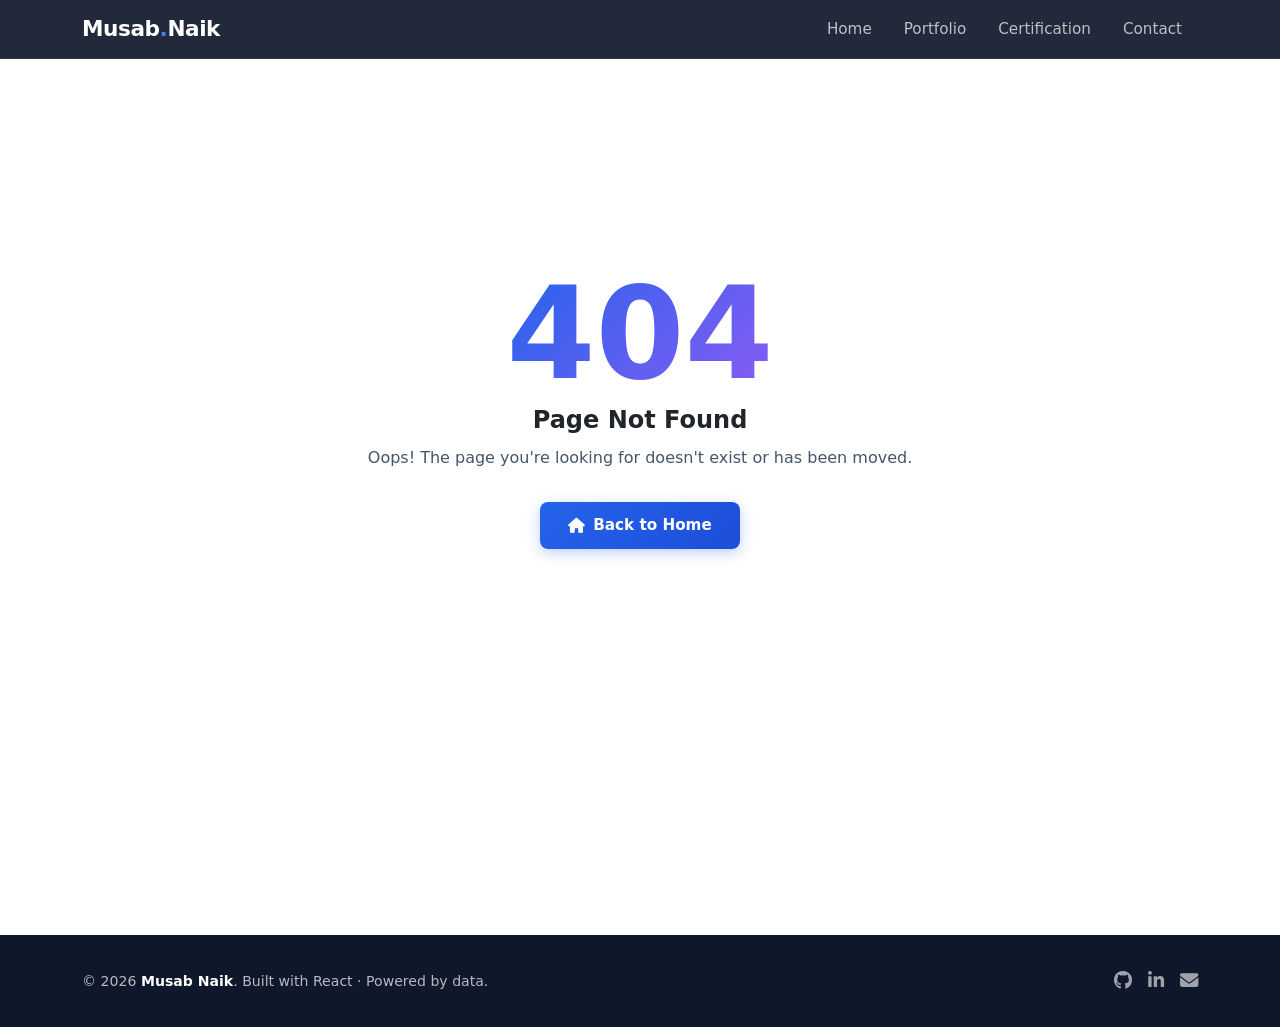
<file: index.html>
<!doctype html><html lang="en"><head><meta charset="utf-8"/><link rel="icon" href="/globe.svg"/><meta name="viewport" content="width=device-width,initial-scale=1"/><meta name="theme-color" content="#0a192f"/><meta name="description" content="Musab Naik — Data Analyst & Portfolio. Explore projects in data analysis, visualization, ML, and web scraping."/><meta name="keywords" content="Musab Naik, Data Analyst, Portfolio, Power BI, Python, Machine Learning, Canada"/><meta name="author" content="Musab Naik"/><meta property="og:title" content="Musab Naik — Data Analyst Portfolio"/><meta property="og:description" content="Data Analyst with 4+ years of experience in data manipulation, visualization, and deriving actionable insights."/><meta property="og:image" content="https://avatars.githubusercontent.com/u/20788133?v=4"/><meta property="og:url" content="https://musabnaik.com"/><meta property="og:type" content="website"/><meta name="twitter:card" content="summary_large_image"/><meta name="twitter:title" content="Musab Naik — Data Analyst Portfolio"/><meta name="twitter:description" content="Data Analyst with 4+ years of experience in data manipulation, visualization, and deriving actionable insights."/><link rel="preconnect" href="https://fonts.googleapis.com"/><link rel="preconnect" href="https://fonts.gstatic.com" crossorigin/><link href="https://fonts.googleapis.com/css2?family=Inter:wght@300;400;500;600;700;800&family=JetBrains+Mono:wght@400;500&display=swap" rel="stylesheet"/><link rel="stylesheet" href="https://cdnjs.cloudflare.com/ajax/libs/font-awesome/6.5.1/css/all.min.css" crossorigin="anonymous" referrerpolicy="no-referrer"/><link rel="apple-touch-icon" href="/logo192.png"/><link rel="manifest" href="/manifest.json"/><title>Musab Naik — Data Analyst Portfolio</title><script defer="defer" src="/static/js/main.219089e9.js"></script><link href="/static/css/main.04bdf302.css" rel="stylesheet"></head><body><noscript>You need to enable JavaScript to run this app.</noscript><div id="root"></div></body></html>
</file>
<file: static/css/main.04bdf302.css>
@charset "UTF-8";:root{--primary:#2563eb;--primary-light:#3b82f6;--primary-dark:#1d4ed8;--primary-bg:#2563eb14;--bg:#f8fafc;--bg-card:#fff;--bg-elevated:#f1f5f9;--text-primary:#0f172a;--text-secondary:#475569;--text-muted:#94a3b8;--border:#e2e8f0;--accent-green:#10b981;--accent-orange:#f59e0b;--accent-purple:#8b5cf6;--shadow-sm:0 1px 2px #0000000d;--shadow-md:0 4px 6px -1px #00000012,0 2px 4px -2px #0000000d;--shadow-lg:0 10px 15px -3px #00000014,0 4px 6px -4px #0000000a;--shadow-xl:0 20px 25px -5px #00000014,0 8px 10px -6px #0000000a;--font-sans:"Inter",-apple-system,BlinkMacSystemFont,"Segoe UI",Roboto,sans-serif;--font-mono:"JetBrains Mono","Fira Code",monospace;--section-py:5rem;--container-px:1.5rem;--transition:all 0.25s ease;--transition-slow:all 0.4s cubic-bezier(0.4,0,0.2,1);--radius-sm:0.375rem;--radius-md:0.5rem;--radius-lg:0.75rem;--radius-xl:1rem}html{scroll-behavior:smooth}body{-webkit-font-smoothing:antialiased;-moz-osx-font-smoothing:grayscale;background-color:#f8fafc;background-color:var(--bg);color:#0f172a;color:var(--text-primary);font-family:Inter,-apple-system,BlinkMacSystemFont,Segoe UI,Roboto,sans-serif;font-family:var(--font-sans);line-height:1.7}code{font-family:JetBrains Mono,Fira Code,monospace;font-family:var(--font-mono)}img{height:auto;max-width:100%}a{color:#2563eb;color:var(--primary);text-decoration:none;transition:all .25s ease;transition:var(--transition)}a:hover{color:#1d4ed8;color:var(--primary-dark)}::selection{background-color:#2563eb;background-color:var(--primary);color:#fff}.container{margin:0 auto;max-width:1100px;padding:0 1.5rem;padding:0 var(--container-px)}.page-section{min-height:calc(100vh - 72px);padding:5rem 0;padding:var(--section-py) 0}.section-title{color:#0f172a;color:var(--text-primary);display:inline-block;font-size:2rem;font-weight:700;margin-bottom:.5rem;position:relative}.section-title:after{background:linear-gradient(135deg,#2563eb,#8b5cf6);background:linear-gradient(135deg,var(--primary),var(--accent-purple));border-radius:2px;content:"";display:block;height:4px;margin-top:.5rem;width:60px}.section-subtitle{color:#475569;color:var(--text-secondary);font-size:1.05rem;margin-bottom:2.5rem}@keyframes fadeInUp{0%{opacity:0;transform:translateY(24px)}to{opacity:1;transform:translateY(0)}}@keyframes fadeIn{0%{opacity:0}to{opacity:1}}.animate-in{animation:fadeInUp .5s ease forwards}.delay-1{animation-delay:.1s}.delay-2{animation-delay:.2s}.delay-3{animation-delay:.3s}.delay-4{animation-delay:.4s}.delay-5{animation-delay:.5s}/*!
 * Bootstrap  v5.3.3 (https://getbootstrap.com/)
 * Copyright 2011-2024 The Bootstrap Authors
 * Licensed under MIT (https://github.com/twbs/bootstrap/blob/main/LICENSE)
 */:root,[data-bs-theme=light]{--bs-blue:#0d6efd;--bs-indigo:#6610f2;--bs-purple:#6f42c1;--bs-pink:#d63384;--bs-red:#dc3545;--bs-orange:#fd7e14;--bs-yellow:#ffc107;--bs-green:#198754;--bs-teal:#20c997;--bs-cyan:#0dcaf0;--bs-black:#000;--bs-white:#fff;--bs-gray:#6c757d;--bs-gray-dark:#343a40;--bs-gray-100:#f8f9fa;--bs-gray-200:#e9ecef;--bs-gray-300:#dee2e6;--bs-gray-400:#ced4da;--bs-gray-500:#adb5bd;--bs-gray-600:#6c757d;--bs-gray-700:#495057;--bs-gray-800:#343a40;--bs-gray-900:#212529;--bs-primary:#0d6efd;--bs-secondary:#6c757d;--bs-success:#198754;--bs-info:#0dcaf0;--bs-warning:#ffc107;--bs-danger:#dc3545;--bs-light:#f8f9fa;--bs-dark:#212529;--bs-primary-rgb:13,110,253;--bs-secondary-rgb:108,117,125;--bs-success-rgb:25,135,84;--bs-info-rgb:13,202,240;--bs-warning-rgb:255,193,7;--bs-danger-rgb:220,53,69;--bs-light-rgb:248,249,250;--bs-dark-rgb:33,37,41;--bs-primary-text-emphasis:#052c65;--bs-secondary-text-emphasis:#2b2f32;--bs-success-text-emphasis:#0a3622;--bs-info-text-emphasis:#055160;--bs-warning-text-emphasis:#664d03;--bs-danger-text-emphasis:#58151c;--bs-light-text-emphasis:#495057;--bs-dark-text-emphasis:#495057;--bs-primary-bg-subtle:#cfe2ff;--bs-secondary-bg-subtle:#e2e3e5;--bs-success-bg-subtle:#d1e7dd;--bs-info-bg-subtle:#cff4fc;--bs-warning-bg-subtle:#fff3cd;--bs-danger-bg-subtle:#f8d7da;--bs-light-bg-subtle:#fcfcfd;--bs-dark-bg-subtle:#ced4da;--bs-primary-border-subtle:#9ec5fe;--bs-secondary-border-subtle:#c4c8cb;--bs-success-border-subtle:#a3cfbb;--bs-info-border-subtle:#9eeaf9;--bs-warning-border-subtle:#ffe69c;--bs-danger-border-subtle:#f1aeb5;--bs-light-border-subtle:#e9ecef;--bs-dark-border-subtle:#adb5bd;--bs-white-rgb:255,255,255;--bs-black-rgb:0,0,0;--bs-font-sans-serif:system-ui,-apple-system,"Segoe UI",Roboto,"Helvetica Neue","Noto Sans","Liberation Sans",Arial,sans-serif,"Apple Color Emoji","Segoe UI Emoji","Segoe UI Symbol","Noto Color Emoji";--bs-font-monospace:SFMono-Regular,Menlo,Monaco,Consolas,"Liberation Mono","Courier New",monospace;--bs-gradient:linear-gradient(180deg,#ffffff26,#fff0);--bs-body-font-family:var(--bs-font-sans-serif);--bs-body-font-size:1rem;--bs-body-font-weight:400;--bs-body-line-height:1.5;--bs-body-color:#212529;--bs-body-color-rgb:33,37,41;--bs-body-bg:#fff;--bs-body-bg-rgb:255,255,255;--bs-emphasis-color:#000;--bs-emphasis-color-rgb:0,0,0;--bs-secondary-color:#212529bf;--bs-secondary-color-rgb:33,37,41;--bs-secondary-bg:#e9ecef;--bs-secondary-bg-rgb:233,236,239;--bs-tertiary-color:#21252980;--bs-tertiary-color-rgb:33,37,41;--bs-tertiary-bg:#f8f9fa;--bs-tertiary-bg-rgb:248,249,250;--bs-heading-color:inherit;--bs-link-color:#0d6efd;--bs-link-color-rgb:13,110,253;--bs-link-decoration:underline;--bs-link-hover-color:#0a58ca;--bs-link-hover-color-rgb:10,88,202;--bs-code-color:#d63384;--bs-highlight-color:#212529;--bs-highlight-bg:#fff3cd;--bs-border-width:1px;--bs-border-style:solid;--bs-border-color:#dee2e6;--bs-border-color-translucent:rgba(0,0,0,.175);--bs-border-radius:0.375rem;--bs-border-radius-sm:0.25rem;--bs-border-radius-lg:0.5rem;--bs-border-radius-xl:1rem;--bs-border-radius-xxl:2rem;--bs-border-radius-2xl:var(--bs-border-radius-xxl);--bs-border-radius-pill:50rem;--bs-box-shadow:0 0.5rem 1rem #00000026;--bs-box-shadow-sm:0 0.125rem 0.25rem rgba(0,0,0,.075);--bs-box-shadow-lg:0 1rem 3rem rgba(0,0,0,.175);--bs-box-shadow-inset:inset 0 1px 2px rgba(0,0,0,.075);--bs-focus-ring-width:0.25rem;--bs-focus-ring-opacity:0.25;--bs-focus-ring-color:#0d6efd40;--bs-form-valid-color:#198754;--bs-form-valid-border-color:#198754;--bs-form-invalid-color:#dc3545;--bs-form-invalid-border-color:#dc3545}[data-bs-theme=dark]{--bs-body-color:#dee2e6;--bs-body-color-rgb:222,226,230;--bs-body-bg:#212529;--bs-body-bg-rgb:33,37,41;--bs-emphasis-color:#fff;--bs-emphasis-color-rgb:255,255,255;--bs-secondary-color:#dee2e6bf;--bs-secondary-color-rgb:222,226,230;--bs-secondary-bg:#343a40;--bs-secondary-bg-rgb:52,58,64;--bs-tertiary-color:#dee2e680;--bs-tertiary-color-rgb:222,226,230;--bs-tertiary-bg:#2b3035;--bs-tertiary-bg-rgb:43,48,53;--bs-primary-text-emphasis:#6ea8fe;--bs-secondary-text-emphasis:#a7acb1;--bs-success-text-emphasis:#75b798;--bs-info-text-emphasis:#6edff6;--bs-warning-text-emphasis:#ffda6a;--bs-danger-text-emphasis:#ea868f;--bs-light-text-emphasis:#f8f9fa;--bs-dark-text-emphasis:#dee2e6;--bs-primary-bg-subtle:#031633;--bs-secondary-bg-subtle:#161719;--bs-success-bg-subtle:#051b11;--bs-info-bg-subtle:#032830;--bs-warning-bg-subtle:#332701;--bs-danger-bg-subtle:#2c0b0e;--bs-light-bg-subtle:#343a40;--bs-dark-bg-subtle:#1a1d20;--bs-primary-border-subtle:#084298;--bs-secondary-border-subtle:#41464b;--bs-success-border-subtle:#0f5132;--bs-info-border-subtle:#087990;--bs-warning-border-subtle:#997404;--bs-danger-border-subtle:#842029;--bs-light-border-subtle:#495057;--bs-dark-border-subtle:#343a40;--bs-heading-color:inherit;--bs-link-color:#6ea8fe;--bs-link-hover-color:#8bb9fe;--bs-link-color-rgb:110,168,254;--bs-link-hover-color-rgb:139,185,254;--bs-code-color:#e685b5;--bs-highlight-color:#dee2e6;--bs-highlight-bg:#664d03;--bs-border-color:#495057;--bs-border-color-translucent:#ffffff26;--bs-form-valid-color:#75b798;--bs-form-valid-border-color:#75b798;--bs-form-invalid-color:#ea868f;--bs-form-invalid-border-color:#ea868f;color-scheme:dark}*,:after,:before{box-sizing:border-box}@media (prefers-reduced-motion:no-preference){:root{scroll-behavior:smooth}}body{-webkit-text-size-adjust:100%;-webkit-tap-highlight-color:transparent;background-color:#fff;background-color:var(--bs-body-bg);color:#212529;color:var(--bs-body-color);font-family:system-ui,-apple-system,Segoe UI,Roboto,Helvetica Neue,Noto Sans,Liberation Sans,Arial,sans-serif,Apple Color Emoji,Segoe UI Emoji,Segoe UI Symbol,Noto Color Emoji;font-family:var(--bs-body-font-family);font-size:1rem;font-size:var(--bs-body-font-size);font-weight:400;font-weight:var(--bs-body-font-weight);line-height:1.5;line-height:var(--bs-body-line-height);margin:0;text-align:var(--bs-body-text-align)}hr{border:0;border-top:1px solid;border-top:var(--bs-border-width) solid;color:inherit;margin:1rem 0;opacity:.25}.h1,.h2,.h3,.h4,.h5,.h6,h1,h2,h3,h4,h5,h6{color:inherit;color:var(--bs-heading-color);font-weight:500;line-height:1.2;margin-bottom:.5rem;margin-top:0}.h1,h1{font-size:calc(1.375rem + 1.5vw)}@media (min-width:1200px){.h1,h1{font-size:2.5rem}}.h2,h2{font-size:calc(1.325rem + .9vw)}@media (min-width:1200px){.h2,h2{font-size:2rem}}.h3,h3{font-size:calc(1.3rem + .6vw)}@media (min-width:1200px){.h3,h3{font-size:1.75rem}}.h4,h4{font-size:calc(1.275rem + .3vw)}@media (min-width:1200px){.h4,h4{font-size:1.5rem}}.h5,h5{font-size:1.25rem}.h6,h6{font-size:1rem}p{margin-bottom:1rem;margin-top:0}abbr[title]{cursor:help;-webkit-text-decoration:underline dotted;text-decoration:underline dotted;-webkit-text-decoration-skip-ink:none;text-decoration-skip-ink:none}address{font-style:normal;line-height:inherit;margin-bottom:1rem}ol,ul{padding-left:2rem}dl,ol,ul{margin-bottom:1rem;margin-top:0}ol ol,ol ul,ul ol,ul ul{margin-bottom:0}dt{font-weight:700}dd{margin-bottom:.5rem;margin-left:0}blockquote{margin:0 0 1rem}b,strong{font-weight:bolder}.small,small{font-size:.875em}.mark,mark{background-color:#fff3cd;background-color:var(--bs-highlight-bg);color:#212529;color:var(--bs-highlight-color);padding:.1875em}sub,sup{font-size:.75em;line-height:0;position:relative;vertical-align:initial}sub{bottom:-.25em}sup{top:-.5em}a{color:#0d6efd;color:rgba(var(--bs-link-color-rgb),var(--bs-link-opacity,1));text-decoration:underline}a:hover{--bs-link-color-rgb:var(--bs-link-hover-color-rgb)}a:not([href]):not([class]),a:not([href]):not([class]):hover{color:inherit;text-decoration:none}code,kbd,pre,samp{font-family:SFMono-Regular,Menlo,Monaco,Consolas,Liberation Mono,Courier New,monospace;font-family:var(--bs-font-monospace);font-size:1em}pre{display:block;font-size:.875em;margin-bottom:1rem;margin-top:0;overflow:auto}pre code{color:inherit;font-size:inherit;word-break:normal}code{word-wrap:break-word;color:#d63384;color:var(--bs-code-color);font-size:.875em}a>code{color:inherit}kbd{background-color:#212529;background-color:var(--bs-body-color);border-radius:.25rem;color:#fff;color:var(--bs-body-bg);font-size:.875em;padding:.1875rem .375rem}kbd kbd{font-size:1em;padding:0}figure{margin:0 0 1rem}img,svg{vertical-align:middle}table{border-collapse:collapse;caption-side:bottom}caption{color:#212529bf;color:var(--bs-secondary-color);padding-bottom:.5rem;padding-top:.5rem;text-align:left}th{text-align:inherit;text-align:-webkit-match-parent}tbody,td,tfoot,th,thead,tr{border:0 solid;border-color:inherit}label{display:inline-block}button{border-radius:0}button:focus:not(:focus-visible){outline:0}button,input,optgroup,select,textarea{font-family:inherit;font-size:inherit;line-height:inherit;margin:0}button,select{text-transform:none}[role=button]{cursor:pointer}select{word-wrap:normal}select:disabled{opacity:1}[list]:not([type=date]):not([type=datetime-local]):not([type=month]):not([type=week]):not([type=time])::-webkit-calendar-picker-indicator{display:none!important}[type=button],[type=reset],[type=submit],button{-webkit-appearance:button}[type=button]:not(:disabled),[type=reset]:not(:disabled),[type=submit]:not(:disabled),button:not(:disabled){cursor:pointer}::-moz-focus-inner{border-style:none;padding:0}textarea{resize:vertical}fieldset{border:0;margin:0;min-width:0;padding:0}legend{float:left;font-size:calc(1.275rem + .3vw);line-height:inherit;margin-bottom:.5rem;padding:0;width:100%}@media (min-width:1200px){legend{font-size:1.5rem}}legend+*{clear:left}::-webkit-datetime-edit-day-field,::-webkit-datetime-edit-fields-wrapper,::-webkit-datetime-edit-hour-field,::-webkit-datetime-edit-minute,::-webkit-datetime-edit-month-field,::-webkit-datetime-edit-text,::-webkit-datetime-edit-year-field{padding:0}::-webkit-inner-spin-button{height:auto}[type=search]{-webkit-appearance:textfield;outline-offset:-2px}::-webkit-search-decoration{-webkit-appearance:none}::-webkit-color-swatch-wrapper{padding:0}::-webkit-file-upload-button{-webkit-appearance:button;font:inherit}::file-selector-button{-webkit-appearance:button;font:inherit}output{display:inline-block}iframe{border:0}summary{cursor:pointer;display:list-item}progress{vertical-align:initial}[hidden]{display:none!important}.lead{font-size:1.25rem;font-weight:300}.display-1{font-size:calc(1.625rem + 4.5vw);font-weight:300;line-height:1.2}@media (min-width:1200px){.display-1{font-size:5rem}}.display-2{font-size:calc(1.575rem + 3.9vw);font-weight:300;line-height:1.2}@media (min-width:1200px){.display-2{font-size:4.5rem}}.display-3{font-size:calc(1.525rem + 3.3vw);font-weight:300;line-height:1.2}@media (min-width:1200px){.display-3{font-size:4rem}}.display-4{font-size:calc(1.475rem + 2.7vw);font-weight:300;line-height:1.2}@media (min-width:1200px){.display-4{font-size:3.5rem}}.display-5{font-size:calc(1.425rem + 2.1vw);font-weight:300;line-height:1.2}@media (min-width:1200px){.display-5{font-size:3rem}}.display-6{font-size:calc(1.375rem + 1.5vw);font-weight:300;line-height:1.2}@media (min-width:1200px){.display-6{font-size:2.5rem}}.list-inline,.list-unstyled{list-style:none;padding-left:0}.list-inline-item{display:inline-block}.list-inline-item:not(:last-child){margin-right:.5rem}.initialism{font-size:.875em;text-transform:uppercase}.blockquote{font-size:1.25rem;margin-bottom:1rem}.blockquote>:last-child{margin-bottom:0}.blockquote-footer{color:#6c757d;font-size:.875em;margin-bottom:1rem;margin-top:-1rem}.blockquote-footer:before{content:"— "}.img-fluid,.img-thumbnail{height:auto;max-width:100%}.img-thumbnail{background-color:#fff;background-color:var(--bs-body-bg);border:1px solid #dee2e6;border:var(--bs-border-width) solid var(--bs-border-color);border-radius:.375rem;border-radius:var(--bs-border-radius);padding:.25rem}.figure{display:inline-block}.figure-img{line-height:1;margin-bottom:.5rem}.figure-caption{color:#212529bf;color:var(--bs-secondary-color);font-size:.875em}.container,.container-fluid,.container-lg,.container-md,.container-sm,.container-xl,.container-xxl{--bs-gutter-x:1.5rem;--bs-gutter-y:0;margin-left:auto;margin-right:auto;padding-left:calc(var(--bs-gutter-x)*.5);padding-right:calc(var(--bs-gutter-x)*.5);width:100%}@media (min-width:576px){.container,.container-sm{max-width:540px}}@media (min-width:768px){.container,.container-md,.container-sm{max-width:720px}}@media (min-width:992px){.container,.container-lg,.container-md,.container-sm{max-width:960px}}@media (min-width:1200px){.container,.container-lg,.container-md,.container-sm,.container-xl{max-width:1140px}}@media (min-width:1400px){.container,.container-lg,.container-md,.container-sm,.container-xl,.container-xxl{max-width:1320px}}:root{--bs-breakpoint-xs:0;--bs-breakpoint-sm:576px;--bs-breakpoint-md:768px;--bs-breakpoint-lg:992px;--bs-breakpoint-xl:1200px;--bs-breakpoint-xxl:1400px}.row{--bs-gutter-x:1.5rem;--bs-gutter-y:0;display:flex;flex-wrap:wrap;margin-left:calc(var(--bs-gutter-x)*-.5);margin-right:calc(var(--bs-gutter-x)*-.5);margin-top:calc(var(--bs-gutter-y)*-1)}.row>*{flex-shrink:0;margin-top:var(--bs-gutter-y);max-width:100%;padding-left:calc(var(--bs-gutter-x)*.5);padding-right:calc(var(--bs-gutter-x)*.5);width:100%}.col{flex:1 0}.row-cols-auto>*{flex:0 0 auto;width:auto}.row-cols-1>*{flex:0 0 auto;width:100%}.row-cols-2>*{flex:0 0 auto;width:50%}.row-cols-3>*{flex:0 0 auto;width:33.33333333%}.row-cols-4>*{flex:0 0 auto;width:25%}.row-cols-5>*{flex:0 0 auto;width:20%}.row-cols-6>*{flex:0 0 auto;width:16.66666667%}.col-auto{flex:0 0 auto;width:auto}.col-1{flex:0 0 auto;width:8.33333333%}.col-2{flex:0 0 auto;width:16.66666667%}.col-3{flex:0 0 auto;width:25%}.col-4{flex:0 0 auto;width:33.33333333%}.col-5{flex:0 0 auto;width:41.66666667%}.col-6{flex:0 0 auto;width:50%}.col-7{flex:0 0 auto;width:58.33333333%}.col-8{flex:0 0 auto;width:66.66666667%}.col-9{flex:0 0 auto;width:75%}.col-10{flex:0 0 auto;width:83.33333333%}.col-11{flex:0 0 auto;width:91.66666667%}.col-12{flex:0 0 auto;width:100%}.offset-1{margin-left:8.33333333%}.offset-2{margin-left:16.66666667%}.offset-3{margin-left:25%}.offset-4{margin-left:33.33333333%}.offset-5{margin-left:41.66666667%}.offset-6{margin-left:50%}.offset-7{margin-left:58.33333333%}.offset-8{margin-left:66.66666667%}.offset-9{margin-left:75%}.offset-10{margin-left:83.33333333%}.offset-11{margin-left:91.66666667%}.g-0,.gx-0{--bs-gutter-x:0}.g-0,.gy-0{--bs-gutter-y:0}.g-1,.gx-1{--bs-gutter-x:0.25rem}.g-1,.gy-1{--bs-gutter-y:0.25rem}.g-2,.gx-2{--bs-gutter-x:0.5rem}.g-2,.gy-2{--bs-gutter-y:0.5rem}.g-3,.gx-3{--bs-gutter-x:1rem}.g-3,.gy-3{--bs-gutter-y:1rem}.g-4,.gx-4{--bs-gutter-x:1.5rem}.g-4,.gy-4{--bs-gutter-y:1.5rem}.g-5,.gx-5{--bs-gutter-x:3rem}.g-5,.gy-5{--bs-gutter-y:3rem}@media (min-width:576px){.col-sm{flex:1 0}.row-cols-sm-auto>*{flex:0 0 auto;width:auto}.row-cols-sm-1>*{flex:0 0 auto;width:100%}.row-cols-sm-2>*{flex:0 0 auto;width:50%}.row-cols-sm-3>*{flex:0 0 auto;width:33.33333333%}.row-cols-sm-4>*{flex:0 0 auto;width:25%}.row-cols-sm-5>*{flex:0 0 auto;width:20%}.row-cols-sm-6>*{flex:0 0 auto;width:16.66666667%}.col-sm-auto{flex:0 0 auto;width:auto}.col-sm-1{flex:0 0 auto;width:8.33333333%}.col-sm-2{flex:0 0 auto;width:16.66666667%}.col-sm-3{flex:0 0 auto;width:25%}.col-sm-4{flex:0 0 auto;width:33.33333333%}.col-sm-5{flex:0 0 auto;width:41.66666667%}.col-sm-6{flex:0 0 auto;width:50%}.col-sm-7{flex:0 0 auto;width:58.33333333%}.col-sm-8{flex:0 0 auto;width:66.66666667%}.col-sm-9{flex:0 0 auto;width:75%}.col-sm-10{flex:0 0 auto;width:83.33333333%}.col-sm-11{flex:0 0 auto;width:91.66666667%}.col-sm-12{flex:0 0 auto;width:100%}.offset-sm-0{margin-left:0}.offset-sm-1{margin-left:8.33333333%}.offset-sm-2{margin-left:16.66666667%}.offset-sm-3{margin-left:25%}.offset-sm-4{margin-left:33.33333333%}.offset-sm-5{margin-left:41.66666667%}.offset-sm-6{margin-left:50%}.offset-sm-7{margin-left:58.33333333%}.offset-sm-8{margin-left:66.66666667%}.offset-sm-9{margin-left:75%}.offset-sm-10{margin-left:83.33333333%}.offset-sm-11{margin-left:91.66666667%}.g-sm-0,.gx-sm-0{--bs-gutter-x:0}.g-sm-0,.gy-sm-0{--bs-gutter-y:0}.g-sm-1,.gx-sm-1{--bs-gutter-x:0.25rem}.g-sm-1,.gy-sm-1{--bs-gutter-y:0.25rem}.g-sm-2,.gx-sm-2{--bs-gutter-x:0.5rem}.g-sm-2,.gy-sm-2{--bs-gutter-y:0.5rem}.g-sm-3,.gx-sm-3{--bs-gutter-x:1rem}.g-sm-3,.gy-sm-3{--bs-gutter-y:1rem}.g-sm-4,.gx-sm-4{--bs-gutter-x:1.5rem}.g-sm-4,.gy-sm-4{--bs-gutter-y:1.5rem}.g-sm-5,.gx-sm-5{--bs-gutter-x:3rem}.g-sm-5,.gy-sm-5{--bs-gutter-y:3rem}}@media (min-width:768px){.col-md{flex:1 0}.row-cols-md-auto>*{flex:0 0 auto;width:auto}.row-cols-md-1>*{flex:0 0 auto;width:100%}.row-cols-md-2>*{flex:0 0 auto;width:50%}.row-cols-md-3>*{flex:0 0 auto;width:33.33333333%}.row-cols-md-4>*{flex:0 0 auto;width:25%}.row-cols-md-5>*{flex:0 0 auto;width:20%}.row-cols-md-6>*{flex:0 0 auto;width:16.66666667%}.col-md-auto{flex:0 0 auto;width:auto}.col-md-1{flex:0 0 auto;width:8.33333333%}.col-md-2{flex:0 0 auto;width:16.66666667%}.col-md-3{flex:0 0 auto;width:25%}.col-md-4{flex:0 0 auto;width:33.33333333%}.col-md-5{flex:0 0 auto;width:41.66666667%}.col-md-6{flex:0 0 auto;width:50%}.col-md-7{flex:0 0 auto;width:58.33333333%}.col-md-8{flex:0 0 auto;width:66.66666667%}.col-md-9{flex:0 0 auto;width:75%}.col-md-10{flex:0 0 auto;width:83.33333333%}.col-md-11{flex:0 0 auto;width:91.66666667%}.col-md-12{flex:0 0 auto;width:100%}.offset-md-0{margin-left:0}.offset-md-1{margin-left:8.33333333%}.offset-md-2{margin-left:16.66666667%}.offset-md-3{margin-left:25%}.offset-md-4{margin-left:33.33333333%}.offset-md-5{margin-left:41.66666667%}.offset-md-6{margin-left:50%}.offset-md-7{margin-left:58.33333333%}.offset-md-8{margin-left:66.66666667%}.offset-md-9{margin-left:75%}.offset-md-10{margin-left:83.33333333%}.offset-md-11{margin-left:91.66666667%}.g-md-0,.gx-md-0{--bs-gutter-x:0}.g-md-0,.gy-md-0{--bs-gutter-y:0}.g-md-1,.gx-md-1{--bs-gutter-x:0.25rem}.g-md-1,.gy-md-1{--bs-gutter-y:0.25rem}.g-md-2,.gx-md-2{--bs-gutter-x:0.5rem}.g-md-2,.gy-md-2{--bs-gutter-y:0.5rem}.g-md-3,.gx-md-3{--bs-gutter-x:1rem}.g-md-3,.gy-md-3{--bs-gutter-y:1rem}.g-md-4,.gx-md-4{--bs-gutter-x:1.5rem}.g-md-4,.gy-md-4{--bs-gutter-y:1.5rem}.g-md-5,.gx-md-5{--bs-gutter-x:3rem}.g-md-5,.gy-md-5{--bs-gutter-y:3rem}}@media (min-width:992px){.col-lg{flex:1 0}.row-cols-lg-auto>*{flex:0 0 auto;width:auto}.row-cols-lg-1>*{flex:0 0 auto;width:100%}.row-cols-lg-2>*{flex:0 0 auto;width:50%}.row-cols-lg-3>*{flex:0 0 auto;width:33.33333333%}.row-cols-lg-4>*{flex:0 0 auto;width:25%}.row-cols-lg-5>*{flex:0 0 auto;width:20%}.row-cols-lg-6>*{flex:0 0 auto;width:16.66666667%}.col-lg-auto{flex:0 0 auto;width:auto}.col-lg-1{flex:0 0 auto;width:8.33333333%}.col-lg-2{flex:0 0 auto;width:16.66666667%}.col-lg-3{flex:0 0 auto;width:25%}.col-lg-4{flex:0 0 auto;width:33.33333333%}.col-lg-5{flex:0 0 auto;width:41.66666667%}.col-lg-6{flex:0 0 auto;width:50%}.col-lg-7{flex:0 0 auto;width:58.33333333%}.col-lg-8{flex:0 0 auto;width:66.66666667%}.col-lg-9{flex:0 0 auto;width:75%}.col-lg-10{flex:0 0 auto;width:83.33333333%}.col-lg-11{flex:0 0 auto;width:91.66666667%}.col-lg-12{flex:0 0 auto;width:100%}.offset-lg-0{margin-left:0}.offset-lg-1{margin-left:8.33333333%}.offset-lg-2{margin-left:16.66666667%}.offset-lg-3{margin-left:25%}.offset-lg-4{margin-left:33.33333333%}.offset-lg-5{margin-left:41.66666667%}.offset-lg-6{margin-left:50%}.offset-lg-7{margin-left:58.33333333%}.offset-lg-8{margin-left:66.66666667%}.offset-lg-9{margin-left:75%}.offset-lg-10{margin-left:83.33333333%}.offset-lg-11{margin-left:91.66666667%}.g-lg-0,.gx-lg-0{--bs-gutter-x:0}.g-lg-0,.gy-lg-0{--bs-gutter-y:0}.g-lg-1,.gx-lg-1{--bs-gutter-x:0.25rem}.g-lg-1,.gy-lg-1{--bs-gutter-y:0.25rem}.g-lg-2,.gx-lg-2{--bs-gutter-x:0.5rem}.g-lg-2,.gy-lg-2{--bs-gutter-y:0.5rem}.g-lg-3,.gx-lg-3{--bs-gutter-x:1rem}.g-lg-3,.gy-lg-3{--bs-gutter-y:1rem}.g-lg-4,.gx-lg-4{--bs-gutter-x:1.5rem}.g-lg-4,.gy-lg-4{--bs-gutter-y:1.5rem}.g-lg-5,.gx-lg-5{--bs-gutter-x:3rem}.g-lg-5,.gy-lg-5{--bs-gutter-y:3rem}}@media (min-width:1200px){.col-xl{flex:1 0}.row-cols-xl-auto>*{flex:0 0 auto;width:auto}.row-cols-xl-1>*{flex:0 0 auto;width:100%}.row-cols-xl-2>*{flex:0 0 auto;width:50%}.row-cols-xl-3>*{flex:0 0 auto;width:33.33333333%}.row-cols-xl-4>*{flex:0 0 auto;width:25%}.row-cols-xl-5>*{flex:0 0 auto;width:20%}.row-cols-xl-6>*{flex:0 0 auto;width:16.66666667%}.col-xl-auto{flex:0 0 auto;width:auto}.col-xl-1{flex:0 0 auto;width:8.33333333%}.col-xl-2{flex:0 0 auto;width:16.66666667%}.col-xl-3{flex:0 0 auto;width:25%}.col-xl-4{flex:0 0 auto;width:33.33333333%}.col-xl-5{flex:0 0 auto;width:41.66666667%}.col-xl-6{flex:0 0 auto;width:50%}.col-xl-7{flex:0 0 auto;width:58.33333333%}.col-xl-8{flex:0 0 auto;width:66.66666667%}.col-xl-9{flex:0 0 auto;width:75%}.col-xl-10{flex:0 0 auto;width:83.33333333%}.col-xl-11{flex:0 0 auto;width:91.66666667%}.col-xl-12{flex:0 0 auto;width:100%}.offset-xl-0{margin-left:0}.offset-xl-1{margin-left:8.33333333%}.offset-xl-2{margin-left:16.66666667%}.offset-xl-3{margin-left:25%}.offset-xl-4{margin-left:33.33333333%}.offset-xl-5{margin-left:41.66666667%}.offset-xl-6{margin-left:50%}.offset-xl-7{margin-left:58.33333333%}.offset-xl-8{margin-left:66.66666667%}.offset-xl-9{margin-left:75%}.offset-xl-10{margin-left:83.33333333%}.offset-xl-11{margin-left:91.66666667%}.g-xl-0,.gx-xl-0{--bs-gutter-x:0}.g-xl-0,.gy-xl-0{--bs-gutter-y:0}.g-xl-1,.gx-xl-1{--bs-gutter-x:0.25rem}.g-xl-1,.gy-xl-1{--bs-gutter-y:0.25rem}.g-xl-2,.gx-xl-2{--bs-gutter-x:0.5rem}.g-xl-2,.gy-xl-2{--bs-gutter-y:0.5rem}.g-xl-3,.gx-xl-3{--bs-gutter-x:1rem}.g-xl-3,.gy-xl-3{--bs-gutter-y:1rem}.g-xl-4,.gx-xl-4{--bs-gutter-x:1.5rem}.g-xl-4,.gy-xl-4{--bs-gutter-y:1.5rem}.g-xl-5,.gx-xl-5{--bs-gutter-x:3rem}.g-xl-5,.gy-xl-5{--bs-gutter-y:3rem}}@media (min-width:1400px){.col-xxl{flex:1 0}.row-cols-xxl-auto>*{flex:0 0 auto;width:auto}.row-cols-xxl-1>*{flex:0 0 auto;width:100%}.row-cols-xxl-2>*{flex:0 0 auto;width:50%}.row-cols-xxl-3>*{flex:0 0 auto;width:33.33333333%}.row-cols-xxl-4>*{flex:0 0 auto;width:25%}.row-cols-xxl-5>*{flex:0 0 auto;width:20%}.row-cols-xxl-6>*{flex:0 0 auto;width:16.66666667%}.col-xxl-auto{flex:0 0 auto;width:auto}.col-xxl-1{flex:0 0 auto;width:8.33333333%}.col-xxl-2{flex:0 0 auto;width:16.66666667%}.col-xxl-3{flex:0 0 auto;width:25%}.col-xxl-4{flex:0 0 auto;width:33.33333333%}.col-xxl-5{flex:0 0 auto;width:41.66666667%}.col-xxl-6{flex:0 0 auto;width:50%}.col-xxl-7{flex:0 0 auto;width:58.33333333%}.col-xxl-8{flex:0 0 auto;width:66.66666667%}.col-xxl-9{flex:0 0 auto;width:75%}.col-xxl-10{flex:0 0 auto;width:83.33333333%}.col-xxl-11{flex:0 0 auto;width:91.66666667%}.col-xxl-12{flex:0 0 auto;width:100%}.offset-xxl-0{margin-left:0}.offset-xxl-1{margin-left:8.33333333%}.offset-xxl-2{margin-left:16.66666667%}.offset-xxl-3{margin-left:25%}.offset-xxl-4{margin-left:33.33333333%}.offset-xxl-5{margin-left:41.66666667%}.offset-xxl-6{margin-left:50%}.offset-xxl-7{margin-left:58.33333333%}.offset-xxl-8{margin-left:66.66666667%}.offset-xxl-9{margin-left:75%}.offset-xxl-10{margin-left:83.33333333%}.offset-xxl-11{margin-left:91.66666667%}.g-xxl-0,.gx-xxl-0{--bs-gutter-x:0}.g-xxl-0,.gy-xxl-0{--bs-gutter-y:0}.g-xxl-1,.gx-xxl-1{--bs-gutter-x:0.25rem}.g-xxl-1,.gy-xxl-1{--bs-gutter-y:0.25rem}.g-xxl-2,.gx-xxl-2{--bs-gutter-x:0.5rem}.g-xxl-2,.gy-xxl-2{--bs-gutter-y:0.5rem}.g-xxl-3,.gx-xxl-3{--bs-gutter-x:1rem}.g-xxl-3,.gy-xxl-3{--bs-gutter-y:1rem}.g-xxl-4,.gx-xxl-4{--bs-gutter-x:1.5rem}.g-xxl-4,.gy-xxl-4{--bs-gutter-y:1.5rem}.g-xxl-5,.gx-xxl-5{--bs-gutter-x:3rem}.g-xxl-5,.gy-xxl-5{--bs-gutter-y:3rem}}.table{--bs-table-color-type:initial;--bs-table-bg-type:initial;--bs-table-color-state:initial;--bs-table-bg-state:initial;--bs-table-color:var(--bs-emphasis-color);--bs-table-bg:var(--bs-body-bg);--bs-table-border-color:var(--bs-border-color);--bs-table-accent-bg:#0000;--bs-table-striped-color:var(--bs-emphasis-color);--bs-table-striped-bg:rgba(var(--bs-emphasis-color-rgb),0.05);--bs-table-active-color:var(--bs-emphasis-color);--bs-table-active-bg:rgba(var(--bs-emphasis-color-rgb),0.1);--bs-table-hover-color:var(--bs-emphasis-color);--bs-table-hover-bg:rgba(var(--bs-emphasis-color-rgb),0.075);border-color:var(--bs-table-border-color);margin-bottom:1rem;vertical-align:top;width:100%}.table>:not(caption)>*>*{background-color:var(--bs-table-bg);border-bottom-width:1px;border-bottom-width:var(--bs-border-width);box-shadow:inset 0 0 0 9999px var(--bs-table-accent-bg);box-shadow:inset 0 0 0 9999px var(--bs-table-bg-state,var(--bs-table-bg-type,var(--bs-table-accent-bg)));color:var(--bs-table-color);color:var(--bs-table-color-state,var(--bs-table-color-type,var(--bs-table-color)));padding:.5rem}.table>tbody{vertical-align:inherit}.table>thead{vertical-align:bottom}.table-group-divider{border-top:2px solid;border-top:calc(var(--bs-border-width)*2) solid}.caption-top{caption-side:top}.table-sm>:not(caption)>*>*{padding:.25rem}.table-bordered>:not(caption)>*{border-width:1px 0;border-width:var(--bs-border-width) 0}.table-bordered>:not(caption)>*>*{border-width:0 1px;border-width:0 var(--bs-border-width)}.table-borderless>:not(caption)>*>*{border-bottom-width:0}.table-borderless>:not(:first-child){border-top-width:0}.table-striped-columns>:not(caption)>tr>:nth-child(2n),.table-striped>tbody>tr:nth-of-type(odd)>*{--bs-table-color-type:var(--bs-table-striped-color);--bs-table-bg-type:var(--bs-table-striped-bg)}.table-active{--bs-table-color-state:var(--bs-table-active-color);--bs-table-bg-state:var(--bs-table-active-bg)}.table-hover>tbody>tr:hover>*{--bs-table-color-state:var(--bs-table-hover-color);--bs-table-bg-state:var(--bs-table-hover-bg)}.table-primary{--bs-table-color:#000;--bs-table-bg:#cfe2ff;--bs-table-border-color:#a6b5cc;--bs-table-striped-bg:#c5d7f2;--bs-table-striped-color:#000;--bs-table-active-bg:#bacbe6;--bs-table-active-color:#000;--bs-table-hover-bg:#bfd1ec;--bs-table-hover-color:#000}.table-primary,.table-secondary{border-color:var(--bs-table-border-color);color:var(--bs-table-color)}.table-secondary{--bs-table-color:#000;--bs-table-bg:#e2e3e5;--bs-table-border-color:#b5b6b7;--bs-table-striped-bg:#d7d8da;--bs-table-striped-color:#000;--bs-table-active-bg:#cbccce;--bs-table-active-color:#000;--bs-table-hover-bg:#d1d2d4;--bs-table-hover-color:#000}.table-success{--bs-table-color:#000;--bs-table-bg:#d1e7dd;--bs-table-border-color:#a7b9b1;--bs-table-striped-bg:#c7dbd2;--bs-table-striped-color:#000;--bs-table-active-bg:#bcd0c7;--bs-table-active-color:#000;--bs-table-hover-bg:#c1d6cc;--bs-table-hover-color:#000}.table-info,.table-success{border-color:var(--bs-table-border-color);color:var(--bs-table-color)}.table-info{--bs-table-color:#000;--bs-table-bg:#cff4fc;--bs-table-border-color:#a6c3ca;--bs-table-striped-bg:#c5e8ef;--bs-table-striped-color:#000;--bs-table-active-bg:#badce3;--bs-table-active-color:#000;--bs-table-hover-bg:#bfe2e9;--bs-table-hover-color:#000}.table-warning{--bs-table-color:#000;--bs-table-bg:#fff3cd;--bs-table-border-color:#ccc2a4;--bs-table-striped-bg:#f2e7c3;--bs-table-striped-color:#000;--bs-table-active-bg:#e6dbb9;--bs-table-active-color:#000;--bs-table-hover-bg:#ece1be;--bs-table-hover-color:#000}.table-danger,.table-warning{border-color:var(--bs-table-border-color);color:var(--bs-table-color)}.table-danger{--bs-table-color:#000;--bs-table-bg:#f8d7da;--bs-table-border-color:#c6acae;--bs-table-striped-bg:#eccccf;--bs-table-striped-color:#000;--bs-table-active-bg:#dfc2c4;--bs-table-active-color:#000;--bs-table-hover-bg:#e5c7ca;--bs-table-hover-color:#000}.table-light{--bs-table-color:#000;--bs-table-bg:#f8f9fa;--bs-table-border-color:#c6c7c8;--bs-table-striped-bg:#ecedee;--bs-table-striped-color:#000;--bs-table-active-bg:#dfe0e1;--bs-table-active-color:#000;--bs-table-hover-bg:#e5e6e7;--bs-table-hover-color:#000}.table-dark,.table-light{border-color:var(--bs-table-border-color);color:var(--bs-table-color)}.table-dark{--bs-table-color:#fff;--bs-table-bg:#212529;--bs-table-border-color:#4d5154;--bs-table-striped-bg:#2c3034;--bs-table-striped-color:#fff;--bs-table-active-bg:#373b3e;--bs-table-active-color:#fff;--bs-table-hover-bg:#323539;--bs-table-hover-color:#fff}.table-responsive{-webkit-overflow-scrolling:touch;overflow-x:auto}@media (max-width:575.98px){.table-responsive-sm{-webkit-overflow-scrolling:touch;overflow-x:auto}}@media (max-width:767.98px){.table-responsive-md{-webkit-overflow-scrolling:touch;overflow-x:auto}}@media (max-width:991.98px){.table-responsive-lg{-webkit-overflow-scrolling:touch;overflow-x:auto}}@media (max-width:1199.98px){.table-responsive-xl{-webkit-overflow-scrolling:touch;overflow-x:auto}}@media (max-width:1399.98px){.table-responsive-xxl{-webkit-overflow-scrolling:touch;overflow-x:auto}}.form-label{margin-bottom:.5rem}.col-form-label{font-size:inherit;line-height:1.5;margin-bottom:0;padding-bottom:calc(.375rem + 1px);padding-bottom:calc(.375rem + var(--bs-border-width));padding-top:calc(.375rem + 1px);padding-top:calc(.375rem + var(--bs-border-width))}.col-form-label-lg{font-size:1.25rem;padding-bottom:calc(.5rem + 1px);padding-bottom:calc(.5rem + var(--bs-border-width));padding-top:calc(.5rem + 1px);padding-top:calc(.5rem + var(--bs-border-width))}.col-form-label-sm{font-size:.875rem;padding-bottom:calc(.25rem + 1px);padding-bottom:calc(.25rem + var(--bs-border-width));padding-top:calc(.25rem + 1px);padding-top:calc(.25rem + var(--bs-border-width))}.form-text{color:#212529bf;color:var(--bs-secondary-color);font-size:.875em;margin-top:.25rem}.form-control{-webkit-appearance:none;appearance:none;background-clip:padding-box;background-color:#fff;background-color:var(--bs-body-bg);border:1px solid #dee2e6;border:var(--bs-border-width) solid var(--bs-border-color);border-radius:.375rem;border-radius:var(--bs-border-radius);color:#212529;color:var(--bs-body-color);display:block;font-size:1rem;font-weight:400;line-height:1.5;padding:.375rem .75rem;transition:border-color .15s ease-in-out,box-shadow .15s ease-in-out;width:100%}@media (prefers-reduced-motion:reduce){.form-control{transition:none}}.form-control[type=file]{overflow:hidden}.form-control[type=file]:not(:disabled):not([readonly]){cursor:pointer}.form-control:focus{background-color:#fff;background-color:var(--bs-body-bg);border-color:#86b7fe;box-shadow:0 0 0 .25rem #0d6efd40;color:#212529;color:var(--bs-body-color);outline:0}.form-control::-webkit-date-and-time-value{height:1.5em;margin:0;min-width:85px}.form-control::-webkit-datetime-edit{display:block;padding:0}.form-control::placeholder{color:#212529bf;color:var(--bs-secondary-color);opacity:1}.form-control:disabled{background-color:#e9ecef;background-color:var(--bs-secondary-bg);opacity:1}.form-control::-webkit-file-upload-button{background-color:#f8f9fa;background-color:var(--bs-tertiary-bg);border:0 solid;border-color:inherit;border-inline-end-width:1px;border-inline-end-width:var(--bs-border-width);border-radius:0;color:#212529;color:var(--bs-body-color);margin:-.375rem -.75rem;margin-inline-end:.75rem;padding:.375rem .75rem;pointer-events:none;-webkit-transition:color .15s ease-in-out,background-color .15s ease-in-out,border-color .15s ease-in-out,box-shadow .15s ease-in-out;transition:color .15s ease-in-out,background-color .15s ease-in-out,border-color .15s ease-in-out,box-shadow .15s ease-in-out}.form-control::file-selector-button{background-color:#f8f9fa;background-color:var(--bs-tertiary-bg);border:0 solid;border-color:inherit;border-inline-end-width:1px;border-inline-end-width:var(--bs-border-width);border-radius:0;color:#212529;color:var(--bs-body-color);margin:-.375rem -.75rem;margin-inline-end:.75rem;padding:.375rem .75rem;pointer-events:none;transition:color .15s ease-in-out,background-color .15s ease-in-out,border-color .15s ease-in-out,box-shadow .15s ease-in-out}@media (prefers-reduced-motion:reduce){.form-control::-webkit-file-upload-button{-webkit-transition:none;transition:none}.form-control::file-selector-button{transition:none}}.form-control:hover:not(:disabled):not([readonly])::-webkit-file-upload-button{background-color:#e9ecef;background-color:var(--bs-secondary-bg)}.form-control:hover:not(:disabled):not([readonly])::file-selector-button{background-color:#e9ecef;background-color:var(--bs-secondary-bg)}.form-control-plaintext{background-color:initial;border:solid #0000;border-width:1px 0;border-width:var(--bs-border-width) 0;color:#212529;color:var(--bs-body-color);display:block;line-height:1.5;margin-bottom:0;padding:.375rem 0;width:100%}.form-control-plaintext:focus{outline:0}.form-control-plaintext.form-control-lg,.form-control-plaintext.form-control-sm{padding-left:0;padding-right:0}.form-control-sm{border-radius:.25rem;border-radius:var(--bs-border-radius-sm);font-size:.875rem;min-height:calc(1.5em + .5rem + 2px);min-height:calc(1.5em + .5rem + var(--bs-border-width)*2);padding:.25rem .5rem}.form-control-sm::-webkit-file-upload-button{margin:-.25rem -.5rem;margin-inline-end:.5rem;padding:.25rem .5rem}.form-control-sm::file-selector-button{margin:-.25rem -.5rem;margin-inline-end:.5rem;padding:.25rem .5rem}.form-control-lg{border-radius:.5rem;border-radius:var(--bs-border-radius-lg);font-size:1.25rem;min-height:calc(1.5em + 1rem + 2px);min-height:calc(1.5em + 1rem + var(--bs-border-width)*2);padding:.5rem 1rem}.form-control-lg::-webkit-file-upload-button{margin:-.5rem -1rem;margin-inline-end:1rem;padding:.5rem 1rem}.form-control-lg::file-selector-button{margin:-.5rem -1rem;margin-inline-end:1rem;padding:.5rem 1rem}textarea.form-control{min-height:calc(1.5em + .75rem + 2px);min-height:calc(1.5em + .75rem + var(--bs-border-width)*2)}textarea.form-control-sm{min-height:calc(1.5em + .5rem + 2px);min-height:calc(1.5em + .5rem + var(--bs-border-width)*2)}textarea.form-control-lg{min-height:calc(1.5em + 1rem + 2px);min-height:calc(1.5em + 1rem + var(--bs-border-width)*2)}.form-control-color{height:calc(1.5em + .75rem + 2px);height:calc(1.5em + .75rem + var(--bs-border-width)*2);padding:.375rem;width:3rem}.form-control-color:not(:disabled):not([readonly]){cursor:pointer}.form-control-color::-moz-color-swatch{border:0!important;border-radius:.375rem;border-radius:var(--bs-border-radius)}.form-control-color::-webkit-color-swatch{border:0!important;border-radius:.375rem;border-radius:var(--bs-border-radius)}.form-control-color.form-control-sm{height:calc(1.5em + .5rem + 2px);height:calc(1.5em + .5rem + var(--bs-border-width)*2)}.form-control-color.form-control-lg{height:calc(1.5em + 1rem + 2px);height:calc(1.5em + 1rem + var(--bs-border-width)*2)}.form-select{--bs-form-select-bg-img:url("data:image/svg+xml;charset=utf-8,%3Csvg xmlns='http://www.w3.org/2000/svg' viewBox='0 0 16 16'%3E%3Cpath fill='none' stroke='%23343a40' stroke-linecap='round' stroke-linejoin='round' stroke-width='2' d='m2 5 6 6 6-6'/%3E%3C/svg%3E");-webkit-appearance:none;appearance:none;background-color:#fff;background-color:var(--bs-body-bg);background-image:var(--bs-form-select-bg-img),none;background-image:var(--bs-form-select-bg-img),var(--bs-form-select-bg-icon,none);background-position:right .75rem center;background-repeat:no-repeat;background-size:16px 12px;border:1px solid #dee2e6;border:var(--bs-border-width) solid var(--bs-border-color);border-radius:.375rem;border-radius:var(--bs-border-radius);color:#212529;color:var(--bs-body-color);display:block;font-size:1rem;font-weight:400;line-height:1.5;padding:.375rem 2.25rem .375rem .75rem;transition:border-color .15s ease-in-out,box-shadow .15s ease-in-out;width:100%}@media (prefers-reduced-motion:reduce){.form-select{transition:none}}.form-select:focus{border-color:#86b7fe;box-shadow:0 0 0 .25rem #0d6efd40;outline:0}.form-select[multiple],.form-select[size]:not([size="1"]){background-image:none;padding-right:.75rem}.form-select:disabled{background-color:#e9ecef;background-color:var(--bs-secondary-bg)}.form-select:-moz-focusring{color:#0000;text-shadow:0 0 0 #212529;text-shadow:0 0 0 var(--bs-body-color)}.form-select-sm{border-radius:.25rem;border-radius:var(--bs-border-radius-sm);font-size:.875rem;padding-bottom:.25rem;padding-left:.5rem;padding-top:.25rem}.form-select-lg{border-radius:.5rem;border-radius:var(--bs-border-radius-lg);font-size:1.25rem;padding-bottom:.5rem;padding-left:1rem;padding-top:.5rem}[data-bs-theme=dark] .form-select{--bs-form-select-bg-img:url("data:image/svg+xml;charset=utf-8,%3Csvg xmlns='http://www.w3.org/2000/svg' viewBox='0 0 16 16'%3E%3Cpath fill='none' stroke='%23dee2e6' stroke-linecap='round' stroke-linejoin='round' stroke-width='2' d='m2 5 6 6 6-6'/%3E%3C/svg%3E")}.form-check{display:block;margin-bottom:.125rem;min-height:1.5rem;padding-left:1.5em}.form-check .form-check-input{float:left;margin-left:-1.5em}.form-check-reverse{padding-left:0;padding-right:1.5em;text-align:right}.form-check-reverse .form-check-input{float:right;margin-left:0;margin-right:-1.5em}.form-check-input{--bs-form-check-bg:var(--bs-body-bg);-webkit-appearance:none;appearance:none;background-color:var(--bs-form-check-bg);background-image:var(--bs-form-check-bg-image);background-position:50%;background-repeat:no-repeat;background-size:contain;border:1px solid #dee2e6;border:var(--bs-border-width) solid var(--bs-border-color);flex-shrink:0;height:1em;margin-top:.25em;-webkit-print-color-adjust:exact;print-color-adjust:exact;vertical-align:top;width:1em}.form-check-input[type=checkbox]{border-radius:.25em}.form-check-input[type=radio]{border-radius:50%}.form-check-input:active{filter:brightness(90%)}.form-check-input:focus{border-color:#86b7fe;box-shadow:0 0 0 .25rem #0d6efd40;outline:0}.form-check-input:checked{background-color:#0d6efd;border-color:#0d6efd}.form-check-input:checked[type=checkbox]{--bs-form-check-bg-image:url("data:image/svg+xml;charset=utf-8,%3Csvg xmlns='http://www.w3.org/2000/svg' viewBox='0 0 20 20'%3E%3Cpath fill='none' stroke='%23fff' stroke-linecap='round' stroke-linejoin='round' stroke-width='3' d='m6 10 3 3 6-6'/%3E%3C/svg%3E")}.form-check-input:checked[type=radio]{--bs-form-check-bg-image:url("data:image/svg+xml;charset=utf-8,%3Csvg xmlns='http://www.w3.org/2000/svg' viewBox='-4 -4 8 8'%3E%3Ccircle r='2' fill='%23fff'/%3E%3C/svg%3E")}.form-check-input[type=checkbox]:indeterminate{--bs-form-check-bg-image:url("data:image/svg+xml;charset=utf-8,%3Csvg xmlns='http://www.w3.org/2000/svg' viewBox='0 0 20 20'%3E%3Cpath fill='none' stroke='%23fff' stroke-linecap='round' stroke-linejoin='round' stroke-width='3' d='M6 10h8'/%3E%3C/svg%3E");background-color:#0d6efd;border-color:#0d6efd}.form-check-input:disabled{filter:none;opacity:.5;pointer-events:none}.form-check-input:disabled~.form-check-label,.form-check-input[disabled]~.form-check-label{cursor:default;opacity:.5}.form-switch{padding-left:2.5em}.form-switch .form-check-input{--bs-form-switch-bg:url("data:image/svg+xml;charset=utf-8,%3Csvg xmlns='http://www.w3.org/2000/svg' viewBox='-4 -4 8 8'%3E%3Ccircle r='3' fill='rgba(0, 0, 0, 0.25)'/%3E%3C/svg%3E");background-image:var(--bs-form-switch-bg);background-position:0;border-radius:2em;margin-left:-2.5em;transition:background-position .15s ease-in-out;width:2em}@media (prefers-reduced-motion:reduce){.form-switch .form-check-input{transition:none}}.form-switch .form-check-input:focus{--bs-form-switch-bg:url("data:image/svg+xml;charset=utf-8,%3Csvg xmlns='http://www.w3.org/2000/svg' viewBox='-4 -4 8 8'%3E%3Ccircle r='3' fill='%2386b7fe'/%3E%3C/svg%3E")}.form-switch .form-check-input:checked{--bs-form-switch-bg:url("data:image/svg+xml;charset=utf-8,%3Csvg xmlns='http://www.w3.org/2000/svg' viewBox='-4 -4 8 8'%3E%3Ccircle r='3' fill='%23fff'/%3E%3C/svg%3E");background-position:100%}.form-switch.form-check-reverse{padding-left:0;padding-right:2.5em}.form-switch.form-check-reverse .form-check-input{margin-left:0;margin-right:-2.5em}.form-check-inline{display:inline-block;margin-right:1rem}.btn-check{clip:rect(0,0,0,0);pointer-events:none;position:absolute}.btn-check:disabled+.btn,.btn-check[disabled]+.btn{filter:none;opacity:.65;pointer-events:none}[data-bs-theme=dark] .form-switch .form-check-input:not(:checked):not(:focus){--bs-form-switch-bg:url("data:image/svg+xml;charset=utf-8,%3Csvg xmlns='http://www.w3.org/2000/svg' viewBox='-4 -4 8 8'%3E%3Ccircle r='3' fill='rgba(255, 255, 255, 0.25)'/%3E%3C/svg%3E")}.form-range{-webkit-appearance:none;appearance:none;background-color:initial;height:1.5rem;padding:0;width:100%}.form-range:focus{outline:0}.form-range:focus::-webkit-slider-thumb{box-shadow:0 0 0 1px #fff,0 0 0 .25rem #0d6efd40}.form-range:focus::-moz-range-thumb{box-shadow:0 0 0 1px #fff,0 0 0 .25rem #0d6efd40}.form-range::-moz-focus-outer{border:0}.form-range::-webkit-slider-thumb{-webkit-appearance:none;appearance:none;background-color:#0d6efd;border:0;border-radius:1rem;height:1rem;margin-top:-.25rem;-webkit-transition:background-color .15s ease-in-out,border-color .15s ease-in-out,box-shadow .15s ease-in-out;transition:background-color .15s ease-in-out,border-color .15s ease-in-out,box-shadow .15s ease-in-out;width:1rem}@media (prefers-reduced-motion:reduce){.form-range::-webkit-slider-thumb{-webkit-transition:none;transition:none}}.form-range::-webkit-slider-thumb:active{background-color:#b6d4fe}.form-range::-webkit-slider-runnable-track{background-color:#e9ecef;background-color:var(--bs-secondary-bg);border-color:#0000;border-radius:1rem;color:#0000;cursor:pointer;height:.5rem;width:100%}.form-range::-moz-range-thumb{appearance:none;background-color:#0d6efd;border:0;border-radius:1rem;height:1rem;-moz-transition:background-color .15s ease-in-out,border-color .15s ease-in-out,box-shadow .15s ease-in-out;transition:background-color .15s ease-in-out,border-color .15s ease-in-out,box-shadow .15s ease-in-out;width:1rem}@media (prefers-reduced-motion:reduce){.form-range::-moz-range-thumb{-moz-transition:none;transition:none}}.form-range::-moz-range-thumb:active{background-color:#b6d4fe}.form-range::-moz-range-track{background-color:#e9ecef;background-color:var(--bs-secondary-bg);border-color:#0000;border-radius:1rem;color:#0000;cursor:pointer;height:.5rem;width:100%}.form-range:disabled{pointer-events:none}.form-range:disabled::-webkit-slider-thumb{background-color:#212529bf;background-color:var(--bs-secondary-color)}.form-range:disabled::-moz-range-thumb{background-color:#212529bf;background-color:var(--bs-secondary-color)}.form-floating{position:relative}.form-floating>.form-control,.form-floating>.form-control-plaintext,.form-floating>.form-select{height:calc(3.5rem + 2px);height:calc(3.5rem + var(--bs-border-width)*2);line-height:1.25;min-height:calc(3.5rem + 2px);min-height:calc(3.5rem + var(--bs-border-width)*2)}.form-floating>label{border:1px solid #0000;border:var(--bs-border-width) solid #0000;height:100%;left:0;overflow:hidden;padding:1rem .75rem;pointer-events:none;position:absolute;text-align:start;text-overflow:ellipsis;top:0;transform-origin:0 0;transition:opacity .1s ease-in-out,transform .1s ease-in-out;white-space:nowrap;z-index:2}@media (prefers-reduced-motion:reduce){.form-floating>label{transition:none}}.form-floating>.form-control,.form-floating>.form-control-plaintext{padding:1rem .75rem}.form-floating>.form-control-plaintext::placeholder,.form-floating>.form-control::placeholder{color:#0000}.form-floating>.form-control-plaintext:focus,.form-floating>.form-control-plaintext:not(:placeholder-shown),.form-floating>.form-control:focus,.form-floating>.form-control:not(:placeholder-shown){padding-bottom:.625rem;padding-top:1.625rem}.form-floating>.form-control-plaintext:-webkit-autofill,.form-floating>.form-control:-webkit-autofill{padding-bottom:.625rem;padding-top:1.625rem}.form-floating>.form-select{padding-bottom:.625rem;padding-top:1.625rem}.form-floating>.form-control-plaintext~label,.form-floating>.form-control:focus~label,.form-floating>.form-control:not(:placeholder-shown)~label,.form-floating>.form-select~label{color:#212529a6;color:rgba(var(--bs-body-color-rgb),.65);transform:scale(.85) translateY(-.5rem) translateX(.15rem)}.form-floating>.form-control-plaintext~label:after,.form-floating>.form-control:focus~label:after,.form-floating>.form-control:not(:placeholder-shown)~label:after,.form-floating>.form-select~label:after{background-color:#fff;background-color:var(--bs-body-bg);border-radius:.375rem;border-radius:var(--bs-border-radius);content:"";height:1.5em;inset:1rem .375rem;position:absolute;z-index:-1}.form-floating>.form-control:-webkit-autofill~label{color:#212529a6;color:rgba(var(--bs-body-color-rgb),.65);transform:scale(.85) translateY(-.5rem) translateX(.15rem)}.form-floating>.form-control-plaintext~label{border-width:1px 0;border-width:var(--bs-border-width) 0}.form-floating>.form-control:disabled~label,.form-floating>:disabled~label{color:#6c757d}.form-floating>.form-control:disabled~label:after,.form-floating>:disabled~label:after{background-color:#e9ecef;background-color:var(--bs-secondary-bg)}.input-group{align-items:stretch;display:flex;flex-wrap:wrap;position:relative;width:100%}.input-group>.form-control,.input-group>.form-floating,.input-group>.form-select{flex:1 1 auto;min-width:0;position:relative;width:1%}.input-group>.form-control:focus,.input-group>.form-floating:focus-within,.input-group>.form-select:focus{z-index:5}.input-group .btn{position:relative;z-index:2}.input-group .btn:focus{z-index:5}.input-group-text{align-items:center;background-color:#f8f9fa;background-color:var(--bs-tertiary-bg);border:1px solid #dee2e6;border:var(--bs-border-width) solid var(--bs-border-color);border-radius:.375rem;border-radius:var(--bs-border-radius);color:#212529;color:var(--bs-body-color);display:flex;font-size:1rem;font-weight:400;line-height:1.5;padding:.375rem .75rem;text-align:center;white-space:nowrap}.input-group-lg>.btn,.input-group-lg>.form-control,.input-group-lg>.form-select,.input-group-lg>.input-group-text{border-radius:.5rem;border-radius:var(--bs-border-radius-lg);font-size:1.25rem;padding:.5rem 1rem}.input-group-sm>.btn,.input-group-sm>.form-control,.input-group-sm>.form-select,.input-group-sm>.input-group-text{border-radius:.25rem;border-radius:var(--bs-border-radius-sm);font-size:.875rem;padding:.25rem .5rem}.input-group-lg>.form-select,.input-group-sm>.form-select{padding-right:3rem}.input-group.has-validation>.dropdown-toggle:nth-last-child(n+4),.input-group.has-validation>.form-floating:nth-last-child(n+3)>.form-control,.input-group.has-validation>.form-floating:nth-last-child(n+3)>.form-select,.input-group.has-validation>:nth-last-child(n+3):not(.dropdown-toggle):not(.dropdown-menu):not(.form-floating),.input-group:not(.has-validation)>.dropdown-toggle:nth-last-child(n+3),.input-group:not(.has-validation)>.form-floating:not(:last-child)>.form-control,.input-group:not(.has-validation)>.form-floating:not(:last-child)>.form-select,.input-group:not(.has-validation)>:not(:last-child):not(.dropdown-toggle):not(.dropdown-menu):not(.form-floating){border-bottom-right-radius:0;border-top-right-radius:0}.input-group>:not(:first-child):not(.dropdown-menu):not(.valid-tooltip):not(.valid-feedback):not(.invalid-tooltip):not(.invalid-feedback){border-bottom-left-radius:0;border-top-left-radius:0;margin-left:-1px;margin-left:calc(var(--bs-border-width)*-1)}.input-group>.form-floating:not(:first-child)>.form-control,.input-group>.form-floating:not(:first-child)>.form-select{border-bottom-left-radius:0;border-top-left-radius:0}.valid-feedback{color:#198754;color:var(--bs-form-valid-color);display:none;font-size:.875em;margin-top:.25rem;width:100%}.valid-tooltip{background-color:#198754;background-color:var(--bs-success);border-radius:.375rem;border-radius:var(--bs-border-radius);color:#fff;display:none;font-size:.875rem;margin-top:.1rem;max-width:100%;padding:.25rem .5rem;position:absolute;top:100%;z-index:5}.is-valid~.valid-feedback,.is-valid~.valid-tooltip,.was-validated :valid~.valid-feedback,.was-validated :valid~.valid-tooltip{display:block}.form-control.is-valid,.was-validated .form-control:valid{background-image:url("data:image/svg+xml;charset=utf-8,%3Csvg xmlns='http://www.w3.org/2000/svg' viewBox='0 0 8 8'%3E%3Cpath fill='%23198754' d='M2.3 6.73.6 4.53c-.4-1.04.46-1.4 1.1-.8l1.1 1.4 3.4-3.8c.6-.63 1.6-.27 1.2.7l-4 4.6c-.43.5-.8.4-1.1.1z'/%3E%3C/svg%3E");background-position:right calc(.375em + .1875rem) center;background-repeat:no-repeat;background-size:calc(.75em + .375rem) calc(.75em + .375rem);border-color:#198754;border-color:var(--bs-form-valid-border-color);padding-right:calc(1.5em + .75rem)}.form-control.is-valid:focus,.was-validated .form-control:valid:focus{border-color:#198754;border-color:var(--bs-form-valid-border-color);box-shadow:0 0 0 .25rem #19875440;box-shadow:0 0 0 .25rem rgba(var(--bs-success-rgb),.25)}.was-validated textarea.form-control:valid,textarea.form-control.is-valid{background-position:top calc(.375em + .1875rem) right calc(.375em + .1875rem);padding-right:calc(1.5em + .75rem)}.form-select.is-valid,.was-validated .form-select:valid{border-color:#198754;border-color:var(--bs-form-valid-border-color)}.form-select.is-valid:not([multiple]):not([size]),.form-select.is-valid:not([multiple])[size="1"],.was-validated .form-select:valid:not([multiple]):not([size]),.was-validated .form-select:valid:not([multiple])[size="1"]{--bs-form-select-bg-icon:url("data:image/svg+xml;charset=utf-8,%3Csvg xmlns='http://www.w3.org/2000/svg' viewBox='0 0 8 8'%3E%3Cpath fill='%23198754' d='M2.3 6.73.6 4.53c-.4-1.04.46-1.4 1.1-.8l1.1 1.4 3.4-3.8c.6-.63 1.6-.27 1.2.7l-4 4.6c-.43.5-.8.4-1.1.1z'/%3E%3C/svg%3E");background-position:right .75rem center,center right 2.25rem;background-size:16px 12px,calc(.75em + .375rem) calc(.75em + .375rem);padding-right:4.125rem}.form-select.is-valid:focus,.was-validated .form-select:valid:focus{border-color:#198754;border-color:var(--bs-form-valid-border-color);box-shadow:0 0 0 .25rem #19875440;box-shadow:0 0 0 .25rem rgba(var(--bs-success-rgb),.25)}.form-control-color.is-valid,.was-validated .form-control-color:valid{width:calc(3.75rem + 1.5em)}.form-check-input.is-valid,.was-validated .form-check-input:valid{border-color:#198754;border-color:var(--bs-form-valid-border-color)}.form-check-input.is-valid:checked,.was-validated .form-check-input:valid:checked{background-color:#198754;background-color:var(--bs-form-valid-color)}.form-check-input.is-valid:focus,.was-validated .form-check-input:valid:focus{box-shadow:0 0 0 .25rem #19875440;box-shadow:0 0 0 .25rem rgba(var(--bs-success-rgb),.25)}.form-check-input.is-valid~.form-check-label,.was-validated .form-check-input:valid~.form-check-label{color:#198754;color:var(--bs-form-valid-color)}.form-check-inline .form-check-input~.valid-feedback{margin-left:.5em}.input-group>.form-control:not(:focus).is-valid,.input-group>.form-floating:not(:focus-within).is-valid,.input-group>.form-select:not(:focus).is-valid,.was-validated .input-group>.form-control:not(:focus):valid,.was-validated .input-group>.form-floating:not(:focus-within):valid,.was-validated .input-group>.form-select:not(:focus):valid{z-index:3}.invalid-feedback{color:#dc3545;color:var(--bs-form-invalid-color);display:none;font-size:.875em;margin-top:.25rem;width:100%}.invalid-tooltip{background-color:#dc3545;background-color:var(--bs-danger);border-radius:.375rem;border-radius:var(--bs-border-radius);color:#fff;display:none;font-size:.875rem;margin-top:.1rem;max-width:100%;padding:.25rem .5rem;position:absolute;top:100%;z-index:5}.is-invalid~.invalid-feedback,.is-invalid~.invalid-tooltip,.was-validated :invalid~.invalid-feedback,.was-validated :invalid~.invalid-tooltip{display:block}.form-control.is-invalid,.was-validated .form-control:invalid{background-image:url("data:image/svg+xml;charset=utf-8,%3Csvg xmlns='http://www.w3.org/2000/svg' width='12' height='12' fill='none' stroke='%23dc3545'%3E%3Ccircle cx='6' cy='6' r='4.5'/%3E%3Cpath stroke-linejoin='round' d='M5.8 3.6h.4L6 6.5z'/%3E%3Ccircle cx='6' cy='8.2' r='.6' fill='%23dc3545' stroke='none'/%3E%3C/svg%3E");background-position:right calc(.375em + .1875rem) center;background-repeat:no-repeat;background-size:calc(.75em + .375rem) calc(.75em + .375rem);border-color:#dc3545;border-color:var(--bs-form-invalid-border-color);padding-right:calc(1.5em + .75rem)}.form-control.is-invalid:focus,.was-validated .form-control:invalid:focus{border-color:#dc3545;border-color:var(--bs-form-invalid-border-color);box-shadow:0 0 0 .25rem #dc354540;box-shadow:0 0 0 .25rem rgba(var(--bs-danger-rgb),.25)}.was-validated textarea.form-control:invalid,textarea.form-control.is-invalid{background-position:top calc(.375em + .1875rem) right calc(.375em + .1875rem);padding-right:calc(1.5em + .75rem)}.form-select.is-invalid,.was-validated .form-select:invalid{border-color:#dc3545;border-color:var(--bs-form-invalid-border-color)}.form-select.is-invalid:not([multiple]):not([size]),.form-select.is-invalid:not([multiple])[size="1"],.was-validated .form-select:invalid:not([multiple]):not([size]),.was-validated .form-select:invalid:not([multiple])[size="1"]{--bs-form-select-bg-icon:url("data:image/svg+xml;charset=utf-8,%3Csvg xmlns='http://www.w3.org/2000/svg' width='12' height='12' fill='none' stroke='%23dc3545'%3E%3Ccircle cx='6' cy='6' r='4.5'/%3E%3Cpath stroke-linejoin='round' d='M5.8 3.6h.4L6 6.5z'/%3E%3Ccircle cx='6' cy='8.2' r='.6' fill='%23dc3545' stroke='none'/%3E%3C/svg%3E");background-position:right .75rem center,center right 2.25rem;background-size:16px 12px,calc(.75em + .375rem) calc(.75em + .375rem);padding-right:4.125rem}.form-select.is-invalid:focus,.was-validated .form-select:invalid:focus{border-color:#dc3545;border-color:var(--bs-form-invalid-border-color);box-shadow:0 0 0 .25rem #dc354540;box-shadow:0 0 0 .25rem rgba(var(--bs-danger-rgb),.25)}.form-control-color.is-invalid,.was-validated .form-control-color:invalid{width:calc(3.75rem + 1.5em)}.form-check-input.is-invalid,.was-validated .form-check-input:invalid{border-color:#dc3545;border-color:var(--bs-form-invalid-border-color)}.form-check-input.is-invalid:checked,.was-validated .form-check-input:invalid:checked{background-color:#dc3545;background-color:var(--bs-form-invalid-color)}.form-check-input.is-invalid:focus,.was-validated .form-check-input:invalid:focus{box-shadow:0 0 0 .25rem #dc354540;box-shadow:0 0 0 .25rem rgba(var(--bs-danger-rgb),.25)}.form-check-input.is-invalid~.form-check-label,.was-validated .form-check-input:invalid~.form-check-label{color:#dc3545;color:var(--bs-form-invalid-color)}.form-check-inline .form-check-input~.invalid-feedback{margin-left:.5em}.input-group>.form-control:not(:focus).is-invalid,.input-group>.form-floating:not(:focus-within).is-invalid,.input-group>.form-select:not(:focus).is-invalid,.was-validated .input-group>.form-control:not(:focus):invalid,.was-validated .input-group>.form-floating:not(:focus-within):invalid,.was-validated .input-group>.form-select:not(:focus):invalid{z-index:4}.btn{--bs-btn-padding-x:0.75rem;--bs-btn-padding-y:0.375rem;--bs-btn-font-family: ;--bs-btn-font-size:1rem;--bs-btn-font-weight:400;--bs-btn-line-height:1.5;--bs-btn-color:var(--bs-body-color);--bs-btn-bg:#0000;--bs-btn-border-width:var(--bs-border-width);--bs-btn-border-color:#0000;--bs-btn-border-radius:var(--bs-border-radius);--bs-btn-hover-border-color:#0000;--bs-btn-box-shadow:inset 0 1px 0 #ffffff26,0 1px 1px rgba(0,0,0,.075);--bs-btn-disabled-opacity:0.65;--bs-btn-focus-box-shadow:0 0 0 0.25rem rgba(var(--bs-btn-focus-shadow-rgb),.5);background-color:var(--bs-btn-bg);border:var(--bs-btn-border-width) solid var(--bs-btn-border-color);border-radius:var(--bs-btn-border-radius);color:var(--bs-btn-color);cursor:pointer;display:inline-block;font-family:var(--bs-btn-font-family);font-size:var(--bs-btn-font-size);font-weight:var(--bs-btn-font-weight);line-height:var(--bs-btn-line-height);padding:var(--bs-btn-padding-y) var(--bs-btn-padding-x);text-align:center;text-decoration:none;transition:color .15s ease-in-out,background-color .15s ease-in-out,border-color .15s ease-in-out,box-shadow .15s ease-in-out;-webkit-user-select:none;user-select:none;vertical-align:middle}@media (prefers-reduced-motion:reduce){.btn{transition:none}}.btn:hover{background-color:var(--bs-btn-hover-bg);border-color:var(--bs-btn-hover-border-color);color:var(--bs-btn-hover-color)}.btn-check+.btn:hover{background-color:var(--bs-btn-bg);border-color:var(--bs-btn-border-color);color:var(--bs-btn-color)}.btn:focus-visible{background-color:var(--bs-btn-hover-bg);border-color:var(--bs-btn-hover-border-color);box-shadow:var(--bs-btn-focus-box-shadow);color:var(--bs-btn-hover-color);outline:0}.btn-check:focus-visible+.btn{border-color:var(--bs-btn-hover-border-color);box-shadow:var(--bs-btn-focus-box-shadow);outline:0}.btn-check:checked+.btn,.btn.active,.btn.show,.btn:first-child:active,:not(.btn-check)+.btn:active{background-color:var(--bs-btn-active-bg);border-color:var(--bs-btn-active-border-color);color:var(--bs-btn-active-color)}.btn-check:checked+.btn:focus-visible,.btn.active:focus-visible,.btn.show:focus-visible,.btn:first-child:active:focus-visible,:not(.btn-check)+.btn:active:focus-visible{box-shadow:var(--bs-btn-focus-box-shadow)}.btn-check:checked:focus-visible+.btn{box-shadow:var(--bs-btn-focus-box-shadow)}.btn.disabled,.btn:disabled,fieldset:disabled .btn{background-color:var(--bs-btn-disabled-bg);border-color:var(--bs-btn-disabled-border-color);color:var(--bs-btn-disabled-color);opacity:var(--bs-btn-disabled-opacity);pointer-events:none}.btn-primary{--bs-btn-color:#fff;--bs-btn-bg:#0d6efd;--bs-btn-border-color:#0d6efd;--bs-btn-hover-color:#fff;--bs-btn-hover-bg:#0b5ed7;--bs-btn-hover-border-color:#0a58ca;--bs-btn-focus-shadow-rgb:49,132,253;--bs-btn-active-color:#fff;--bs-btn-active-bg:#0a58ca;--bs-btn-active-border-color:#0a53be;--bs-btn-active-shadow:inset 0 3px 5px rgba(0,0,0,.125);--bs-btn-disabled-color:#fff;--bs-btn-disabled-bg:#0d6efd;--bs-btn-disabled-border-color:#0d6efd}.btn-secondary{--bs-btn-color:#fff;--bs-btn-bg:#6c757d;--bs-btn-border-color:#6c757d;--bs-btn-hover-color:#fff;--bs-btn-hover-bg:#5c636a;--bs-btn-hover-border-color:#565e64;--bs-btn-focus-shadow-rgb:130,138,145;--bs-btn-active-color:#fff;--bs-btn-active-bg:#565e64;--bs-btn-active-border-color:#51585e;--bs-btn-active-shadow:inset 0 3px 5px rgba(0,0,0,.125);--bs-btn-disabled-color:#fff;--bs-btn-disabled-bg:#6c757d;--bs-btn-disabled-border-color:#6c757d}.btn-success{--bs-btn-color:#fff;--bs-btn-bg:#198754;--bs-btn-border-color:#198754;--bs-btn-hover-color:#fff;--bs-btn-hover-bg:#157347;--bs-btn-hover-border-color:#146c43;--bs-btn-focus-shadow-rgb:60,153,110;--bs-btn-active-color:#fff;--bs-btn-active-bg:#146c43;--bs-btn-active-border-color:#13653f;--bs-btn-active-shadow:inset 0 3px 5px rgba(0,0,0,.125);--bs-btn-disabled-color:#fff;--bs-btn-disabled-bg:#198754;--bs-btn-disabled-border-color:#198754}.btn-info{--bs-btn-color:#000;--bs-btn-bg:#0dcaf0;--bs-btn-border-color:#0dcaf0;--bs-btn-hover-color:#000;--bs-btn-hover-bg:#31d2f2;--bs-btn-hover-border-color:#25cff2;--bs-btn-focus-shadow-rgb:11,172,204;--bs-btn-active-color:#000;--bs-btn-active-bg:#3dd5f3;--bs-btn-active-border-color:#25cff2;--bs-btn-active-shadow:inset 0 3px 5px rgba(0,0,0,.125);--bs-btn-disabled-color:#000;--bs-btn-disabled-bg:#0dcaf0;--bs-btn-disabled-border-color:#0dcaf0}.btn-warning{--bs-btn-color:#000;--bs-btn-bg:#ffc107;--bs-btn-border-color:#ffc107;--bs-btn-hover-color:#000;--bs-btn-hover-bg:#ffca2c;--bs-btn-hover-border-color:#ffc720;--bs-btn-focus-shadow-rgb:217,164,6;--bs-btn-active-color:#000;--bs-btn-active-bg:#ffcd39;--bs-btn-active-border-color:#ffc720;--bs-btn-active-shadow:inset 0 3px 5px rgba(0,0,0,.125);--bs-btn-disabled-color:#000;--bs-btn-disabled-bg:#ffc107;--bs-btn-disabled-border-color:#ffc107}.btn-danger{--bs-btn-color:#fff;--bs-btn-bg:#dc3545;--bs-btn-border-color:#dc3545;--bs-btn-hover-color:#fff;--bs-btn-hover-bg:#bb2d3b;--bs-btn-hover-border-color:#b02a37;--bs-btn-focus-shadow-rgb:225,83,97;--bs-btn-active-color:#fff;--bs-btn-active-bg:#b02a37;--bs-btn-active-border-color:#a52834;--bs-btn-active-shadow:inset 0 3px 5px rgba(0,0,0,.125);--bs-btn-disabled-color:#fff;--bs-btn-disabled-bg:#dc3545;--bs-btn-disabled-border-color:#dc3545}.btn-light{--bs-btn-color:#000;--bs-btn-bg:#f8f9fa;--bs-btn-border-color:#f8f9fa;--bs-btn-hover-color:#000;--bs-btn-hover-bg:#d3d4d5;--bs-btn-hover-border-color:#c6c7c8;--bs-btn-focus-shadow-rgb:211,212,213;--bs-btn-active-color:#000;--bs-btn-active-bg:#c6c7c8;--bs-btn-active-border-color:#babbbc;--bs-btn-active-shadow:inset 0 3px 5px rgba(0,0,0,.125);--bs-btn-disabled-color:#000;--bs-btn-disabled-bg:#f8f9fa;--bs-btn-disabled-border-color:#f8f9fa}.btn-dark{--bs-btn-color:#fff;--bs-btn-bg:#212529;--bs-btn-border-color:#212529;--bs-btn-hover-color:#fff;--bs-btn-hover-bg:#424649;--bs-btn-hover-border-color:#373b3e;--bs-btn-focus-shadow-rgb:66,70,73;--bs-btn-active-color:#fff;--bs-btn-active-bg:#4d5154;--bs-btn-active-border-color:#373b3e;--bs-btn-active-shadow:inset 0 3px 5px rgba(0,0,0,.125);--bs-btn-disabled-color:#fff;--bs-btn-disabled-bg:#212529;--bs-btn-disabled-border-color:#212529}.btn-outline-primary{--bs-btn-color:#0d6efd;--bs-btn-border-color:#0d6efd;--bs-btn-hover-color:#fff;--bs-btn-hover-bg:#0d6efd;--bs-btn-hover-border-color:#0d6efd;--bs-btn-focus-shadow-rgb:13,110,253;--bs-btn-active-color:#fff;--bs-btn-active-bg:#0d6efd;--bs-btn-active-border-color:#0d6efd;--bs-btn-active-shadow:inset 0 3px 5px rgba(0,0,0,.125);--bs-btn-disabled-color:#0d6efd;--bs-btn-disabled-bg:#0000;--bs-btn-disabled-border-color:#0d6efd;--bs-gradient:none}.btn-outline-secondary{--bs-btn-color:#6c757d;--bs-btn-border-color:#6c757d;--bs-btn-hover-color:#fff;--bs-btn-hover-bg:#6c757d;--bs-btn-hover-border-color:#6c757d;--bs-btn-focus-shadow-rgb:108,117,125;--bs-btn-active-color:#fff;--bs-btn-active-bg:#6c757d;--bs-btn-active-border-color:#6c757d;--bs-btn-active-shadow:inset 0 3px 5px rgba(0,0,0,.125);--bs-btn-disabled-color:#6c757d;--bs-btn-disabled-bg:#0000;--bs-btn-disabled-border-color:#6c757d;--bs-gradient:none}.btn-outline-success{--bs-btn-color:#198754;--bs-btn-border-color:#198754;--bs-btn-hover-color:#fff;--bs-btn-hover-bg:#198754;--bs-btn-hover-border-color:#198754;--bs-btn-focus-shadow-rgb:25,135,84;--bs-btn-active-color:#fff;--bs-btn-active-bg:#198754;--bs-btn-active-border-color:#198754;--bs-btn-active-shadow:inset 0 3px 5px rgba(0,0,0,.125);--bs-btn-disabled-color:#198754;--bs-btn-disabled-bg:#0000;--bs-btn-disabled-border-color:#198754;--bs-gradient:none}.btn-outline-info{--bs-btn-color:#0dcaf0;--bs-btn-border-color:#0dcaf0;--bs-btn-hover-color:#000;--bs-btn-hover-bg:#0dcaf0;--bs-btn-hover-border-color:#0dcaf0;--bs-btn-focus-shadow-rgb:13,202,240;--bs-btn-active-color:#000;--bs-btn-active-bg:#0dcaf0;--bs-btn-active-border-color:#0dcaf0;--bs-btn-active-shadow:inset 0 3px 5px rgba(0,0,0,.125);--bs-btn-disabled-color:#0dcaf0;--bs-btn-disabled-bg:#0000;--bs-btn-disabled-border-color:#0dcaf0;--bs-gradient:none}.btn-outline-warning{--bs-btn-color:#ffc107;--bs-btn-border-color:#ffc107;--bs-btn-hover-color:#000;--bs-btn-hover-bg:#ffc107;--bs-btn-hover-border-color:#ffc107;--bs-btn-focus-shadow-rgb:255,193,7;--bs-btn-active-color:#000;--bs-btn-active-bg:#ffc107;--bs-btn-active-border-color:#ffc107;--bs-btn-active-shadow:inset 0 3px 5px rgba(0,0,0,.125);--bs-btn-disabled-color:#ffc107;--bs-btn-disabled-bg:#0000;--bs-btn-disabled-border-color:#ffc107;--bs-gradient:none}.btn-outline-danger{--bs-btn-color:#dc3545;--bs-btn-border-color:#dc3545;--bs-btn-hover-color:#fff;--bs-btn-hover-bg:#dc3545;--bs-btn-hover-border-color:#dc3545;--bs-btn-focus-shadow-rgb:220,53,69;--bs-btn-active-color:#fff;--bs-btn-active-bg:#dc3545;--bs-btn-active-border-color:#dc3545;--bs-btn-active-shadow:inset 0 3px 5px rgba(0,0,0,.125);--bs-btn-disabled-color:#dc3545;--bs-btn-disabled-bg:#0000;--bs-btn-disabled-border-color:#dc3545;--bs-gradient:none}.btn-outline-light{--bs-btn-color:#f8f9fa;--bs-btn-border-color:#f8f9fa;--bs-btn-hover-color:#000;--bs-btn-hover-bg:#f8f9fa;--bs-btn-hover-border-color:#f8f9fa;--bs-btn-focus-shadow-rgb:248,249,250;--bs-btn-active-color:#000;--bs-btn-active-bg:#f8f9fa;--bs-btn-active-border-color:#f8f9fa;--bs-btn-active-shadow:inset 0 3px 5px rgba(0,0,0,.125);--bs-btn-disabled-color:#f8f9fa;--bs-btn-disabled-bg:#0000;--bs-btn-disabled-border-color:#f8f9fa;--bs-gradient:none}.btn-outline-dark{--bs-btn-color:#212529;--bs-btn-border-color:#212529;--bs-btn-hover-color:#fff;--bs-btn-hover-bg:#212529;--bs-btn-hover-border-color:#212529;--bs-btn-focus-shadow-rgb:33,37,41;--bs-btn-active-color:#fff;--bs-btn-active-bg:#212529;--bs-btn-active-border-color:#212529;--bs-btn-active-shadow:inset 0 3px 5px rgba(0,0,0,.125);--bs-btn-disabled-color:#212529;--bs-btn-disabled-bg:#0000;--bs-btn-disabled-border-color:#212529;--bs-gradient:none}.btn-link{--bs-btn-font-weight:400;--bs-btn-color:var(--bs-link-color);--bs-btn-bg:#0000;--bs-btn-border-color:#0000;--bs-btn-hover-color:var(--bs-link-hover-color);--bs-btn-hover-border-color:#0000;--bs-btn-active-color:var(--bs-link-hover-color);--bs-btn-active-border-color:#0000;--bs-btn-disabled-color:#6c757d;--bs-btn-disabled-border-color:#0000;--bs-btn-box-shadow:0 0 0 #000;--bs-btn-focus-shadow-rgb:49,132,253;text-decoration:underline}.btn-link:focus-visible{color:var(--bs-btn-color)}.btn-link:hover{color:var(--bs-btn-hover-color)}.btn-group-lg>.btn,.btn-lg{--bs-btn-padding-y:0.5rem;--bs-btn-padding-x:1rem;--bs-btn-font-size:1.25rem;--bs-btn-border-radius:var(--bs-border-radius-lg)}.btn-group-sm>.btn,.btn-sm{--bs-btn-padding-y:0.25rem;--bs-btn-padding-x:0.5rem;--bs-btn-font-size:0.875rem;--bs-btn-border-radius:var(--bs-border-radius-sm)}.fade{transition:opacity .15s linear}@media (prefers-reduced-motion:reduce){.fade{transition:none}}.fade:not(.show){opacity:0}.collapse:not(.show){display:none}.collapsing{height:0;overflow:hidden;transition:height .35s ease}@media (prefers-reduced-motion:reduce){.collapsing{transition:none}}.collapsing.collapse-horizontal{height:auto;transition:width .35s ease;width:0}@media (prefers-reduced-motion:reduce){.collapsing.collapse-horizontal{transition:none}}.dropdown,.dropdown-center,.dropend,.dropstart,.dropup,.dropup-center{position:relative}.dropdown-toggle{white-space:nowrap}.dropdown-toggle:after{border-bottom:0;border-left:.3em solid #0000;border-right:.3em solid #0000;border-top:.3em solid;content:"";display:inline-block;margin-left:.255em;vertical-align:.255em}.dropdown-toggle:empty:after{margin-left:0}.dropdown-menu{--bs-dropdown-zindex:1000;--bs-dropdown-min-width:10rem;--bs-dropdown-padding-x:0;--bs-dropdown-padding-y:0.5rem;--bs-dropdown-spacer:0.125rem;--bs-dropdown-font-size:1rem;--bs-dropdown-color:var(--bs-body-color);--bs-dropdown-bg:var(--bs-body-bg);--bs-dropdown-border-color:var(--bs-border-color-translucent);--bs-dropdown-border-radius:var(--bs-border-radius);--bs-dropdown-border-width:var(--bs-border-width);--bs-dropdown-inner-border-radius:calc(var(--bs-border-radius) - var(--bs-border-width));--bs-dropdown-divider-bg:var(--bs-border-color-translucent);--bs-dropdown-divider-margin-y:0.5rem;--bs-dropdown-box-shadow:var(--bs-box-shadow);--bs-dropdown-link-color:var(--bs-body-color);--bs-dropdown-link-hover-color:var(--bs-body-color);--bs-dropdown-link-hover-bg:var(--bs-tertiary-bg);--bs-dropdown-link-active-color:#fff;--bs-dropdown-link-active-bg:#0d6efd;--bs-dropdown-link-disabled-color:var(--bs-tertiary-color);--bs-dropdown-item-padding-x:1rem;--bs-dropdown-item-padding-y:0.25rem;--bs-dropdown-header-color:#6c757d;--bs-dropdown-header-padding-x:1rem;--bs-dropdown-header-padding-y:0.5rem;background-clip:padding-box;background-color:var(--bs-dropdown-bg);border:var(--bs-dropdown-border-width) solid var(--bs-dropdown-border-color);border-radius:var(--bs-dropdown-border-radius);color:var(--bs-dropdown-color);display:none;font-size:var(--bs-dropdown-font-size);list-style:none;margin:0;min-width:var(--bs-dropdown-min-width);padding:var(--bs-dropdown-padding-y) var(--bs-dropdown-padding-x);position:absolute;text-align:left;z-index:var(--bs-dropdown-zindex)}.dropdown-menu[data-bs-popper]{left:0;margin-top:var(--bs-dropdown-spacer);top:100%}.dropdown-menu-start{--bs-position:start}.dropdown-menu-start[data-bs-popper]{left:0;right:auto}.dropdown-menu-end{--bs-position:end}.dropdown-menu-end[data-bs-popper]{left:auto;right:0}@media (min-width:576px){.dropdown-menu-sm-start{--bs-position:start}.dropdown-menu-sm-start[data-bs-popper]{left:0;right:auto}.dropdown-menu-sm-end{--bs-position:end}.dropdown-menu-sm-end[data-bs-popper]{left:auto;right:0}}@media (min-width:768px){.dropdown-menu-md-start{--bs-position:start}.dropdown-menu-md-start[data-bs-popper]{left:0;right:auto}.dropdown-menu-md-end{--bs-position:end}.dropdown-menu-md-end[data-bs-popper]{left:auto;right:0}}@media (min-width:992px){.dropdown-menu-lg-start{--bs-position:start}.dropdown-menu-lg-start[data-bs-popper]{left:0;right:auto}.dropdown-menu-lg-end{--bs-position:end}.dropdown-menu-lg-end[data-bs-popper]{left:auto;right:0}}@media (min-width:1200px){.dropdown-menu-xl-start{--bs-position:start}.dropdown-menu-xl-start[data-bs-popper]{left:0;right:auto}.dropdown-menu-xl-end{--bs-position:end}.dropdown-menu-xl-end[data-bs-popper]{left:auto;right:0}}@media (min-width:1400px){.dropdown-menu-xxl-start{--bs-position:start}.dropdown-menu-xxl-start[data-bs-popper]{left:0;right:auto}.dropdown-menu-xxl-end{--bs-position:end}.dropdown-menu-xxl-end[data-bs-popper]{left:auto;right:0}}.dropup .dropdown-menu[data-bs-popper]{bottom:100%;margin-bottom:var(--bs-dropdown-spacer);margin-top:0;top:auto}.dropup .dropdown-toggle:after{border-bottom:.3em solid;border-left:.3em solid #0000;border-right:.3em solid #0000;border-top:0;content:"";display:inline-block;margin-left:.255em;vertical-align:.255em}.dropup .dropdown-toggle:empty:after{margin-left:0}.dropend .dropdown-menu[data-bs-popper]{left:100%;margin-left:var(--bs-dropdown-spacer);margin-top:0;right:auto;top:0}.dropend .dropdown-toggle:after{border-bottom:.3em solid #0000;border-left:.3em solid;border-right:0;border-top:.3em solid #0000;content:"";display:inline-block;margin-left:.255em;vertical-align:.255em}.dropend .dropdown-toggle:empty:after{margin-left:0}.dropend .dropdown-toggle:after{vertical-align:0}.dropstart .dropdown-menu[data-bs-popper]{left:auto;margin-right:var(--bs-dropdown-spacer);margin-top:0;right:100%;top:0}.dropstart .dropdown-toggle:after{content:"";display:inline-block;display:none;margin-left:.255em;vertical-align:.255em}.dropstart .dropdown-toggle:before{border-bottom:.3em solid #0000;border-right:.3em solid;border-top:.3em solid #0000;content:"";display:inline-block;margin-right:.255em;vertical-align:.255em}.dropstart .dropdown-toggle:empty:after{margin-left:0}.dropstart .dropdown-toggle:before{vertical-align:0}.dropdown-divider{border-top:1px solid var(--bs-dropdown-divider-bg);height:0;margin:var(--bs-dropdown-divider-margin-y) 0;opacity:1;overflow:hidden}.dropdown-item{background-color:initial;border:0;border-radius:0;border-radius:var(--bs-dropdown-item-border-radius,0);clear:both;color:var(--bs-dropdown-link-color);display:block;font-weight:400;padding:var(--bs-dropdown-item-padding-y) var(--bs-dropdown-item-padding-x);text-align:inherit;text-decoration:none;white-space:nowrap;width:100%}.dropdown-item:focus,.dropdown-item:hover{background-color:var(--bs-dropdown-link-hover-bg);color:var(--bs-dropdown-link-hover-color)}.dropdown-item.active,.dropdown-item:active{background-color:var(--bs-dropdown-link-active-bg);color:var(--bs-dropdown-link-active-color);text-decoration:none}.dropdown-item.disabled,.dropdown-item:disabled{background-color:initial;color:var(--bs-dropdown-link-disabled-color);pointer-events:none}.dropdown-menu.show{display:block}.dropdown-header{color:var(--bs-dropdown-header-color);display:block;font-size:.875rem;margin-bottom:0;padding:var(--bs-dropdown-header-padding-y) var(--bs-dropdown-header-padding-x);white-space:nowrap}.dropdown-item-text{color:var(--bs-dropdown-link-color);display:block;padding:var(--bs-dropdown-item-padding-y) var(--bs-dropdown-item-padding-x)}.dropdown-menu-dark{--bs-dropdown-color:#dee2e6;--bs-dropdown-bg:#343a40;--bs-dropdown-border-color:var(--bs-border-color-translucent);--bs-dropdown-box-shadow: ;--bs-dropdown-link-color:#dee2e6;--bs-dropdown-link-hover-color:#fff;--bs-dropdown-divider-bg:var(--bs-border-color-translucent);--bs-dropdown-link-hover-bg:#ffffff26;--bs-dropdown-link-active-color:#fff;--bs-dropdown-link-active-bg:#0d6efd;--bs-dropdown-link-disabled-color:#adb5bd;--bs-dropdown-header-color:#adb5bd}.btn-group,.btn-group-vertical{display:inline-flex;position:relative;vertical-align:middle}.btn-group-vertical>.btn,.btn-group>.btn{flex:1 1 auto;position:relative}.btn-group-vertical>.btn-check:checked+.btn,.btn-group-vertical>.btn-check:focus+.btn,.btn-group-vertical>.btn.active,.btn-group-vertical>.btn:active,.btn-group-vertical>.btn:focus,.btn-group-vertical>.btn:hover,.btn-group>.btn-check:checked+.btn,.btn-group>.btn-check:focus+.btn,.btn-group>.btn.active,.btn-group>.btn:active,.btn-group>.btn:focus,.btn-group>.btn:hover{z-index:1}.btn-toolbar{display:flex;flex-wrap:wrap;justify-content:flex-start}.btn-toolbar .input-group{width:auto}.btn-group{border-radius:.375rem;border-radius:var(--bs-border-radius)}.btn-group>.btn-group:not(:first-child),.btn-group>:not(.btn-check:first-child)+.btn{margin-left:-1px;margin-left:calc(var(--bs-border-width)*-1)}.btn-group>.btn-group:not(:last-child)>.btn,.btn-group>.btn.dropdown-toggle-split:first-child,.btn-group>.btn:not(:last-child):not(.dropdown-toggle){border-bottom-right-radius:0;border-top-right-radius:0}.btn-group>.btn-group:not(:first-child)>.btn,.btn-group>.btn:nth-child(n+3),.btn-group>:not(.btn-check)+.btn{border-bottom-left-radius:0;border-top-left-radius:0}.dropdown-toggle-split{padding-left:.5625rem;padding-right:.5625rem}.dropdown-toggle-split:after,.dropend .dropdown-toggle-split:after,.dropup .dropdown-toggle-split:after{margin-left:0}.dropstart .dropdown-toggle-split:before{margin-right:0}.btn-group-sm>.btn+.dropdown-toggle-split,.btn-sm+.dropdown-toggle-split{padding-left:.375rem;padding-right:.375rem}.btn-group-lg>.btn+.dropdown-toggle-split,.btn-lg+.dropdown-toggle-split{padding-left:.75rem;padding-right:.75rem}.btn-group-vertical{align-items:flex-start;flex-direction:column;justify-content:center}.btn-group-vertical>.btn,.btn-group-vertical>.btn-group{width:100%}.btn-group-vertical>.btn-group:not(:first-child),.btn-group-vertical>.btn:not(:first-child){margin-top:-1px;margin-top:calc(var(--bs-border-width)*-1)}.btn-group-vertical>.btn-group:not(:last-child)>.btn,.btn-group-vertical>.btn:not(:last-child):not(.dropdown-toggle){border-bottom-left-radius:0;border-bottom-right-radius:0}.btn-group-vertical>.btn-group:not(:first-child)>.btn,.btn-group-vertical>.btn~.btn{border-top-left-radius:0;border-top-right-radius:0}.nav{--bs-nav-link-padding-x:1rem;--bs-nav-link-padding-y:0.5rem;--bs-nav-link-font-weight: ;--bs-nav-link-color:var(--bs-link-color);--bs-nav-link-hover-color:var(--bs-link-hover-color);--bs-nav-link-disabled-color:var(--bs-secondary-color);display:flex;flex-wrap:wrap;list-style:none;margin-bottom:0;padding-left:0}.nav-link{background:0 0;border:0;color:var(--bs-nav-link-color);display:block;font-size:var(--bs-nav-link-font-size);font-weight:var(--bs-nav-link-font-weight);padding:var(--bs-nav-link-padding-y) var(--bs-nav-link-padding-x);text-decoration:none;transition:color .15s ease-in-out,background-color .15s ease-in-out,border-color .15s ease-in-out}@media (prefers-reduced-motion:reduce){.nav-link{transition:none}}.nav-link:focus,.nav-link:hover{color:var(--bs-nav-link-hover-color)}.nav-link:focus-visible{box-shadow:0 0 0 .25rem #0d6efd40;outline:0}.nav-link.disabled,.nav-link:disabled{color:var(--bs-nav-link-disabled-color);cursor:default;pointer-events:none}.nav-tabs{--bs-nav-tabs-border-width:var(--bs-border-width);--bs-nav-tabs-border-color:var(--bs-border-color);--bs-nav-tabs-border-radius:var(--bs-border-radius);--bs-nav-tabs-link-hover-border-color:var(--bs-secondary-bg) var(--bs-secondary-bg) var(--bs-border-color);--bs-nav-tabs-link-active-color:var(--bs-emphasis-color);--bs-nav-tabs-link-active-bg:var(--bs-body-bg);--bs-nav-tabs-link-active-border-color:var(--bs-border-color) var(--bs-border-color) var(--bs-body-bg);border-bottom:var(--bs-nav-tabs-border-width) solid var(--bs-nav-tabs-border-color)}.nav-tabs .nav-link{border:var(--bs-nav-tabs-border-width) solid #0000;border-top-left-radius:var(--bs-nav-tabs-border-radius);border-top-right-radius:var(--bs-nav-tabs-border-radius);margin-bottom:calc(var(--bs-nav-tabs-border-width)*-1)}.nav-tabs .nav-link:focus,.nav-tabs .nav-link:hover{border-color:var(--bs-nav-tabs-link-hover-border-color);isolation:isolate}.nav-tabs .nav-item.show .nav-link,.nav-tabs .nav-link.active{background-color:var(--bs-nav-tabs-link-active-bg);border-color:var(--bs-nav-tabs-link-active-border-color);color:var(--bs-nav-tabs-link-active-color)}.nav-tabs .dropdown-menu{border-top-left-radius:0;border-top-right-radius:0;margin-top:calc(var(--bs-nav-tabs-border-width)*-1)}.nav-pills{--bs-nav-pills-border-radius:var(--bs-border-radius);--bs-nav-pills-link-active-color:#fff;--bs-nav-pills-link-active-bg:#0d6efd}.nav-pills .nav-link{border-radius:var(--bs-nav-pills-border-radius)}.nav-pills .nav-link.active,.nav-pills .show>.nav-link{background-color:var(--bs-nav-pills-link-active-bg);color:var(--bs-nav-pills-link-active-color)}.nav-underline{--bs-nav-underline-gap:1rem;--bs-nav-underline-border-width:0.125rem;--bs-nav-underline-link-active-color:var(--bs-emphasis-color);gap:var(--bs-nav-underline-gap)}.nav-underline .nav-link{border-bottom:var(--bs-nav-underline-border-width) solid #0000;padding-left:0;padding-right:0}.nav-underline .nav-link:focus,.nav-underline .nav-link:hover{border-bottom-color:initial}.nav-underline .nav-link.active,.nav-underline .show>.nav-link{border-bottom-color:initial;color:var(--bs-nav-underline-link-active-color);font-weight:700}.nav-fill .nav-item,.nav-fill>.nav-link{flex:1 1 auto;text-align:center}.nav-justified .nav-item,.nav-justified>.nav-link{flex-basis:0;flex-grow:1;text-align:center}.nav-fill .nav-item .nav-link,.nav-justified .nav-item .nav-link{width:100%}.tab-content>.tab-pane{display:none}.tab-content>.active{display:block}.navbar{--bs-navbar-padding-x:0;--bs-navbar-padding-y:0.5rem;--bs-navbar-color:rgba(var(--bs-emphasis-color-rgb),0.65);--bs-navbar-hover-color:rgba(var(--bs-emphasis-color-rgb),0.8);--bs-navbar-disabled-color:rgba(var(--bs-emphasis-color-rgb),0.3);--bs-navbar-active-color:rgba(var(--bs-emphasis-color-rgb),1);--bs-navbar-brand-padding-y:0.3125rem;--bs-navbar-brand-margin-end:1rem;--bs-navbar-brand-font-size:1.25rem;--bs-navbar-brand-color:rgba(var(--bs-emphasis-color-rgb),1);--bs-navbar-brand-hover-color:rgba(var(--bs-emphasis-color-rgb),1);--bs-navbar-nav-link-padding-x:0.5rem;--bs-navbar-toggler-padding-y:0.25rem;--bs-navbar-toggler-padding-x:0.75rem;--bs-navbar-toggler-font-size:1.25rem;--bs-navbar-toggler-icon-bg:url("data:image/svg+xml;charset=utf-8,%3Csvg xmlns='http://www.w3.org/2000/svg' viewBox='0 0 30 30'%3E%3Cpath stroke='rgba(33, 37, 41, 0.75)' stroke-linecap='round' stroke-miterlimit='10' stroke-width='2' d='M4 7h22M4 15h22M4 23h22'/%3E%3C/svg%3E");--bs-navbar-toggler-border-color:rgba(var(--bs-emphasis-color-rgb),0.15);--bs-navbar-toggler-border-radius:var(--bs-border-radius);--bs-navbar-toggler-focus-width:0.25rem;--bs-navbar-toggler-transition:box-shadow 0.15s ease-in-out;align-items:center;display:flex;flex-wrap:wrap;justify-content:space-between;padding:var(--bs-navbar-padding-y) var(--bs-navbar-padding-x);position:relative}.navbar>.container,.navbar>.container-fluid,.navbar>.container-lg,.navbar>.container-md,.navbar>.container-sm,.navbar>.container-xl,.navbar>.container-xxl{align-items:center;display:flex;flex-wrap:inherit;justify-content:space-between}.navbar-brand{color:var(--bs-navbar-brand-color);font-size:var(--bs-navbar-brand-font-size);margin-right:var(--bs-navbar-brand-margin-end);padding-bottom:var(--bs-navbar-brand-padding-y);padding-top:var(--bs-navbar-brand-padding-y);text-decoration:none;white-space:nowrap}.navbar-brand:focus,.navbar-brand:hover{color:var(--bs-navbar-brand-hover-color)}.navbar-nav{--bs-nav-link-padding-x:0;--bs-nav-link-padding-y:0.5rem;--bs-nav-link-font-weight: ;--bs-nav-link-color:var(--bs-navbar-color);--bs-nav-link-hover-color:var(--bs-navbar-hover-color);--bs-nav-link-disabled-color:var(--bs-navbar-disabled-color);display:flex;flex-direction:column;list-style:none;margin-bottom:0;padding-left:0}.navbar-nav .nav-link.active,.navbar-nav .nav-link.show{color:var(--bs-navbar-active-color)}.navbar-nav .dropdown-menu{position:static}.navbar-text{color:var(--bs-navbar-color);padding-bottom:.5rem;padding-top:.5rem}.navbar-text a,.navbar-text a:focus,.navbar-text a:hover{color:var(--bs-navbar-active-color)}.navbar-collapse{align-items:center;flex-basis:100%;flex-grow:1}.navbar-toggler{background-color:initial;border:var(--bs-border-width) solid var(--bs-navbar-toggler-border-color);border-radius:var(--bs-navbar-toggler-border-radius);color:var(--bs-navbar-color);font-size:var(--bs-navbar-toggler-font-size);line-height:1;padding:var(--bs-navbar-toggler-padding-y) var(--bs-navbar-toggler-padding-x);transition:var(--bs-navbar-toggler-transition)}@media (prefers-reduced-motion:reduce){.navbar-toggler{transition:none}}.navbar-toggler:hover{text-decoration:none}.navbar-toggler:focus{box-shadow:0 0 0 var(--bs-navbar-toggler-focus-width);outline:0;text-decoration:none}.navbar-toggler-icon{background-image:var(--bs-navbar-toggler-icon-bg);background-position:50%;background-repeat:no-repeat;background-size:100%;display:inline-block;height:1.5em;vertical-align:middle;width:1.5em}.navbar-nav-scroll{max-height:75vh;max-height:var(--bs-scroll-height,75vh);overflow-y:auto}@media (min-width:576px){.navbar-expand-sm{flex-wrap:nowrap;justify-content:flex-start}.navbar-expand-sm .navbar-nav{flex-direction:row}.navbar-expand-sm .navbar-nav .dropdown-menu{position:absolute}.navbar-expand-sm .navbar-nav .nav-link{padding-left:var(--bs-navbar-nav-link-padding-x);padding-right:var(--bs-navbar-nav-link-padding-x)}.navbar-expand-sm .navbar-nav-scroll{overflow:visible}.navbar-expand-sm .navbar-collapse{display:flex!important;flex-basis:auto}.navbar-expand-sm .navbar-toggler{display:none}.navbar-expand-sm .offcanvas{background-color:initial!important;border:0!important;flex-grow:1;height:auto!important;position:static;transform:none!important;transition:none;visibility:visible!important;width:auto!important;z-index:auto}.navbar-expand-sm .offcanvas .offcanvas-header{display:none}.navbar-expand-sm .offcanvas .offcanvas-body{display:flex;flex-grow:0;overflow-y:visible;padding:0}}@media (min-width:768px){.navbar-expand-md{flex-wrap:nowrap;justify-content:flex-start}.navbar-expand-md .navbar-nav{flex-direction:row}.navbar-expand-md .navbar-nav .dropdown-menu{position:absolute}.navbar-expand-md .navbar-nav .nav-link{padding-left:var(--bs-navbar-nav-link-padding-x);padding-right:var(--bs-navbar-nav-link-padding-x)}.navbar-expand-md .navbar-nav-scroll{overflow:visible}.navbar-expand-md .navbar-collapse{display:flex!important;flex-basis:auto}.navbar-expand-md .navbar-toggler{display:none}.navbar-expand-md .offcanvas{background-color:initial!important;border:0!important;flex-grow:1;height:auto!important;position:static;transform:none!important;transition:none;visibility:visible!important;width:auto!important;z-index:auto}.navbar-expand-md .offcanvas .offcanvas-header{display:none}.navbar-expand-md .offcanvas .offcanvas-body{display:flex;flex-grow:0;overflow-y:visible;padding:0}}@media (min-width:992px){.navbar-expand-lg{flex-wrap:nowrap;justify-content:flex-start}.navbar-expand-lg .navbar-nav{flex-direction:row}.navbar-expand-lg .navbar-nav .dropdown-menu{position:absolute}.navbar-expand-lg .navbar-nav .nav-link{padding-left:var(--bs-navbar-nav-link-padding-x);padding-right:var(--bs-navbar-nav-link-padding-x)}.navbar-expand-lg .navbar-nav-scroll{overflow:visible}.navbar-expand-lg .navbar-collapse{display:flex!important;flex-basis:auto}.navbar-expand-lg .navbar-toggler{display:none}.navbar-expand-lg .offcanvas{background-color:initial!important;border:0!important;flex-grow:1;height:auto!important;position:static;transform:none!important;transition:none;visibility:visible!important;width:auto!important;z-index:auto}.navbar-expand-lg .offcanvas .offcanvas-header{display:none}.navbar-expand-lg .offcanvas .offcanvas-body{display:flex;flex-grow:0;overflow-y:visible;padding:0}}@media (min-width:1200px){.navbar-expand-xl{flex-wrap:nowrap;justify-content:flex-start}.navbar-expand-xl .navbar-nav{flex-direction:row}.navbar-expand-xl .navbar-nav .dropdown-menu{position:absolute}.navbar-expand-xl .navbar-nav .nav-link{padding-left:var(--bs-navbar-nav-link-padding-x);padding-right:var(--bs-navbar-nav-link-padding-x)}.navbar-expand-xl .navbar-nav-scroll{overflow:visible}.navbar-expand-xl .navbar-collapse{display:flex!important;flex-basis:auto}.navbar-expand-xl .navbar-toggler{display:none}.navbar-expand-xl .offcanvas{background-color:initial!important;border:0!important;flex-grow:1;height:auto!important;position:static;transform:none!important;transition:none;visibility:visible!important;width:auto!important;z-index:auto}.navbar-expand-xl .offcanvas .offcanvas-header{display:none}.navbar-expand-xl .offcanvas .offcanvas-body{display:flex;flex-grow:0;overflow-y:visible;padding:0}}@media (min-width:1400px){.navbar-expand-xxl{flex-wrap:nowrap;justify-content:flex-start}.navbar-expand-xxl .navbar-nav{flex-direction:row}.navbar-expand-xxl .navbar-nav .dropdown-menu{position:absolute}.navbar-expand-xxl .navbar-nav .nav-link{padding-left:var(--bs-navbar-nav-link-padding-x);padding-right:var(--bs-navbar-nav-link-padding-x)}.navbar-expand-xxl .navbar-nav-scroll{overflow:visible}.navbar-expand-xxl .navbar-collapse{display:flex!important;flex-basis:auto}.navbar-expand-xxl .navbar-toggler{display:none}.navbar-expand-xxl .offcanvas{background-color:initial!important;border:0!important;flex-grow:1;height:auto!important;position:static;transform:none!important;transition:none;visibility:visible!important;width:auto!important;z-index:auto}.navbar-expand-xxl .offcanvas .offcanvas-header{display:none}.navbar-expand-xxl .offcanvas .offcanvas-body{display:flex;flex-grow:0;overflow-y:visible;padding:0}}.navbar-expand{flex-wrap:nowrap;justify-content:flex-start}.navbar-expand .navbar-nav{flex-direction:row}.navbar-expand .navbar-nav .dropdown-menu{position:absolute}.navbar-expand .navbar-nav .nav-link{padding-left:var(--bs-navbar-nav-link-padding-x);padding-right:var(--bs-navbar-nav-link-padding-x)}.navbar-expand .navbar-nav-scroll{overflow:visible}.navbar-expand .navbar-collapse{display:flex!important;flex-basis:auto}.navbar-expand .navbar-toggler{display:none}.navbar-expand .offcanvas{background-color:initial!important;border:0!important;flex-grow:1;height:auto!important;position:static;transform:none!important;transition:none;visibility:visible!important;width:auto!important;z-index:auto}.navbar-expand .offcanvas .offcanvas-header{display:none}.navbar-expand .offcanvas .offcanvas-body{display:flex;flex-grow:0;overflow-y:visible;padding:0}.navbar-dark,.navbar[data-bs-theme=dark]{--bs-navbar-color:#ffffff8c;--bs-navbar-hover-color:#ffffffbf;--bs-navbar-disabled-color:#ffffff40;--bs-navbar-active-color:#fff;--bs-navbar-brand-color:#fff;--bs-navbar-brand-hover-color:#fff;--bs-navbar-toggler-border-color:#ffffff1a}.navbar-dark,.navbar[data-bs-theme=dark],[data-bs-theme=dark] .navbar-toggler-icon{--bs-navbar-toggler-icon-bg:url("data:image/svg+xml;charset=utf-8,%3Csvg xmlns='http://www.w3.org/2000/svg' viewBox='0 0 30 30'%3E%3Cpath stroke='rgba(255, 255, 255, 0.55)' stroke-linecap='round' stroke-miterlimit='10' stroke-width='2' d='M4 7h22M4 15h22M4 23h22'/%3E%3C/svg%3E")}.card{--bs-card-spacer-y:1rem;--bs-card-spacer-x:1rem;--bs-card-title-spacer-y:0.5rem;--bs-card-title-color: ;--bs-card-subtitle-color: ;--bs-card-border-width:var(--bs-border-width);--bs-card-border-color:var(--bs-border-color-translucent);--bs-card-border-radius:var(--bs-border-radius);--bs-card-box-shadow: ;--bs-card-inner-border-radius:calc(var(--bs-border-radius) - var(--bs-border-width));--bs-card-cap-padding-y:0.5rem;--bs-card-cap-padding-x:1rem;--bs-card-cap-bg:rgba(var(--bs-body-color-rgb),0.03);--bs-card-cap-color: ;--bs-card-height: ;--bs-card-color: ;--bs-card-bg:var(--bs-body-bg);--bs-card-img-overlay-padding:1rem;--bs-card-group-margin:0.75rem;word-wrap:break-word;background-clip:initial;background-color:var(--bs-card-bg);border:var(--bs-card-border-width) solid var(--bs-card-border-color);border-radius:var(--bs-card-border-radius);color:#212529;color:var(--bs-body-color);display:flex;flex-direction:column;height:var(--bs-card-height);min-width:0;position:relative}.card>hr{margin-left:0;margin-right:0}.card>.list-group{border-bottom:inherit;border-top:inherit}.card>.list-group:first-child{border-top-left-radius:var(--bs-card-inner-border-radius);border-top-right-radius:var(--bs-card-inner-border-radius);border-top-width:0}.card>.list-group:last-child{border-bottom-left-radius:var(--bs-card-inner-border-radius);border-bottom-right-radius:var(--bs-card-inner-border-radius);border-bottom-width:0}.card>.card-header+.list-group,.card>.list-group+.card-footer{border-top:0}.card-body{color:var(--bs-card-color);flex:1 1 auto;padding:var(--bs-card-spacer-y) var(--bs-card-spacer-x)}.card-title{color:var(--bs-card-title-color);margin-bottom:var(--bs-card-title-spacer-y)}.card-subtitle{color:var(--bs-card-subtitle-color);margin-top:calc(var(--bs-card-title-spacer-y)*-.5)}.card-subtitle,.card-text:last-child{margin-bottom:0}.card-link+.card-link{margin-left:var(--bs-card-spacer-x)}.card-header{background-color:var(--bs-card-cap-bg);border-bottom:var(--bs-card-border-width) solid var(--bs-card-border-color);color:var(--bs-card-cap-color);margin-bottom:0;padding:var(--bs-card-cap-padding-y) var(--bs-card-cap-padding-x)}.card-header:first-child{border-radius:var(--bs-card-inner-border-radius) var(--bs-card-inner-border-radius) 0 0}.card-footer{background-color:var(--bs-card-cap-bg);border-top:var(--bs-card-border-width) solid var(--bs-card-border-color);color:var(--bs-card-cap-color);padding:var(--bs-card-cap-padding-y) var(--bs-card-cap-padding-x)}.card-footer:last-child{border-radius:0 0 var(--bs-card-inner-border-radius) var(--bs-card-inner-border-radius)}.card-header-tabs{border-bottom:0;margin-bottom:calc(var(--bs-card-cap-padding-y)*-1);margin-left:calc(var(--bs-card-cap-padding-x)*-.5);margin-right:calc(var(--bs-card-cap-padding-x)*-.5)}.card-header-tabs .nav-link.active{background-color:var(--bs-card-bg);border-bottom-color:var(--bs-card-bg)}.card-header-pills{margin-left:calc(var(--bs-card-cap-padding-x)*-.5);margin-right:calc(var(--bs-card-cap-padding-x)*-.5)}.card-img-overlay{border-radius:var(--bs-card-inner-border-radius);bottom:0;left:0;padding:var(--bs-card-img-overlay-padding);position:absolute;right:0;top:0}.card-img,.card-img-bottom,.card-img-top{width:100%}.card-img,.card-img-top{border-top-left-radius:var(--bs-card-inner-border-radius);border-top-right-radius:var(--bs-card-inner-border-radius)}.card-img,.card-img-bottom{border-bottom-left-radius:var(--bs-card-inner-border-radius);border-bottom-right-radius:var(--bs-card-inner-border-radius)}.card-group>.card{margin-bottom:var(--bs-card-group-margin)}@media (min-width:576px){.card-group{display:flex;flex-flow:row wrap}.card-group>.card{flex:1 0;margin-bottom:0}.card-group>.card+.card{border-left:0;margin-left:0}.card-group>.card:not(:last-child){border-bottom-right-radius:0;border-top-right-radius:0}.card-group>.card:not(:last-child) .card-header,.card-group>.card:not(:last-child) .card-img-top{border-top-right-radius:0}.card-group>.card:not(:last-child) .card-footer,.card-group>.card:not(:last-child) .card-img-bottom{border-bottom-right-radius:0}.card-group>.card:not(:first-child){border-bottom-left-radius:0;border-top-left-radius:0}.card-group>.card:not(:first-child) .card-header,.card-group>.card:not(:first-child) .card-img-top{border-top-left-radius:0}.card-group>.card:not(:first-child) .card-footer,.card-group>.card:not(:first-child) .card-img-bottom{border-bottom-left-radius:0}}.accordion{--bs-accordion-color:var(--bs-body-color);--bs-accordion-bg:var(--bs-body-bg);--bs-accordion-transition:color 0.15s ease-in-out,background-color 0.15s ease-in-out,border-color 0.15s ease-in-out,box-shadow 0.15s ease-in-out,border-radius 0.15s ease;--bs-accordion-border-color:var(--bs-border-color);--bs-accordion-border-width:var(--bs-border-width);--bs-accordion-border-radius:var(--bs-border-radius);--bs-accordion-inner-border-radius:calc(var(--bs-border-radius) - var(--bs-border-width));--bs-accordion-btn-padding-x:1.25rem;--bs-accordion-btn-padding-y:1rem;--bs-accordion-btn-color:var(--bs-body-color);--bs-accordion-btn-bg:var(--bs-accordion-bg);--bs-accordion-btn-icon:url("data:image/svg+xml;charset=utf-8,%3Csvg xmlns='http://www.w3.org/2000/svg' viewBox='0 0 16 16' fill='none' stroke='%23212529' stroke-linecap='round' stroke-linejoin='round'%3E%3Cpath d='m2 5 6 6 6-6'/%3E%3C/svg%3E");--bs-accordion-btn-icon-width:1.25rem;--bs-accordion-btn-icon-transform:rotate(-180deg);--bs-accordion-btn-icon-transition:transform 0.2s ease-in-out;--bs-accordion-btn-active-icon:url("data:image/svg+xml;charset=utf-8,%3Csvg xmlns='http://www.w3.org/2000/svg' viewBox='0 0 16 16' fill='none' stroke='%23052c65' stroke-linecap='round' stroke-linejoin='round'%3E%3Cpath d='m2 5 6 6 6-6'/%3E%3C/svg%3E");--bs-accordion-btn-focus-box-shadow:0 0 0 0.25rem #0d6efd40;--bs-accordion-body-padding-x:1.25rem;--bs-accordion-body-padding-y:1rem;--bs-accordion-active-color:var(--bs-primary-text-emphasis);--bs-accordion-active-bg:var(--bs-primary-bg-subtle)}.accordion-button{align-items:center;background-color:var(--bs-accordion-btn-bg);border:0;border-radius:0;color:var(--bs-accordion-btn-color);display:flex;font-size:1rem;overflow-anchor:none;padding:var(--bs-accordion-btn-padding-y) var(--bs-accordion-btn-padding-x);position:relative;text-align:left;transition:var(--bs-accordion-transition);width:100%}@media (prefers-reduced-motion:reduce){.accordion-button{transition:none}}.accordion-button:not(.collapsed){background-color:var(--bs-accordion-active-bg);box-shadow:inset 0 calc(var(--bs-accordion-border-width)*-1) 0 var(--bs-accordion-border-color);color:var(--bs-accordion-active-color)}.accordion-button:not(.collapsed):after{background-image:var(--bs-accordion-btn-active-icon);transform:var(--bs-accordion-btn-icon-transform)}.accordion-button:after{background-image:var(--bs-accordion-btn-icon);background-repeat:no-repeat;background-size:var(--bs-accordion-btn-icon-width);content:"";flex-shrink:0;height:var(--bs-accordion-btn-icon-width);margin-left:auto;transition:var(--bs-accordion-btn-icon-transition);width:var(--bs-accordion-btn-icon-width)}@media (prefers-reduced-motion:reduce){.accordion-button:after{transition:none}}.accordion-button:hover{z-index:2}.accordion-button:focus{box-shadow:var(--bs-accordion-btn-focus-box-shadow);outline:0;z-index:3}.accordion-header{margin-bottom:0}.accordion-item{background-color:var(--bs-accordion-bg);border:var(--bs-accordion-border-width) solid var(--bs-accordion-border-color);color:var(--bs-accordion-color)}.accordion-item:first-of-type{border-top-left-radius:var(--bs-accordion-border-radius);border-top-right-radius:var(--bs-accordion-border-radius)}.accordion-item:first-of-type>.accordion-header .accordion-button{border-top-left-radius:var(--bs-accordion-inner-border-radius);border-top-right-radius:var(--bs-accordion-inner-border-radius)}.accordion-item:not(:first-of-type){border-top:0}.accordion-item:last-of-type{border-bottom-left-radius:var(--bs-accordion-border-radius);border-bottom-right-radius:var(--bs-accordion-border-radius)}.accordion-item:last-of-type>.accordion-header .accordion-button.collapsed{border-bottom-left-radius:var(--bs-accordion-inner-border-radius);border-bottom-right-radius:var(--bs-accordion-inner-border-radius)}.accordion-item:last-of-type>.accordion-collapse{border-bottom-left-radius:var(--bs-accordion-border-radius);border-bottom-right-radius:var(--bs-accordion-border-radius)}.accordion-body{padding:var(--bs-accordion-body-padding-y) var(--bs-accordion-body-padding-x)}.accordion-flush>.accordion-item{border-left:0;border-radius:0;border-right:0}.accordion-flush>.accordion-item:first-child{border-top:0}.accordion-flush>.accordion-item:last-child{border-bottom:0}.accordion-flush>.accordion-item>.accordion-collapse,.accordion-flush>.accordion-item>.accordion-header .accordion-button,.accordion-flush>.accordion-item>.accordion-header .accordion-button.collapsed{border-radius:0}[data-bs-theme=dark] .accordion-button:after{--bs-accordion-btn-icon:url("data:image/svg+xml;charset=utf-8,%3Csvg xmlns='http://www.w3.org/2000/svg' viewBox='0 0 16 16' fill='%236ea8fe'%3E%3Cpath fill-rule='evenodd' d='M1.646 4.646a.5.5 0 0 1 .708 0L8 10.293l5.646-5.647a.5.5 0 0 1 .708.708l-6 6a.5.5 0 0 1-.708 0l-6-6a.5.5 0 0 1 0-.708z'/%3E%3C/svg%3E");--bs-accordion-btn-active-icon:url("data:image/svg+xml;charset=utf-8,%3Csvg xmlns='http://www.w3.org/2000/svg' viewBox='0 0 16 16' fill='%236ea8fe'%3E%3Cpath fill-rule='evenodd' d='M1.646 4.646a.5.5 0 0 1 .708 0L8 10.293l5.646-5.647a.5.5 0 0 1 .708.708l-6 6a.5.5 0 0 1-.708 0l-6-6a.5.5 0 0 1 0-.708z'/%3E%3C/svg%3E")}.breadcrumb{--bs-breadcrumb-padding-x:0;--bs-breadcrumb-padding-y:0;--bs-breadcrumb-margin-bottom:1rem;--bs-breadcrumb-bg: ;--bs-breadcrumb-border-radius: ;--bs-breadcrumb-divider-color:var(--bs-secondary-color);--bs-breadcrumb-item-padding-x:0.5rem;--bs-breadcrumb-item-active-color:var(--bs-secondary-color);background-color:var(--bs-breadcrumb-bg);border-radius:var(--bs-breadcrumb-border-radius);display:flex;flex-wrap:wrap;font-size:var(--bs-breadcrumb-font-size);list-style:none;margin-bottom:var(--bs-breadcrumb-margin-bottom);padding:var(--bs-breadcrumb-padding-y) var(--bs-breadcrumb-padding-x)}.breadcrumb-item+.breadcrumb-item{padding-left:var(--bs-breadcrumb-item-padding-x)}.breadcrumb-item+.breadcrumb-item:before{color:var(--bs-breadcrumb-divider-color);content:"/";content:var(--bs-breadcrumb-divider,"/");float:left;padding-right:var(--bs-breadcrumb-item-padding-x)}.breadcrumb-item.active{color:var(--bs-breadcrumb-item-active-color)}.pagination{--bs-pagination-padding-x:0.75rem;--bs-pagination-padding-y:0.375rem;--bs-pagination-font-size:1rem;--bs-pagination-color:var(--bs-link-color);--bs-pagination-bg:var(--bs-body-bg);--bs-pagination-border-width:var(--bs-border-width);--bs-pagination-border-color:var(--bs-border-color);--bs-pagination-border-radius:var(--bs-border-radius);--bs-pagination-hover-color:var(--bs-link-hover-color);--bs-pagination-hover-bg:var(--bs-tertiary-bg);--bs-pagination-hover-border-color:var(--bs-border-color);--bs-pagination-focus-color:var(--bs-link-hover-color);--bs-pagination-focus-bg:var(--bs-secondary-bg);--bs-pagination-focus-box-shadow:0 0 0 0.25rem #0d6efd40;--bs-pagination-active-color:#fff;--bs-pagination-active-bg:#0d6efd;--bs-pagination-active-border-color:#0d6efd;--bs-pagination-disabled-color:var(--bs-secondary-color);--bs-pagination-disabled-bg:var(--bs-secondary-bg);--bs-pagination-disabled-border-color:var(--bs-border-color);display:flex;list-style:none;padding-left:0}.page-link{background-color:var(--bs-pagination-bg);border:var(--bs-pagination-border-width) solid var(--bs-pagination-border-color);color:var(--bs-pagination-color);display:block;font-size:var(--bs-pagination-font-size);padding:var(--bs-pagination-padding-y) var(--bs-pagination-padding-x);position:relative;text-decoration:none;transition:color .15s ease-in-out,background-color .15s ease-in-out,border-color .15s ease-in-out,box-shadow .15s ease-in-out}@media (prefers-reduced-motion:reduce){.page-link{transition:none}}.page-link:hover{background-color:var(--bs-pagination-hover-bg);border-color:var(--bs-pagination-hover-border-color);color:var(--bs-pagination-hover-color);z-index:2}.page-link:focus{background-color:var(--bs-pagination-focus-bg);box-shadow:var(--bs-pagination-focus-box-shadow);color:var(--bs-pagination-focus-color);outline:0;z-index:3}.active>.page-link,.page-link.active{background-color:var(--bs-pagination-active-bg);border-color:var(--bs-pagination-active-border-color);color:var(--bs-pagination-active-color);z-index:3}.disabled>.page-link,.page-link.disabled{background-color:var(--bs-pagination-disabled-bg);border-color:var(--bs-pagination-disabled-border-color);color:var(--bs-pagination-disabled-color);pointer-events:none}.page-item:not(:first-child) .page-link{margin-left:-1px;margin-left:calc(var(--bs-border-width)*-1)}.page-item:first-child .page-link{border-bottom-left-radius:var(--bs-pagination-border-radius);border-top-left-radius:var(--bs-pagination-border-radius)}.page-item:last-child .page-link{border-bottom-right-radius:var(--bs-pagination-border-radius);border-top-right-radius:var(--bs-pagination-border-radius)}.pagination-lg{--bs-pagination-padding-x:1.5rem;--bs-pagination-padding-y:0.75rem;--bs-pagination-font-size:1.25rem;--bs-pagination-border-radius:var(--bs-border-radius-lg)}.pagination-sm{--bs-pagination-padding-x:0.5rem;--bs-pagination-padding-y:0.25rem;--bs-pagination-font-size:0.875rem;--bs-pagination-border-radius:var(--bs-border-radius-sm)}.badge{--bs-badge-padding-x:0.65em;--bs-badge-padding-y:0.35em;--bs-badge-font-size:0.75em;--bs-badge-font-weight:700;--bs-badge-color:#fff;--bs-badge-border-radius:var(--bs-border-radius);border-radius:var(--bs-badge-border-radius);color:var(--bs-badge-color);display:inline-block;font-size:var(--bs-badge-font-size);font-weight:var(--bs-badge-font-weight);line-height:1;padding:var(--bs-badge-padding-y) var(--bs-badge-padding-x);text-align:center;vertical-align:initial;white-space:nowrap}.badge:empty{display:none}.btn .badge{position:relative;top:-1px}.alert{--bs-alert-bg:#0000;--bs-alert-padding-x:1rem;--bs-alert-padding-y:1rem;--bs-alert-margin-bottom:1rem;--bs-alert-color:inherit;--bs-alert-border-color:#0000;--bs-alert-border:var(--bs-border-width) solid var(--bs-alert-border-color);--bs-alert-border-radius:var(--bs-border-radius);--bs-alert-link-color:inherit;background-color:var(--bs-alert-bg);border:var(--bs-alert-border);border-radius:var(--bs-alert-border-radius);color:var(--bs-alert-color);margin-bottom:var(--bs-alert-margin-bottom);padding:var(--bs-alert-padding-y) var(--bs-alert-padding-x);position:relative}.alert-heading{color:inherit}.alert-link{color:var(--bs-alert-link-color);font-weight:700}.alert-dismissible{padding-right:3rem}.alert-dismissible .btn-close{padding:1.25rem 1rem;position:absolute;right:0;top:0;z-index:2}.alert-primary{--bs-alert-color:var(--bs-primary-text-emphasis);--bs-alert-bg:var(--bs-primary-bg-subtle);--bs-alert-border-color:var(--bs-primary-border-subtle);--bs-alert-link-color:var(--bs-primary-text-emphasis)}.alert-secondary{--bs-alert-color:var(--bs-secondary-text-emphasis);--bs-alert-bg:var(--bs-secondary-bg-subtle);--bs-alert-border-color:var(--bs-secondary-border-subtle);--bs-alert-link-color:var(--bs-secondary-text-emphasis)}.alert-success{--bs-alert-color:var(--bs-success-text-emphasis);--bs-alert-bg:var(--bs-success-bg-subtle);--bs-alert-border-color:var(--bs-success-border-subtle);--bs-alert-link-color:var(--bs-success-text-emphasis)}.alert-info{--bs-alert-color:var(--bs-info-text-emphasis);--bs-alert-bg:var(--bs-info-bg-subtle);--bs-alert-border-color:var(--bs-info-border-subtle);--bs-alert-link-color:var(--bs-info-text-emphasis)}.alert-warning{--bs-alert-color:var(--bs-warning-text-emphasis);--bs-alert-bg:var(--bs-warning-bg-subtle);--bs-alert-border-color:var(--bs-warning-border-subtle);--bs-alert-link-color:var(--bs-warning-text-emphasis)}.alert-danger{--bs-alert-color:var(--bs-danger-text-emphasis);--bs-alert-bg:var(--bs-danger-bg-subtle);--bs-alert-border-color:var(--bs-danger-border-subtle);--bs-alert-link-color:var(--bs-danger-text-emphasis)}.alert-light{--bs-alert-color:var(--bs-light-text-emphasis);--bs-alert-bg:var(--bs-light-bg-subtle);--bs-alert-border-color:var(--bs-light-border-subtle);--bs-alert-link-color:var(--bs-light-text-emphasis)}.alert-dark{--bs-alert-color:var(--bs-dark-text-emphasis);--bs-alert-bg:var(--bs-dark-bg-subtle);--bs-alert-border-color:var(--bs-dark-border-subtle);--bs-alert-link-color:var(--bs-dark-text-emphasis)}@keyframes progress-bar-stripes{0%{background-position-x:1rem}}.progress,.progress-stacked{--bs-progress-height:1rem;--bs-progress-font-size:0.75rem;--bs-progress-bg:var(--bs-secondary-bg);--bs-progress-border-radius:var(--bs-border-radius);--bs-progress-box-shadow:var(--bs-box-shadow-inset);--bs-progress-bar-color:#fff;--bs-progress-bar-bg:#0d6efd;--bs-progress-bar-transition:width 0.6s ease;background-color:var(--bs-progress-bg);border-radius:var(--bs-progress-border-radius);display:flex;font-size:var(--bs-progress-font-size);height:var(--bs-progress-height);overflow:hidden}.progress-bar{background-color:var(--bs-progress-bar-bg);color:var(--bs-progress-bar-color);display:flex;flex-direction:column;justify-content:center;overflow:hidden;text-align:center;transition:var(--bs-progress-bar-transition);white-space:nowrap}@media (prefers-reduced-motion:reduce){.progress-bar{transition:none}}.progress-bar-striped{background-image:linear-gradient(45deg,#ffffff26 25%,#0000 0,#0000 50%,#ffffff26 0,#ffffff26 75%,#0000 0,#0000);background-size:var(--bs-progress-height) var(--bs-progress-height)}.progress-stacked>.progress{overflow:visible}.progress-stacked>.progress>.progress-bar{width:100%}.progress-bar-animated{animation:progress-bar-stripes 1s linear infinite}@media (prefers-reduced-motion:reduce){.progress-bar-animated{animation:none}}.list-group{--bs-list-group-color:var(--bs-body-color);--bs-list-group-bg:var(--bs-body-bg);--bs-list-group-border-color:var(--bs-border-color);--bs-list-group-border-width:var(--bs-border-width);--bs-list-group-border-radius:var(--bs-border-radius);--bs-list-group-item-padding-x:1rem;--bs-list-group-item-padding-y:0.5rem;--bs-list-group-action-color:var(--bs-secondary-color);--bs-list-group-action-hover-color:var(--bs-emphasis-color);--bs-list-group-action-hover-bg:var(--bs-tertiary-bg);--bs-list-group-action-active-color:var(--bs-body-color);--bs-list-group-action-active-bg:var(--bs-secondary-bg);--bs-list-group-disabled-color:var(--bs-secondary-color);--bs-list-group-disabled-bg:var(--bs-body-bg);--bs-list-group-active-color:#fff;--bs-list-group-active-bg:#0d6efd;--bs-list-group-active-border-color:#0d6efd;border-radius:var(--bs-list-group-border-radius);display:flex;flex-direction:column;margin-bottom:0;padding-left:0}.list-group-numbered{counter-reset:section;list-style-type:none}.list-group-numbered>.list-group-item:before{content:counters(section,".") ". ";counter-increment:section}.list-group-item-action{color:var(--bs-list-group-action-color);text-align:inherit;width:100%}.list-group-item-action:focus,.list-group-item-action:hover{background-color:var(--bs-list-group-action-hover-bg);color:var(--bs-list-group-action-hover-color);text-decoration:none;z-index:1}.list-group-item-action:active{background-color:var(--bs-list-group-action-active-bg);color:var(--bs-list-group-action-active-color)}.list-group-item{background-color:var(--bs-list-group-bg);border:var(--bs-list-group-border-width) solid var(--bs-list-group-border-color);color:var(--bs-list-group-color);display:block;padding:var(--bs-list-group-item-padding-y) var(--bs-list-group-item-padding-x);position:relative;text-decoration:none}.list-group-item:first-child{border-top-left-radius:inherit;border-top-right-radius:inherit}.list-group-item:last-child{border-bottom-left-radius:inherit;border-bottom-right-radius:inherit}.list-group-item.disabled,.list-group-item:disabled{background-color:var(--bs-list-group-disabled-bg);color:var(--bs-list-group-disabled-color);pointer-events:none}.list-group-item.active{background-color:var(--bs-list-group-active-bg);border-color:var(--bs-list-group-active-border-color);color:var(--bs-list-group-active-color);z-index:2}.list-group-item+.list-group-item{border-top-width:0}.list-group-item+.list-group-item.active{border-top-width:var(--bs-list-group-border-width);margin-top:calc(var(--bs-list-group-border-width)*-1)}.list-group-horizontal{flex-direction:row}.list-group-horizontal>.list-group-item:first-child:not(:last-child){border-bottom-left-radius:var(--bs-list-group-border-radius);border-top-right-radius:0}.list-group-horizontal>.list-group-item:last-child:not(:first-child){border-bottom-left-radius:0;border-top-right-radius:var(--bs-list-group-border-radius)}.list-group-horizontal>.list-group-item.active{margin-top:0}.list-group-horizontal>.list-group-item+.list-group-item{border-left-width:0;border-top-width:var(--bs-list-group-border-width)}.list-group-horizontal>.list-group-item+.list-group-item.active{border-left-width:var(--bs-list-group-border-width);margin-left:calc(var(--bs-list-group-border-width)*-1)}@media (min-width:576px){.list-group-horizontal-sm{flex-direction:row}.list-group-horizontal-sm>.list-group-item:first-child:not(:last-child){border-bottom-left-radius:var(--bs-list-group-border-radius);border-top-right-radius:0}.list-group-horizontal-sm>.list-group-item:last-child:not(:first-child){border-bottom-left-radius:0;border-top-right-radius:var(--bs-list-group-border-radius)}.list-group-horizontal-sm>.list-group-item.active{margin-top:0}.list-group-horizontal-sm>.list-group-item+.list-group-item{border-left-width:0;border-top-width:var(--bs-list-group-border-width)}.list-group-horizontal-sm>.list-group-item+.list-group-item.active{border-left-width:var(--bs-list-group-border-width);margin-left:calc(var(--bs-list-group-border-width)*-1)}}@media (min-width:768px){.list-group-horizontal-md{flex-direction:row}.list-group-horizontal-md>.list-group-item:first-child:not(:last-child){border-bottom-left-radius:var(--bs-list-group-border-radius);border-top-right-radius:0}.list-group-horizontal-md>.list-group-item:last-child:not(:first-child){border-bottom-left-radius:0;border-top-right-radius:var(--bs-list-group-border-radius)}.list-group-horizontal-md>.list-group-item.active{margin-top:0}.list-group-horizontal-md>.list-group-item+.list-group-item{border-left-width:0;border-top-width:var(--bs-list-group-border-width)}.list-group-horizontal-md>.list-group-item+.list-group-item.active{border-left-width:var(--bs-list-group-border-width);margin-left:calc(var(--bs-list-group-border-width)*-1)}}@media (min-width:992px){.list-group-horizontal-lg{flex-direction:row}.list-group-horizontal-lg>.list-group-item:first-child:not(:last-child){border-bottom-left-radius:var(--bs-list-group-border-radius);border-top-right-radius:0}.list-group-horizontal-lg>.list-group-item:last-child:not(:first-child){border-bottom-left-radius:0;border-top-right-radius:var(--bs-list-group-border-radius)}.list-group-horizontal-lg>.list-group-item.active{margin-top:0}.list-group-horizontal-lg>.list-group-item+.list-group-item{border-left-width:0;border-top-width:var(--bs-list-group-border-width)}.list-group-horizontal-lg>.list-group-item+.list-group-item.active{border-left-width:var(--bs-list-group-border-width);margin-left:calc(var(--bs-list-group-border-width)*-1)}}@media (min-width:1200px){.list-group-horizontal-xl{flex-direction:row}.list-group-horizontal-xl>.list-group-item:first-child:not(:last-child){border-bottom-left-radius:var(--bs-list-group-border-radius);border-top-right-radius:0}.list-group-horizontal-xl>.list-group-item:last-child:not(:first-child){border-bottom-left-radius:0;border-top-right-radius:var(--bs-list-group-border-radius)}.list-group-horizontal-xl>.list-group-item.active{margin-top:0}.list-group-horizontal-xl>.list-group-item+.list-group-item{border-left-width:0;border-top-width:var(--bs-list-group-border-width)}.list-group-horizontal-xl>.list-group-item+.list-group-item.active{border-left-width:var(--bs-list-group-border-width);margin-left:calc(var(--bs-list-group-border-width)*-1)}}@media (min-width:1400px){.list-group-horizontal-xxl{flex-direction:row}.list-group-horizontal-xxl>.list-group-item:first-child:not(:last-child){border-bottom-left-radius:var(--bs-list-group-border-radius);border-top-right-radius:0}.list-group-horizontal-xxl>.list-group-item:last-child:not(:first-child){border-bottom-left-radius:0;border-top-right-radius:var(--bs-list-group-border-radius)}.list-group-horizontal-xxl>.list-group-item.active{margin-top:0}.list-group-horizontal-xxl>.list-group-item+.list-group-item{border-left-width:0;border-top-width:var(--bs-list-group-border-width)}.list-group-horizontal-xxl>.list-group-item+.list-group-item.active{border-left-width:var(--bs-list-group-border-width);margin-left:calc(var(--bs-list-group-border-width)*-1)}}.list-group-flush{border-radius:0}.list-group-flush>.list-group-item{border-width:0 0 var(--bs-list-group-border-width)}.list-group-flush>.list-group-item:last-child{border-bottom-width:0}.list-group-item-primary{--bs-list-group-color:var(--bs-primary-text-emphasis);--bs-list-group-bg:var(--bs-primary-bg-subtle);--bs-list-group-border-color:var(--bs-primary-border-subtle);--bs-list-group-action-hover-color:var(--bs-emphasis-color);--bs-list-group-action-hover-bg:var(--bs-primary-border-subtle);--bs-list-group-action-active-color:var(--bs-emphasis-color);--bs-list-group-action-active-bg:var(--bs-primary-border-subtle);--bs-list-group-active-color:var(--bs-primary-bg-subtle);--bs-list-group-active-bg:var(--bs-primary-text-emphasis);--bs-list-group-active-border-color:var(--bs-primary-text-emphasis)}.list-group-item-secondary{--bs-list-group-color:var(--bs-secondary-text-emphasis);--bs-list-group-bg:var(--bs-secondary-bg-subtle);--bs-list-group-border-color:var(--bs-secondary-border-subtle);--bs-list-group-action-hover-color:var(--bs-emphasis-color);--bs-list-group-action-hover-bg:var(--bs-secondary-border-subtle);--bs-list-group-action-active-color:var(--bs-emphasis-color);--bs-list-group-action-active-bg:var(--bs-secondary-border-subtle);--bs-list-group-active-color:var(--bs-secondary-bg-subtle);--bs-list-group-active-bg:var(--bs-secondary-text-emphasis);--bs-list-group-active-border-color:var(--bs-secondary-text-emphasis)}.list-group-item-success{--bs-list-group-color:var(--bs-success-text-emphasis);--bs-list-group-bg:var(--bs-success-bg-subtle);--bs-list-group-border-color:var(--bs-success-border-subtle);--bs-list-group-action-hover-color:var(--bs-emphasis-color);--bs-list-group-action-hover-bg:var(--bs-success-border-subtle);--bs-list-group-action-active-color:var(--bs-emphasis-color);--bs-list-group-action-active-bg:var(--bs-success-border-subtle);--bs-list-group-active-color:var(--bs-success-bg-subtle);--bs-list-group-active-bg:var(--bs-success-text-emphasis);--bs-list-group-active-border-color:var(--bs-success-text-emphasis)}.list-group-item-info{--bs-list-group-color:var(--bs-info-text-emphasis);--bs-list-group-bg:var(--bs-info-bg-subtle);--bs-list-group-border-color:var(--bs-info-border-subtle);--bs-list-group-action-hover-color:var(--bs-emphasis-color);--bs-list-group-action-hover-bg:var(--bs-info-border-subtle);--bs-list-group-action-active-color:var(--bs-emphasis-color);--bs-list-group-action-active-bg:var(--bs-info-border-subtle);--bs-list-group-active-color:var(--bs-info-bg-subtle);--bs-list-group-active-bg:var(--bs-info-text-emphasis);--bs-list-group-active-border-color:var(--bs-info-text-emphasis)}.list-group-item-warning{--bs-list-group-color:var(--bs-warning-text-emphasis);--bs-list-group-bg:var(--bs-warning-bg-subtle);--bs-list-group-border-color:var(--bs-warning-border-subtle);--bs-list-group-action-hover-color:var(--bs-emphasis-color);--bs-list-group-action-hover-bg:var(--bs-warning-border-subtle);--bs-list-group-action-active-color:var(--bs-emphasis-color);--bs-list-group-action-active-bg:var(--bs-warning-border-subtle);--bs-list-group-active-color:var(--bs-warning-bg-subtle);--bs-list-group-active-bg:var(--bs-warning-text-emphasis);--bs-list-group-active-border-color:var(--bs-warning-text-emphasis)}.list-group-item-danger{--bs-list-group-color:var(--bs-danger-text-emphasis);--bs-list-group-bg:var(--bs-danger-bg-subtle);--bs-list-group-border-color:var(--bs-danger-border-subtle);--bs-list-group-action-hover-color:var(--bs-emphasis-color);--bs-list-group-action-hover-bg:var(--bs-danger-border-subtle);--bs-list-group-action-active-color:var(--bs-emphasis-color);--bs-list-group-action-active-bg:var(--bs-danger-border-subtle);--bs-list-group-active-color:var(--bs-danger-bg-subtle);--bs-list-group-active-bg:var(--bs-danger-text-emphasis);--bs-list-group-active-border-color:var(--bs-danger-text-emphasis)}.list-group-item-light{--bs-list-group-color:var(--bs-light-text-emphasis);--bs-list-group-bg:var(--bs-light-bg-subtle);--bs-list-group-border-color:var(--bs-light-border-subtle);--bs-list-group-action-hover-color:var(--bs-emphasis-color);--bs-list-group-action-hover-bg:var(--bs-light-border-subtle);--bs-list-group-action-active-color:var(--bs-emphasis-color);--bs-list-group-action-active-bg:var(--bs-light-border-subtle);--bs-list-group-active-color:var(--bs-light-bg-subtle);--bs-list-group-active-bg:var(--bs-light-text-emphasis);--bs-list-group-active-border-color:var(--bs-light-text-emphasis)}.list-group-item-dark{--bs-list-group-color:var(--bs-dark-text-emphasis);--bs-list-group-bg:var(--bs-dark-bg-subtle);--bs-list-group-border-color:var(--bs-dark-border-subtle);--bs-list-group-action-hover-color:var(--bs-emphasis-color);--bs-list-group-action-hover-bg:var(--bs-dark-border-subtle);--bs-list-group-action-active-color:var(--bs-emphasis-color);--bs-list-group-action-active-bg:var(--bs-dark-border-subtle);--bs-list-group-active-color:var(--bs-dark-bg-subtle);--bs-list-group-active-bg:var(--bs-dark-text-emphasis);--bs-list-group-active-border-color:var(--bs-dark-text-emphasis)}.btn-close{--bs-btn-close-color:#000;--bs-btn-close-bg:url("data:image/svg+xml;charset=utf-8,%3Csvg xmlns='http://www.w3.org/2000/svg' viewBox='0 0 16 16'%3E%3Cpath d='M.293.293a1 1 0 0 1 1.414 0L8 6.586 14.293.293a1 1 0 1 1 1.414 1.414L9.414 8l6.293 6.293a1 1 0 0 1-1.414 1.414L8 9.414l-6.293 6.293a1 1 0 0 1-1.414-1.414L6.586 8 .293 1.707a1 1 0 0 1 0-1.414z'/%3E%3C/svg%3E");--bs-btn-close-opacity:0.5;--bs-btn-close-hover-opacity:0.75;--bs-btn-close-focus-shadow:0 0 0 0.25rem #0d6efd40;--bs-btn-close-focus-opacity:1;--bs-btn-close-disabled-opacity:0.25;--bs-btn-close-white-filter:invert(1) grayscale(100%) brightness(200%);background:#0000 var(--bs-btn-close-bg) center/1em auto no-repeat;border:0;border-radius:.375rem;box-sizing:initial;height:1em;opacity:var(--bs-btn-close-opacity);padding:.25em;width:1em}.btn-close,.btn-close:hover{color:var(--bs-btn-close-color)}.btn-close:hover{opacity:var(--bs-btn-close-hover-opacity);text-decoration:none}.btn-close:focus{box-shadow:var(--bs-btn-close-focus-shadow);opacity:var(--bs-btn-close-focus-opacity);outline:0}.btn-close.disabled,.btn-close:disabled{opacity:var(--bs-btn-close-disabled-opacity);pointer-events:none;-webkit-user-select:none;user-select:none}.btn-close-white,[data-bs-theme=dark] .btn-close{filter:var(--bs-btn-close-white-filter)}.toast{--bs-toast-zindex:1090;--bs-toast-padding-x:0.75rem;--bs-toast-padding-y:0.5rem;--bs-toast-spacing:1.5rem;--bs-toast-max-width:350px;--bs-toast-font-size:0.875rem;--bs-toast-color: ;--bs-toast-bg:rgba(var(--bs-body-bg-rgb),0.85);--bs-toast-border-width:var(--bs-border-width);--bs-toast-border-color:var(--bs-border-color-translucent);--bs-toast-border-radius:var(--bs-border-radius);--bs-toast-box-shadow:var(--bs-box-shadow);--bs-toast-header-color:var(--bs-secondary-color);--bs-toast-header-bg:rgba(var(--bs-body-bg-rgb),0.85);--bs-toast-header-border-color:var(--bs-border-color-translucent);background-clip:padding-box;background-color:var(--bs-toast-bg);border:var(--bs-toast-border-width) solid var(--bs-toast-border-color);border-radius:var(--bs-toast-border-radius);box-shadow:var(--bs-toast-box-shadow);color:var(--bs-toast-color);font-size:var(--bs-toast-font-size);max-width:100%;pointer-events:auto;width:var(--bs-toast-max-width)}.toast.showing{opacity:0}.toast:not(.show){display:none}.toast-container{--bs-toast-zindex:1090;max-width:100%;pointer-events:none;position:absolute;width:-webkit-max-content;width:max-content;z-index:var(--bs-toast-zindex)}.toast-container>:not(:last-child){margin-bottom:var(--bs-toast-spacing)}.toast-header{align-items:center;background-clip:padding-box;background-color:var(--bs-toast-header-bg);border-bottom:var(--bs-toast-border-width) solid var(--bs-toast-header-border-color);border-top-left-radius:calc(var(--bs-toast-border-radius) - var(--bs-toast-border-width));border-top-right-radius:calc(var(--bs-toast-border-radius) - var(--bs-toast-border-width));color:var(--bs-toast-header-color);display:flex;padding:var(--bs-toast-padding-y) var(--bs-toast-padding-x)}.toast-header .btn-close{margin-left:var(--bs-toast-padding-x);margin-right:calc(var(--bs-toast-padding-x)*-.5)}.toast-body{word-wrap:break-word;padding:var(--bs-toast-padding-x)}.modal{--bs-modal-zindex:1055;--bs-modal-width:500px;--bs-modal-padding:1rem;--bs-modal-margin:0.5rem;--bs-modal-color: ;--bs-modal-bg:var(--bs-body-bg);--bs-modal-border-color:var(--bs-border-color-translucent);--bs-modal-border-width:var(--bs-border-width);--bs-modal-border-radius:var(--bs-border-radius-lg);--bs-modal-box-shadow:var(--bs-box-shadow-sm);--bs-modal-inner-border-radius:calc(var(--bs-border-radius-lg) - var(--bs-border-width));--bs-modal-header-padding-x:1rem;--bs-modal-header-padding-y:1rem;--bs-modal-header-padding:1rem 1rem;--bs-modal-header-border-color:var(--bs-border-color);--bs-modal-header-border-width:var(--bs-border-width);--bs-modal-title-line-height:1.5;--bs-modal-footer-gap:0.5rem;--bs-modal-footer-bg: ;--bs-modal-footer-border-color:var(--bs-border-color);--bs-modal-footer-border-width:var(--bs-border-width);display:none;height:100%;left:0;outline:0;overflow-x:hidden;overflow-y:auto;position:fixed;top:0;width:100%;z-index:var(--bs-modal-zindex)}.modal-dialog{margin:var(--bs-modal-margin);pointer-events:none;position:relative;width:auto}.modal.fade .modal-dialog{transform:translateY(-50px);transition:transform .3s ease-out}@media (prefers-reduced-motion:reduce){.modal.fade .modal-dialog{transition:none}}.modal.show .modal-dialog{transform:none}.modal.modal-static .modal-dialog{transform:scale(1.02)}.modal-dialog-scrollable{height:calc(100% - var(--bs-modal-margin)*2)}.modal-dialog-scrollable .modal-content{max-height:100%;overflow:hidden}.modal-dialog-scrollable .modal-body{overflow-y:auto}.modal-dialog-centered{align-items:center;display:flex;min-height:calc(100% - var(--bs-modal-margin)*2)}.modal-content{background-clip:padding-box;background-color:var(--bs-modal-bg);border:var(--bs-modal-border-width) solid var(--bs-modal-border-color);border-radius:var(--bs-modal-border-radius);color:var(--bs-modal-color);display:flex;flex-direction:column;outline:0;pointer-events:auto;position:relative;width:100%}.modal-backdrop{--bs-backdrop-zindex:1050;--bs-backdrop-bg:#000;--bs-backdrop-opacity:0.5;background-color:var(--bs-backdrop-bg);height:100vh;left:0;position:fixed;top:0;width:100vw;z-index:var(--bs-backdrop-zindex)}.modal-backdrop.fade{opacity:0}.modal-backdrop.show{opacity:var(--bs-backdrop-opacity)}.modal-header{align-items:center;border-bottom:var(--bs-modal-header-border-width) solid var(--bs-modal-header-border-color);border-top-left-radius:var(--bs-modal-inner-border-radius);border-top-right-radius:var(--bs-modal-inner-border-radius);display:flex;flex-shrink:0;padding:var(--bs-modal-header-padding)}.modal-header .btn-close{margin:calc(var(--bs-modal-header-padding-y)*-.5) calc(var(--bs-modal-header-padding-x)*-.5) calc(var(--bs-modal-header-padding-y)*-.5) auto;padding:calc(var(--bs-modal-header-padding-y)*.5) calc(var(--bs-modal-header-padding-x)*.5)}.modal-title{line-height:var(--bs-modal-title-line-height);margin-bottom:0}.modal-body{flex:1 1 auto;padding:var(--bs-modal-padding);position:relative}.modal-footer{align-items:center;background-color:var(--bs-modal-footer-bg);border-bottom-left-radius:var(--bs-modal-inner-border-radius);border-bottom-right-radius:var(--bs-modal-inner-border-radius);border-top:var(--bs-modal-footer-border-width) solid var(--bs-modal-footer-border-color);display:flex;flex-shrink:0;flex-wrap:wrap;justify-content:flex-end;padding:calc(var(--bs-modal-padding) - var(--bs-modal-footer-gap)*.5)}.modal-footer>*{margin:calc(var(--bs-modal-footer-gap)*.5)}@media (min-width:576px){.modal{--bs-modal-margin:1.75rem;--bs-modal-box-shadow:var(--bs-box-shadow)}.modal-dialog{margin-left:auto;margin-right:auto;max-width:var(--bs-modal-width)}.modal-sm{--bs-modal-width:300px}}@media (min-width:992px){.modal-lg,.modal-xl{--bs-modal-width:800px}}@media (min-width:1200px){.modal-xl{--bs-modal-width:1140px}}.modal-fullscreen{height:100%;margin:0;max-width:none;width:100vw}.modal-fullscreen .modal-content{border:0;border-radius:0;height:100%}.modal-fullscreen .modal-footer,.modal-fullscreen .modal-header{border-radius:0}.modal-fullscreen .modal-body{overflow-y:auto}@media (max-width:575.98px){.modal-fullscreen-sm-down{height:100%;margin:0;max-width:none;width:100vw}.modal-fullscreen-sm-down .modal-content{border:0;border-radius:0;height:100%}.modal-fullscreen-sm-down .modal-footer,.modal-fullscreen-sm-down .modal-header{border-radius:0}.modal-fullscreen-sm-down .modal-body{overflow-y:auto}}@media (max-width:767.98px){.modal-fullscreen-md-down{height:100%;margin:0;max-width:none;width:100vw}.modal-fullscreen-md-down .modal-content{border:0;border-radius:0;height:100%}.modal-fullscreen-md-down .modal-footer,.modal-fullscreen-md-down .modal-header{border-radius:0}.modal-fullscreen-md-down .modal-body{overflow-y:auto}}@media (max-width:991.98px){.modal-fullscreen-lg-down{height:100%;margin:0;max-width:none;width:100vw}.modal-fullscreen-lg-down .modal-content{border:0;border-radius:0;height:100%}.modal-fullscreen-lg-down .modal-footer,.modal-fullscreen-lg-down .modal-header{border-radius:0}.modal-fullscreen-lg-down .modal-body{overflow-y:auto}}@media (max-width:1199.98px){.modal-fullscreen-xl-down{height:100%;margin:0;max-width:none;width:100vw}.modal-fullscreen-xl-down .modal-content{border:0;border-radius:0;height:100%}.modal-fullscreen-xl-down .modal-footer,.modal-fullscreen-xl-down .modal-header{border-radius:0}.modal-fullscreen-xl-down .modal-body{overflow-y:auto}}@media (max-width:1399.98px){.modal-fullscreen-xxl-down{height:100%;margin:0;max-width:none;width:100vw}.modal-fullscreen-xxl-down .modal-content{border:0;border-radius:0;height:100%}.modal-fullscreen-xxl-down .modal-footer,.modal-fullscreen-xxl-down .modal-header{border-radius:0}.modal-fullscreen-xxl-down .modal-body{overflow-y:auto}}.tooltip{--bs-tooltip-zindex:1080;--bs-tooltip-max-width:200px;--bs-tooltip-padding-x:0.5rem;--bs-tooltip-padding-y:0.25rem;--bs-tooltip-margin: ;--bs-tooltip-font-size:0.875rem;--bs-tooltip-color:var(--bs-body-bg);--bs-tooltip-bg:var(--bs-emphasis-color);--bs-tooltip-border-radius:var(--bs-border-radius);--bs-tooltip-opacity:0.9;--bs-tooltip-arrow-width:0.8rem;--bs-tooltip-arrow-height:0.4rem;word-wrap:break-word;display:block;font-family:system-ui,-apple-system,Segoe UI,Roboto,Helvetica Neue,Noto Sans,Liberation Sans,Arial,sans-serif,Apple Color Emoji,Segoe UI Emoji,Segoe UI Symbol,Noto Color Emoji;font-family:var(--bs-font-sans-serif);font-size:var(--bs-tooltip-font-size);font-style:normal;font-weight:400;letter-spacing:normal;line-break:auto;line-height:1.5;margin:var(--bs-tooltip-margin);opacity:0;text-align:left;text-align:start;text-decoration:none;text-shadow:none;text-transform:none;white-space:normal;word-break:normal;word-spacing:normal;z-index:var(--bs-tooltip-zindex)}.tooltip.show{opacity:var(--bs-tooltip-opacity)}.tooltip .tooltip-arrow{display:block;height:var(--bs-tooltip-arrow-height);width:var(--bs-tooltip-arrow-width)}.tooltip .tooltip-arrow:before{border-color:#0000;border-style:solid;content:"";position:absolute}.bs-tooltip-auto[data-popper-placement^=top] .tooltip-arrow,.bs-tooltip-top .tooltip-arrow{bottom:calc(var(--bs-tooltip-arrow-height)*-1)}.bs-tooltip-auto[data-popper-placement^=top] .tooltip-arrow:before,.bs-tooltip-top .tooltip-arrow:before{border-top-color:var(--bs-tooltip-bg);border-width:var(--bs-tooltip-arrow-height) calc(var(--bs-tooltip-arrow-width)*.5) 0;top:-1px}.bs-tooltip-auto[data-popper-placement^=right] .tooltip-arrow,.bs-tooltip-end .tooltip-arrow{height:var(--bs-tooltip-arrow-width);left:calc(var(--bs-tooltip-arrow-height)*-1);width:var(--bs-tooltip-arrow-height)}.bs-tooltip-auto[data-popper-placement^=right] .tooltip-arrow:before,.bs-tooltip-end .tooltip-arrow:before{border-right-color:var(--bs-tooltip-bg);border-width:calc(var(--bs-tooltip-arrow-width)*.5) var(--bs-tooltip-arrow-height) calc(var(--bs-tooltip-arrow-width)*.5) 0;right:-1px}.bs-tooltip-auto[data-popper-placement^=bottom] .tooltip-arrow,.bs-tooltip-bottom .tooltip-arrow{top:calc(var(--bs-tooltip-arrow-height)*-1)}.bs-tooltip-auto[data-popper-placement^=bottom] .tooltip-arrow:before,.bs-tooltip-bottom .tooltip-arrow:before{border-bottom-color:var(--bs-tooltip-bg);border-width:0 calc(var(--bs-tooltip-arrow-width)*.5) var(--bs-tooltip-arrow-height);bottom:-1px}.bs-tooltip-auto[data-popper-placement^=left] .tooltip-arrow,.bs-tooltip-start .tooltip-arrow{height:var(--bs-tooltip-arrow-width);right:calc(var(--bs-tooltip-arrow-height)*-1);width:var(--bs-tooltip-arrow-height)}.bs-tooltip-auto[data-popper-placement^=left] .tooltip-arrow:before,.bs-tooltip-start .tooltip-arrow:before{border-left-color:var(--bs-tooltip-bg);border-width:calc(var(--bs-tooltip-arrow-width)*.5) 0 calc(var(--bs-tooltip-arrow-width)*.5) var(--bs-tooltip-arrow-height);left:-1px}.tooltip-inner{background-color:var(--bs-tooltip-bg);border-radius:var(--bs-tooltip-border-radius);color:var(--bs-tooltip-color);max-width:var(--bs-tooltip-max-width);padding:var(--bs-tooltip-padding-y) var(--bs-tooltip-padding-x);text-align:center}.popover{--bs-popover-zindex:1070;--bs-popover-max-width:276px;--bs-popover-font-size:0.875rem;--bs-popover-bg:var(--bs-body-bg);--bs-popover-border-width:var(--bs-border-width);--bs-popover-border-color:var(--bs-border-color-translucent);--bs-popover-border-radius:var(--bs-border-radius-lg);--bs-popover-inner-border-radius:calc(var(--bs-border-radius-lg) - var(--bs-border-width));--bs-popover-box-shadow:var(--bs-box-shadow);--bs-popover-header-padding-x:1rem;--bs-popover-header-padding-y:0.5rem;--bs-popover-header-font-size:1rem;--bs-popover-header-color:inherit;--bs-popover-header-bg:var(--bs-secondary-bg);--bs-popover-body-padding-x:1rem;--bs-popover-body-padding-y:1rem;--bs-popover-body-color:var(--bs-body-color);--bs-popover-arrow-width:1rem;--bs-popover-arrow-height:0.5rem;--bs-popover-arrow-border:var(--bs-popover-border-color);word-wrap:break-word;background-clip:padding-box;background-color:var(--bs-popover-bg);border:var(--bs-popover-border-width) solid var(--bs-popover-border-color);border-radius:var(--bs-popover-border-radius);display:block;font-family:system-ui,-apple-system,Segoe UI,Roboto,Helvetica Neue,Noto Sans,Liberation Sans,Arial,sans-serif,Apple Color Emoji,Segoe UI Emoji,Segoe UI Symbol,Noto Color Emoji;font-family:var(--bs-font-sans-serif);font-size:var(--bs-popover-font-size);font-style:normal;font-weight:400;letter-spacing:normal;line-break:auto;line-height:1.5;max-width:var(--bs-popover-max-width);text-align:left;text-align:start;text-decoration:none;text-shadow:none;text-transform:none;white-space:normal;word-break:normal;word-spacing:normal;z-index:var(--bs-popover-zindex)}.popover .popover-arrow{display:block;height:var(--bs-popover-arrow-height);width:var(--bs-popover-arrow-width)}.popover .popover-arrow:after,.popover .popover-arrow:before{border:0 solid #0000;content:"";display:block;position:absolute}.bs-popover-auto[data-popper-placement^=top]>.popover-arrow,.bs-popover-top>.popover-arrow{bottom:calc((var(--bs-popover-arrow-height))*-1 - var(--bs-popover-border-width))}.bs-popover-auto[data-popper-placement^=top]>.popover-arrow:after,.bs-popover-auto[data-popper-placement^=top]>.popover-arrow:before,.bs-popover-top>.popover-arrow:after,.bs-popover-top>.popover-arrow:before{border-width:var(--bs-popover-arrow-height) calc(var(--bs-popover-arrow-width)*.5) 0}.bs-popover-auto[data-popper-placement^=top]>.popover-arrow:before,.bs-popover-top>.popover-arrow:before{border-top-color:var(--bs-popover-arrow-border);bottom:0}.bs-popover-auto[data-popper-placement^=top]>.popover-arrow:after,.bs-popover-top>.popover-arrow:after{border-top-color:var(--bs-popover-bg);bottom:var(--bs-popover-border-width)}.bs-popover-auto[data-popper-placement^=right]>.popover-arrow,.bs-popover-end>.popover-arrow{height:var(--bs-popover-arrow-width);left:calc((var(--bs-popover-arrow-height))*-1 - var(--bs-popover-border-width));width:var(--bs-popover-arrow-height)}.bs-popover-auto[data-popper-placement^=right]>.popover-arrow:after,.bs-popover-auto[data-popper-placement^=right]>.popover-arrow:before,.bs-popover-end>.popover-arrow:after,.bs-popover-end>.popover-arrow:before{border-width:calc(var(--bs-popover-arrow-width)*.5) var(--bs-popover-arrow-height) calc(var(--bs-popover-arrow-width)*.5) 0}.bs-popover-auto[data-popper-placement^=right]>.popover-arrow:before,.bs-popover-end>.popover-arrow:before{border-right-color:var(--bs-popover-arrow-border);left:0}.bs-popover-auto[data-popper-placement^=right]>.popover-arrow:after,.bs-popover-end>.popover-arrow:after{border-right-color:var(--bs-popover-bg);left:var(--bs-popover-border-width)}.bs-popover-auto[data-popper-placement^=bottom]>.popover-arrow,.bs-popover-bottom>.popover-arrow{top:calc((var(--bs-popover-arrow-height))*-1 - var(--bs-popover-border-width))}.bs-popover-auto[data-popper-placement^=bottom]>.popover-arrow:after,.bs-popover-auto[data-popper-placement^=bottom]>.popover-arrow:before,.bs-popover-bottom>.popover-arrow:after,.bs-popover-bottom>.popover-arrow:before{border-width:0 calc(var(--bs-popover-arrow-width)*.5) var(--bs-popover-arrow-height)}.bs-popover-auto[data-popper-placement^=bottom]>.popover-arrow:before,.bs-popover-bottom>.popover-arrow:before{border-bottom-color:var(--bs-popover-arrow-border);top:0}.bs-popover-auto[data-popper-placement^=bottom]>.popover-arrow:after,.bs-popover-bottom>.popover-arrow:after{border-bottom-color:var(--bs-popover-bg);top:var(--bs-popover-border-width)}.bs-popover-auto[data-popper-placement^=bottom] .popover-header:before,.bs-popover-bottom .popover-header:before{border-bottom:var(--bs-popover-border-width) solid var(--bs-popover-header-bg);content:"";display:block;left:50%;margin-left:calc(var(--bs-popover-arrow-width)*-.5);position:absolute;top:0;width:var(--bs-popover-arrow-width)}.bs-popover-auto[data-popper-placement^=left]>.popover-arrow,.bs-popover-start>.popover-arrow{height:var(--bs-popover-arrow-width);right:calc((var(--bs-popover-arrow-height))*-1 - var(--bs-popover-border-width));width:var(--bs-popover-arrow-height)}.bs-popover-auto[data-popper-placement^=left]>.popover-arrow:after,.bs-popover-auto[data-popper-placement^=left]>.popover-arrow:before,.bs-popover-start>.popover-arrow:after,.bs-popover-start>.popover-arrow:before{border-width:calc(var(--bs-popover-arrow-width)*.5) 0 calc(var(--bs-popover-arrow-width)*.5) var(--bs-popover-arrow-height)}.bs-popover-auto[data-popper-placement^=left]>.popover-arrow:before,.bs-popover-start>.popover-arrow:before{border-left-color:var(--bs-popover-arrow-border);right:0}.bs-popover-auto[data-popper-placement^=left]>.popover-arrow:after,.bs-popover-start>.popover-arrow:after{border-left-color:var(--bs-popover-bg);right:var(--bs-popover-border-width)}.popover-header{background-color:var(--bs-popover-header-bg);border-bottom:var(--bs-popover-border-width) solid var(--bs-popover-border-color);border-top-left-radius:var(--bs-popover-inner-border-radius);border-top-right-radius:var(--bs-popover-inner-border-radius);color:var(--bs-popover-header-color);font-size:var(--bs-popover-header-font-size);margin-bottom:0;padding:var(--bs-popover-header-padding-y) var(--bs-popover-header-padding-x)}.popover-header:empty{display:none}.popover-body{color:var(--bs-popover-body-color);padding:var(--bs-popover-body-padding-y) var(--bs-popover-body-padding-x)}.carousel{position:relative}.carousel.pointer-event{touch-action:pan-y}.carousel-inner{overflow:hidden;position:relative;width:100%}.carousel-inner:after{clear:both;content:"";display:block}.carousel-item{-webkit-backface-visibility:hidden;backface-visibility:hidden;display:none;float:left;margin-right:-100%;position:relative;transition:transform .6s ease-in-out;width:100%}@media (prefers-reduced-motion:reduce){.carousel-item{transition:none}}.carousel-item-next,.carousel-item-prev,.carousel-item.active{display:block}.active.carousel-item-end,.carousel-item-next:not(.carousel-item-start){transform:translateX(100%)}.active.carousel-item-start,.carousel-item-prev:not(.carousel-item-end){transform:translateX(-100%)}.carousel-fade .carousel-item{opacity:0;transform:none;transition-property:opacity}.carousel-fade .carousel-item-next.carousel-item-start,.carousel-fade .carousel-item-prev.carousel-item-end,.carousel-fade .carousel-item.active{opacity:1;z-index:1}.carousel-fade .active.carousel-item-end,.carousel-fade .active.carousel-item-start{opacity:0;transition:opacity 0s .6s;z-index:0}@media (prefers-reduced-motion:reduce){.carousel-fade .active.carousel-item-end,.carousel-fade .active.carousel-item-start{transition:none}}.carousel-control-next,.carousel-control-prev{align-items:center;background:0 0;border:0;bottom:0;color:#fff;display:flex;justify-content:center;opacity:.5;padding:0;position:absolute;text-align:center;top:0;transition:opacity .15s ease;width:15%;z-index:1}@media (prefers-reduced-motion:reduce){.carousel-control-next,.carousel-control-prev{transition:none}}.carousel-control-next:focus,.carousel-control-next:hover,.carousel-control-prev:focus,.carousel-control-prev:hover{color:#fff;opacity:.9;outline:0;text-decoration:none}.carousel-control-prev{left:0}.carousel-control-next{right:0}.carousel-control-next-icon,.carousel-control-prev-icon{background-position:50%;background-repeat:no-repeat;background-size:100% 100%;display:inline-block;height:2rem;width:2rem}.carousel-control-prev-icon{background-image:url("data:image/svg+xml;charset=utf-8,%3Csvg xmlns='http://www.w3.org/2000/svg' viewBox='0 0 16 16' fill='%23fff'%3E%3Cpath d='M11.354 1.646a.5.5 0 0 1 0 .708L5.707 8l5.647 5.646a.5.5 0 0 1-.708.708l-6-6a.5.5 0 0 1 0-.708l6-6a.5.5 0 0 1 .708 0z'/%3E%3C/svg%3E")}.carousel-control-next-icon{background-image:url("data:image/svg+xml;charset=utf-8,%3Csvg xmlns='http://www.w3.org/2000/svg' viewBox='0 0 16 16' fill='%23fff'%3E%3Cpath d='M4.646 1.646a.5.5 0 0 1 .708 0l6 6a.5.5 0 0 1 0 .708l-6 6a.5.5 0 0 1-.708-.708L10.293 8 4.646 2.354a.5.5 0 0 1 0-.708z'/%3E%3C/svg%3E")}.carousel-indicators{bottom:0;display:flex;justify-content:center;left:0;margin-bottom:1rem;margin-left:15%;margin-right:15%;padding:0;position:absolute;right:0;z-index:2}.carousel-indicators [data-bs-target]{background-clip:padding-box;background-color:#fff;border:0;border-bottom:10px solid #0000;border-top:10px solid #0000;box-sizing:initial;cursor:pointer;flex:0 1 auto;height:3px;margin-left:3px;margin-right:3px;opacity:.5;padding:0;text-indent:-999px;transition:opacity .6s ease;width:30px}@media (prefers-reduced-motion:reduce){.carousel-indicators [data-bs-target]{transition:none}}.carousel-indicators .active{opacity:1}.carousel-caption{bottom:1.25rem;color:#fff;left:15%;padding-bottom:1.25rem;padding-top:1.25rem;position:absolute;right:15%;text-align:center}.carousel-dark .carousel-control-next-icon,.carousel-dark .carousel-control-prev-icon{filter:invert(1) grayscale(100)}.carousel-dark .carousel-indicators [data-bs-target]{background-color:#000}.carousel-dark .carousel-caption{color:#000}[data-bs-theme=dark] .carousel .carousel-control-next-icon,[data-bs-theme=dark] .carousel .carousel-control-prev-icon,[data-bs-theme=dark].carousel .carousel-control-next-icon,[data-bs-theme=dark].carousel .carousel-control-prev-icon{filter:invert(1) grayscale(100)}[data-bs-theme=dark] .carousel .carousel-indicators [data-bs-target],[data-bs-theme=dark].carousel .carousel-indicators [data-bs-target]{background-color:#000}[data-bs-theme=dark] .carousel .carousel-caption,[data-bs-theme=dark].carousel .carousel-caption{color:#000}.spinner-border,.spinner-grow{animation:var(--bs-spinner-animation-speed) linear infinite var(--bs-spinner-animation-name);border-radius:50%;display:inline-block;height:var(--bs-spinner-height);vertical-align:var(--bs-spinner-vertical-align);width:var(--bs-spinner-width)}@keyframes spinner-border{to{transform:rotate(1turn)}}.spinner-border{--bs-spinner-width:2rem;--bs-spinner-height:2rem;--bs-spinner-vertical-align:-0.125em;--bs-spinner-border-width:0.25em;--bs-spinner-animation-speed:0.75s;--bs-spinner-animation-name:spinner-border;border-right-color:currentcolor;border:var(--bs-spinner-border-width) solid;border-right:var(--bs-spinner-border-width) solid #0000}.spinner-border-sm{--bs-spinner-width:1rem;--bs-spinner-height:1rem;--bs-spinner-border-width:0.2em}@keyframes spinner-grow{0%{transform:scale(0)}50%{opacity:1;transform:none}}.spinner-grow{--bs-spinner-width:2rem;--bs-spinner-height:2rem;--bs-spinner-vertical-align:-0.125em;--bs-spinner-animation-speed:0.75s;--bs-spinner-animation-name:spinner-grow;background-color:currentcolor;opacity:0}.spinner-grow-sm{--bs-spinner-width:1rem;--bs-spinner-height:1rem}@media (prefers-reduced-motion:reduce){.spinner-border,.spinner-grow{--bs-spinner-animation-speed:1.5s}}.offcanvas,.offcanvas-lg,.offcanvas-md,.offcanvas-sm,.offcanvas-xl,.offcanvas-xxl{--bs-offcanvas-zindex:1045;--bs-offcanvas-width:400px;--bs-offcanvas-height:30vh;--bs-offcanvas-padding-x:1rem;--bs-offcanvas-padding-y:1rem;--bs-offcanvas-color:var(--bs-body-color);--bs-offcanvas-bg:var(--bs-body-bg);--bs-offcanvas-border-width:var(--bs-border-width);--bs-offcanvas-border-color:var(--bs-border-color-translucent);--bs-offcanvas-box-shadow:var(--bs-box-shadow-sm);--bs-offcanvas-transition:transform 0.3s ease-in-out;--bs-offcanvas-title-line-height:1.5}@media (max-width:575.98px){.offcanvas-sm{background-clip:padding-box;background-color:var(--bs-offcanvas-bg);bottom:0;color:var(--bs-offcanvas-color);display:flex;flex-direction:column;max-width:100%;outline:0;position:fixed;transition:var(--bs-offcanvas-transition);visibility:hidden;z-index:var(--bs-offcanvas-zindex)}}@media (max-width:575.98px) and (prefers-reduced-motion:reduce){.offcanvas-sm{transition:none}}@media (max-width:575.98px){.offcanvas-sm.offcanvas-start{border-right:var(--bs-offcanvas-border-width) solid var(--bs-offcanvas-border-color);left:0;top:0;transform:translateX(-100%);width:var(--bs-offcanvas-width)}.offcanvas-sm.offcanvas-end{border-left:var(--bs-offcanvas-border-width) solid var(--bs-offcanvas-border-color);right:0;top:0;transform:translateX(100%);width:var(--bs-offcanvas-width)}.offcanvas-sm.offcanvas-top{border-bottom:var(--bs-offcanvas-border-width) solid var(--bs-offcanvas-border-color);top:0;transform:translateY(-100%)}.offcanvas-sm.offcanvas-bottom,.offcanvas-sm.offcanvas-top{height:var(--bs-offcanvas-height);left:0;max-height:100%;right:0}.offcanvas-sm.offcanvas-bottom{border-top:var(--bs-offcanvas-border-width) solid var(--bs-offcanvas-border-color);transform:translateY(100%)}.offcanvas-sm.show:not(.hiding),.offcanvas-sm.showing{transform:none}.offcanvas-sm.hiding,.offcanvas-sm.show,.offcanvas-sm.showing{visibility:visible}}@media (min-width:576px){.offcanvas-sm{--bs-offcanvas-height:auto;--bs-offcanvas-border-width:0;background-color:initial!important}.offcanvas-sm .offcanvas-header{display:none}.offcanvas-sm .offcanvas-body{background-color:initial!important;display:flex;flex-grow:0;overflow-y:visible;padding:0}}@media (max-width:767.98px){.offcanvas-md{background-clip:padding-box;background-color:var(--bs-offcanvas-bg);bottom:0;color:var(--bs-offcanvas-color);display:flex;flex-direction:column;max-width:100%;outline:0;position:fixed;transition:var(--bs-offcanvas-transition);visibility:hidden;z-index:var(--bs-offcanvas-zindex)}}@media (max-width:767.98px) and (prefers-reduced-motion:reduce){.offcanvas-md{transition:none}}@media (max-width:767.98px){.offcanvas-md.offcanvas-start{border-right:var(--bs-offcanvas-border-width) solid var(--bs-offcanvas-border-color);left:0;top:0;transform:translateX(-100%);width:var(--bs-offcanvas-width)}.offcanvas-md.offcanvas-end{border-left:var(--bs-offcanvas-border-width) solid var(--bs-offcanvas-border-color);right:0;top:0;transform:translateX(100%);width:var(--bs-offcanvas-width)}.offcanvas-md.offcanvas-top{border-bottom:var(--bs-offcanvas-border-width) solid var(--bs-offcanvas-border-color);top:0;transform:translateY(-100%)}.offcanvas-md.offcanvas-bottom,.offcanvas-md.offcanvas-top{height:var(--bs-offcanvas-height);left:0;max-height:100%;right:0}.offcanvas-md.offcanvas-bottom{border-top:var(--bs-offcanvas-border-width) solid var(--bs-offcanvas-border-color);transform:translateY(100%)}.offcanvas-md.show:not(.hiding),.offcanvas-md.showing{transform:none}.offcanvas-md.hiding,.offcanvas-md.show,.offcanvas-md.showing{visibility:visible}}@media (min-width:768px){.offcanvas-md{--bs-offcanvas-height:auto;--bs-offcanvas-border-width:0;background-color:initial!important}.offcanvas-md .offcanvas-header{display:none}.offcanvas-md .offcanvas-body{background-color:initial!important;display:flex;flex-grow:0;overflow-y:visible;padding:0}}@media (max-width:991.98px){.offcanvas-lg{background-clip:padding-box;background-color:var(--bs-offcanvas-bg);bottom:0;color:var(--bs-offcanvas-color);display:flex;flex-direction:column;max-width:100%;outline:0;position:fixed;transition:var(--bs-offcanvas-transition);visibility:hidden;z-index:var(--bs-offcanvas-zindex)}}@media (max-width:991.98px) and (prefers-reduced-motion:reduce){.offcanvas-lg{transition:none}}@media (max-width:991.98px){.offcanvas-lg.offcanvas-start{border-right:var(--bs-offcanvas-border-width) solid var(--bs-offcanvas-border-color);left:0;top:0;transform:translateX(-100%);width:var(--bs-offcanvas-width)}.offcanvas-lg.offcanvas-end{border-left:var(--bs-offcanvas-border-width) solid var(--bs-offcanvas-border-color);right:0;top:0;transform:translateX(100%);width:var(--bs-offcanvas-width)}.offcanvas-lg.offcanvas-top{border-bottom:var(--bs-offcanvas-border-width) solid var(--bs-offcanvas-border-color);top:0;transform:translateY(-100%)}.offcanvas-lg.offcanvas-bottom,.offcanvas-lg.offcanvas-top{height:var(--bs-offcanvas-height);left:0;max-height:100%;right:0}.offcanvas-lg.offcanvas-bottom{border-top:var(--bs-offcanvas-border-width) solid var(--bs-offcanvas-border-color);transform:translateY(100%)}.offcanvas-lg.show:not(.hiding),.offcanvas-lg.showing{transform:none}.offcanvas-lg.hiding,.offcanvas-lg.show,.offcanvas-lg.showing{visibility:visible}}@media (min-width:992px){.offcanvas-lg{--bs-offcanvas-height:auto;--bs-offcanvas-border-width:0;background-color:initial!important}.offcanvas-lg .offcanvas-header{display:none}.offcanvas-lg .offcanvas-body{background-color:initial!important;display:flex;flex-grow:0;overflow-y:visible;padding:0}}@media (max-width:1199.98px){.offcanvas-xl{background-clip:padding-box;background-color:var(--bs-offcanvas-bg);bottom:0;color:var(--bs-offcanvas-color);display:flex;flex-direction:column;max-width:100%;outline:0;position:fixed;transition:var(--bs-offcanvas-transition);visibility:hidden;z-index:var(--bs-offcanvas-zindex)}}@media (max-width:1199.98px) and (prefers-reduced-motion:reduce){.offcanvas-xl{transition:none}}@media (max-width:1199.98px){.offcanvas-xl.offcanvas-start{border-right:var(--bs-offcanvas-border-width) solid var(--bs-offcanvas-border-color);left:0;top:0;transform:translateX(-100%);width:var(--bs-offcanvas-width)}.offcanvas-xl.offcanvas-end{border-left:var(--bs-offcanvas-border-width) solid var(--bs-offcanvas-border-color);right:0;top:0;transform:translateX(100%);width:var(--bs-offcanvas-width)}.offcanvas-xl.offcanvas-top{border-bottom:var(--bs-offcanvas-border-width) solid var(--bs-offcanvas-border-color);top:0;transform:translateY(-100%)}.offcanvas-xl.offcanvas-bottom,.offcanvas-xl.offcanvas-top{height:var(--bs-offcanvas-height);left:0;max-height:100%;right:0}.offcanvas-xl.offcanvas-bottom{border-top:var(--bs-offcanvas-border-width) solid var(--bs-offcanvas-border-color);transform:translateY(100%)}.offcanvas-xl.show:not(.hiding),.offcanvas-xl.showing{transform:none}.offcanvas-xl.hiding,.offcanvas-xl.show,.offcanvas-xl.showing{visibility:visible}}@media (min-width:1200px){.offcanvas-xl{--bs-offcanvas-height:auto;--bs-offcanvas-border-width:0;background-color:initial!important}.offcanvas-xl .offcanvas-header{display:none}.offcanvas-xl .offcanvas-body{background-color:initial!important;display:flex;flex-grow:0;overflow-y:visible;padding:0}}@media (max-width:1399.98px){.offcanvas-xxl{background-clip:padding-box;background-color:var(--bs-offcanvas-bg);bottom:0;color:var(--bs-offcanvas-color);display:flex;flex-direction:column;max-width:100%;outline:0;position:fixed;transition:var(--bs-offcanvas-transition);visibility:hidden;z-index:var(--bs-offcanvas-zindex)}}@media (max-width:1399.98px) and (prefers-reduced-motion:reduce){.offcanvas-xxl{transition:none}}@media (max-width:1399.98px){.offcanvas-xxl.offcanvas-start{border-right:var(--bs-offcanvas-border-width) solid var(--bs-offcanvas-border-color);left:0;top:0;transform:translateX(-100%);width:var(--bs-offcanvas-width)}.offcanvas-xxl.offcanvas-end{border-left:var(--bs-offcanvas-border-width) solid var(--bs-offcanvas-border-color);right:0;top:0;transform:translateX(100%);width:var(--bs-offcanvas-width)}.offcanvas-xxl.offcanvas-top{border-bottom:var(--bs-offcanvas-border-width) solid var(--bs-offcanvas-border-color);top:0;transform:translateY(-100%)}.offcanvas-xxl.offcanvas-bottom,.offcanvas-xxl.offcanvas-top{height:var(--bs-offcanvas-height);left:0;max-height:100%;right:0}.offcanvas-xxl.offcanvas-bottom{border-top:var(--bs-offcanvas-border-width) solid var(--bs-offcanvas-border-color);transform:translateY(100%)}.offcanvas-xxl.show:not(.hiding),.offcanvas-xxl.showing{transform:none}.offcanvas-xxl.hiding,.offcanvas-xxl.show,.offcanvas-xxl.showing{visibility:visible}}@media (min-width:1400px){.offcanvas-xxl{--bs-offcanvas-height:auto;--bs-offcanvas-border-width:0;background-color:initial!important}.offcanvas-xxl .offcanvas-header{display:none}.offcanvas-xxl .offcanvas-body{background-color:initial!important;display:flex;flex-grow:0;overflow-y:visible;padding:0}}.offcanvas{background-clip:padding-box;background-color:var(--bs-offcanvas-bg);bottom:0;color:var(--bs-offcanvas-color);display:flex;flex-direction:column;max-width:100%;outline:0;position:fixed;transition:var(--bs-offcanvas-transition);visibility:hidden;z-index:var(--bs-offcanvas-zindex)}@media (prefers-reduced-motion:reduce){.offcanvas{transition:none}}.offcanvas.offcanvas-start{border-right:var(--bs-offcanvas-border-width) solid var(--bs-offcanvas-border-color);left:0;top:0;transform:translateX(-100%);width:var(--bs-offcanvas-width)}.offcanvas.offcanvas-end{border-left:var(--bs-offcanvas-border-width) solid var(--bs-offcanvas-border-color);right:0;top:0;transform:translateX(100%);width:var(--bs-offcanvas-width)}.offcanvas.offcanvas-top{border-bottom:var(--bs-offcanvas-border-width) solid var(--bs-offcanvas-border-color);top:0;transform:translateY(-100%)}.offcanvas.offcanvas-bottom,.offcanvas.offcanvas-top{height:var(--bs-offcanvas-height);left:0;max-height:100%;right:0}.offcanvas.offcanvas-bottom{border-top:var(--bs-offcanvas-border-width) solid var(--bs-offcanvas-border-color);transform:translateY(100%)}.offcanvas.show:not(.hiding),.offcanvas.showing{transform:none}.offcanvas.hiding,.offcanvas.show,.offcanvas.showing{visibility:visible}.offcanvas-backdrop{background-color:#000;height:100vh;left:0;position:fixed;top:0;width:100vw;z-index:1040}.offcanvas-backdrop.fade{opacity:0}.offcanvas-backdrop.show{opacity:.5}.offcanvas-header{align-items:center;display:flex;padding:var(--bs-offcanvas-padding-y) var(--bs-offcanvas-padding-x)}.offcanvas-header .btn-close{margin:calc(var(--bs-offcanvas-padding-y)*-.5) calc(var(--bs-offcanvas-padding-x)*-.5) calc(var(--bs-offcanvas-padding-y)*-.5) auto;padding:calc(var(--bs-offcanvas-padding-y)*.5) calc(var(--bs-offcanvas-padding-x)*.5)}.offcanvas-title{line-height:var(--bs-offcanvas-title-line-height);margin-bottom:0}.offcanvas-body{flex-grow:1;overflow-y:auto;padding:var(--bs-offcanvas-padding-y) var(--bs-offcanvas-padding-x)}.placeholder{background-color:currentcolor;cursor:wait;display:inline-block;min-height:1em;opacity:.5;vertical-align:middle}.placeholder.btn:before{content:"";display:inline-block}.placeholder-xs{min-height:.6em}.placeholder-sm{min-height:.8em}.placeholder-lg{min-height:1.2em}.placeholder-glow .placeholder{animation:placeholder-glow 2s ease-in-out infinite}@keyframes placeholder-glow{50%{opacity:.2}}.placeholder-wave{animation:placeholder-wave 2s linear infinite;-webkit-mask-image:linear-gradient(130deg,#000 55%,#000c 75%,#000 95%);mask-image:linear-gradient(130deg,#000 55%,#000c 75%,#000 95%);-webkit-mask-size:200% 100%;mask-size:200% 100%}@keyframes placeholder-wave{to{-webkit-mask-position:-200% 0;mask-position:-200% 0}}.clearfix:after{clear:both;content:"";display:block}.text-bg-primary{background-color:#0d6efd!important;background-color:RGBA(var(--bs-primary-rgb),var(--bs-bg-opacity,1))!important;color:#fff!important}.text-bg-secondary{background-color:#6c757d!important;background-color:RGBA(var(--bs-secondary-rgb),var(--bs-bg-opacity,1))!important;color:#fff!important}.text-bg-success{background-color:#198754!important;background-color:RGBA(var(--bs-success-rgb),var(--bs-bg-opacity,1))!important;color:#fff!important}.text-bg-info{background-color:#0dcaf0!important;background-color:RGBA(var(--bs-info-rgb),var(--bs-bg-opacity,1))!important;color:#000!important}.text-bg-warning{background-color:#ffc107!important;background-color:RGBA(var(--bs-warning-rgb),var(--bs-bg-opacity,1))!important;color:#000!important}.text-bg-danger{background-color:#dc3545!important;background-color:RGBA(var(--bs-danger-rgb),var(--bs-bg-opacity,1))!important;color:#fff!important}.text-bg-light{background-color:#f8f9fa!important;background-color:RGBA(var(--bs-light-rgb),var(--bs-bg-opacity,1))!important;color:#000!important}.text-bg-dark{background-color:#212529!important;background-color:RGBA(var(--bs-dark-rgb),var(--bs-bg-opacity,1))!important;color:#fff!important}.link-primary{color:#0d6efd!important;color:RGBA(var(--bs-primary-rgb),var(--bs-link-opacity,1))!important;text-decoration-color:#0d6efd!important;text-decoration-color:RGBA(var(--bs-primary-rgb),var(--bs-link-underline-opacity,1))!important}.link-primary:focus,.link-primary:hover{color:#0a58ca!important;color:RGBA(10,88,202,var(--bs-link-opacity,1))!important;text-decoration-color:#0a58ca!important;text-decoration-color:RGBA(10,88,202,var(--bs-link-underline-opacity,1))!important}.link-secondary{color:#6c757d!important;color:RGBA(var(--bs-secondary-rgb),var(--bs-link-opacity,1))!important;text-decoration-color:#6c757d!important;text-decoration-color:RGBA(var(--bs-secondary-rgb),var(--bs-link-underline-opacity,1))!important}.link-secondary:focus,.link-secondary:hover{color:#565e64!important;color:RGBA(86,94,100,var(--bs-link-opacity,1))!important;text-decoration-color:#565e64!important;text-decoration-color:RGBA(86,94,100,var(--bs-link-underline-opacity,1))!important}.link-success{color:#198754!important;color:RGBA(var(--bs-success-rgb),var(--bs-link-opacity,1))!important;text-decoration-color:#198754!important;text-decoration-color:RGBA(var(--bs-success-rgb),var(--bs-link-underline-opacity,1))!important}.link-success:focus,.link-success:hover{color:#146c43!important;color:RGBA(20,108,67,var(--bs-link-opacity,1))!important;text-decoration-color:#146c43!important;text-decoration-color:RGBA(20,108,67,var(--bs-link-underline-opacity,1))!important}.link-info{color:#0dcaf0!important;color:RGBA(var(--bs-info-rgb),var(--bs-link-opacity,1))!important;text-decoration-color:#0dcaf0!important;text-decoration-color:RGBA(var(--bs-info-rgb),var(--bs-link-underline-opacity,1))!important}.link-info:focus,.link-info:hover{color:#3dd5f3!important;color:RGBA(61,213,243,var(--bs-link-opacity,1))!important;text-decoration-color:#3dd5f3!important;text-decoration-color:RGBA(61,213,243,var(--bs-link-underline-opacity,1))!important}.link-warning{color:#ffc107!important;color:RGBA(var(--bs-warning-rgb),var(--bs-link-opacity,1))!important;text-decoration-color:#ffc107!important;text-decoration-color:RGBA(var(--bs-warning-rgb),var(--bs-link-underline-opacity,1))!important}.link-warning:focus,.link-warning:hover{color:#ffcd39!important;color:RGBA(255,205,57,var(--bs-link-opacity,1))!important;text-decoration-color:#ffcd39!important;text-decoration-color:RGBA(255,205,57,var(--bs-link-underline-opacity,1))!important}.link-danger{color:#dc3545!important;color:RGBA(var(--bs-danger-rgb),var(--bs-link-opacity,1))!important;text-decoration-color:#dc3545!important;text-decoration-color:RGBA(var(--bs-danger-rgb),var(--bs-link-underline-opacity,1))!important}.link-danger:focus,.link-danger:hover{color:#b02a37!important;color:RGBA(176,42,55,var(--bs-link-opacity,1))!important;text-decoration-color:#b02a37!important;text-decoration-color:RGBA(176,42,55,var(--bs-link-underline-opacity,1))!important}.link-light{color:#f8f9fa!important;color:RGBA(var(--bs-light-rgb),var(--bs-link-opacity,1))!important;text-decoration-color:#f8f9fa!important;text-decoration-color:RGBA(var(--bs-light-rgb),var(--bs-link-underline-opacity,1))!important}.link-light:focus,.link-light:hover{color:#f9fafb!important;color:RGBA(249,250,251,var(--bs-link-opacity,1))!important;text-decoration-color:#f9fafb!important;text-decoration-color:RGBA(249,250,251,var(--bs-link-underline-opacity,1))!important}.link-dark{color:#212529!important;color:RGBA(var(--bs-dark-rgb),var(--bs-link-opacity,1))!important;text-decoration-color:#212529!important;text-decoration-color:RGBA(var(--bs-dark-rgb),var(--bs-link-underline-opacity,1))!important}.link-dark:focus,.link-dark:hover{color:#1a1e21!important;color:RGBA(26,30,33,var(--bs-link-opacity,1))!important;text-decoration-color:#1a1e21!important;text-decoration-color:RGBA(26,30,33,var(--bs-link-underline-opacity,1))!important}.link-body-emphasis{color:#000!important;color:RGBA(var(--bs-emphasis-color-rgb),var(--bs-link-opacity,1))!important;text-decoration-color:#000!important;text-decoration-color:RGBA(var(--bs-emphasis-color-rgb),var(--bs-link-underline-opacity,1))!important}.link-body-emphasis:focus,.link-body-emphasis:hover{color:#000000bf!important;color:RGBA(var(--bs-emphasis-color-rgb),var(--bs-link-opacity,.75))!important;text-decoration-color:#000000bf!important;text-decoration-color:RGBA(var(--bs-emphasis-color-rgb),var(--bs-link-underline-opacity,.75))!important}.focus-ring:focus{box-shadow:0 0 0 .25rem #0d6efd40;box-shadow:var(--bs-focus-ring-x,0) var(--bs-focus-ring-y,0) var(--bs-focus-ring-blur,0) var(--bs-focus-ring-width) var(--bs-focus-ring-color);outline:0}.icon-link{align-items:center;-webkit-backface-visibility:hidden;backface-visibility:hidden;display:inline-flex;gap:.375rem;text-decoration-color:#0d6efd80;text-decoration-color:rgba(var(--bs-link-color-rgb),var(--bs-link-opacity,.5));text-underline-offset:.25em}.icon-link>.bi{fill:currentcolor;flex-shrink:0;height:1em;transition:transform .2s ease-in-out;width:1em}@media (prefers-reduced-motion:reduce){.icon-link>.bi{transition:none}}.icon-link-hover:focus-visible>.bi,.icon-link-hover:hover>.bi{transform:translate3d(.25em,0,0);transform:var(--bs-icon-link-transform,translate3d(.25em,0,0))}.ratio{position:relative;width:100%}.ratio:before{content:"";display:block;padding-top:var(--bs-aspect-ratio)}.ratio>*{height:100%;left:0;position:absolute;top:0;width:100%}.ratio-1x1{--bs-aspect-ratio:100%}.ratio-4x3{--bs-aspect-ratio:75%}.ratio-16x9{--bs-aspect-ratio:56.25%}.ratio-21x9{--bs-aspect-ratio:42.8571428571%}.fixed-top{top:0}.fixed-bottom,.fixed-top{left:0;position:fixed;right:0;z-index:1030}.fixed-bottom{bottom:0}.sticky-top{top:0}.sticky-bottom,.sticky-top{position:-webkit-sticky;position:sticky;z-index:1020}.sticky-bottom{bottom:0}@media (min-width:576px){.sticky-sm-top{top:0}.sticky-sm-bottom,.sticky-sm-top{position:-webkit-sticky;position:sticky;z-index:1020}.sticky-sm-bottom{bottom:0}}@media (min-width:768px){.sticky-md-top{top:0}.sticky-md-bottom,.sticky-md-top{position:-webkit-sticky;position:sticky;z-index:1020}.sticky-md-bottom{bottom:0}}@media (min-width:992px){.sticky-lg-top{top:0}.sticky-lg-bottom,.sticky-lg-top{position:-webkit-sticky;position:sticky;z-index:1020}.sticky-lg-bottom{bottom:0}}@media (min-width:1200px){.sticky-xl-top{top:0}.sticky-xl-bottom,.sticky-xl-top{position:-webkit-sticky;position:sticky;z-index:1020}.sticky-xl-bottom{bottom:0}}@media (min-width:1400px){.sticky-xxl-top{top:0}.sticky-xxl-bottom,.sticky-xxl-top{position:-webkit-sticky;position:sticky;z-index:1020}.sticky-xxl-bottom{bottom:0}}.hstack{align-items:center;flex-direction:row}.hstack,.vstack{align-self:stretch;display:flex}.vstack{flex:1 1 auto;flex-direction:column}.visually-hidden,.visually-hidden-focusable:not(:focus):not(:focus-within){clip:rect(0,0,0,0)!important;border:0!important;height:1px!important;margin:-1px!important;overflow:hidden!important;padding:0!important;white-space:nowrap!important;width:1px!important}.visually-hidden-focusable:not(:focus):not(:focus-within):not(caption),.visually-hidden:not(caption){position:absolute!important}.stretched-link:after{bottom:0;content:"";left:0;position:absolute;right:0;top:0;z-index:1}.text-truncate{overflow:hidden;text-overflow:ellipsis;white-space:nowrap}.vr{align-self:stretch;background-color:currentcolor;display:inline-block;min-height:1em;opacity:.25;width:1px;width:var(--bs-border-width)}.align-baseline{vertical-align:initial!important}.align-top{vertical-align:top!important}.align-middle{vertical-align:middle!important}.align-bottom{vertical-align:bottom!important}.align-text-bottom{vertical-align:text-bottom!important}.align-text-top{vertical-align:text-top!important}.float-start{float:left!important}.float-end{float:right!important}.float-none{float:none!important}.object-fit-contain{object-fit:contain!important}.object-fit-cover{object-fit:cover!important}.object-fit-fill{object-fit:fill!important}.object-fit-scale{object-fit:scale-down!important}.object-fit-none{object-fit:none!important}.opacity-0{opacity:0!important}.opacity-25{opacity:.25!important}.opacity-50{opacity:.5!important}.opacity-75{opacity:.75!important}.opacity-100{opacity:1!important}.overflow-auto{overflow:auto!important}.overflow-hidden{overflow:hidden!important}.overflow-visible{overflow:visible!important}.overflow-scroll{overflow:scroll!important}.overflow-x-auto{overflow-x:auto!important}.overflow-x-hidden{overflow-x:hidden!important}.overflow-x-visible{overflow-x:visible!important}.overflow-x-scroll{overflow-x:scroll!important}.overflow-y-auto{overflow-y:auto!important}.overflow-y-hidden{overflow-y:hidden!important}.overflow-y-visible{overflow-y:visible!important}.overflow-y-scroll{overflow-y:scroll!important}.d-inline{display:inline!important}.d-inline-block{display:inline-block!important}.d-block{display:block!important}.d-grid{display:grid!important}.d-inline-grid{display:inline-grid!important}.d-table{display:table!important}.d-table-row{display:table-row!important}.d-table-cell{display:table-cell!important}.d-flex{display:flex!important}.d-inline-flex{display:inline-flex!important}.d-none{display:none!important}.shadow{box-shadow:0 .5rem 1rem #00000026!important;box-shadow:var(--bs-box-shadow)!important}.shadow-sm{box-shadow:0 .125rem .25rem rgba(0,0,0,.075)!important;box-shadow:var(--bs-box-shadow-sm)!important}.shadow-lg{box-shadow:0 1rem 3rem rgba(0,0,0,.175)!important;box-shadow:var(--bs-box-shadow-lg)!important}.shadow-none{box-shadow:none!important}.focus-ring-primary{--bs-focus-ring-color:rgba(var(--bs-primary-rgb),var(--bs-focus-ring-opacity))}.focus-ring-secondary{--bs-focus-ring-color:rgba(var(--bs-secondary-rgb),var(--bs-focus-ring-opacity))}.focus-ring-success{--bs-focus-ring-color:rgba(var(--bs-success-rgb),var(--bs-focus-ring-opacity))}.focus-ring-info{--bs-focus-ring-color:rgba(var(--bs-info-rgb),var(--bs-focus-ring-opacity))}.focus-ring-warning{--bs-focus-ring-color:rgba(var(--bs-warning-rgb),var(--bs-focus-ring-opacity))}.focus-ring-danger{--bs-focus-ring-color:rgba(var(--bs-danger-rgb),var(--bs-focus-ring-opacity))}.focus-ring-light{--bs-focus-ring-color:rgba(var(--bs-light-rgb),var(--bs-focus-ring-opacity))}.focus-ring-dark{--bs-focus-ring-color:rgba(var(--bs-dark-rgb),var(--bs-focus-ring-opacity))}.position-static{position:static!important}.position-relative{position:relative!important}.position-absolute{position:absolute!important}.position-fixed{position:fixed!important}.position-sticky{position:-webkit-sticky!important;position:sticky!important}.top-0{top:0!important}.top-50{top:50%!important}.top-100{top:100%!important}.bottom-0{bottom:0!important}.bottom-50{bottom:50%!important}.bottom-100{bottom:100%!important}.start-0{left:0!important}.start-50{left:50%!important}.start-100{left:100%!important}.end-0{right:0!important}.end-50{right:50%!important}.end-100{right:100%!important}.translate-middle{transform:translate(-50%,-50%)!important}.translate-middle-x{transform:translateX(-50%)!important}.translate-middle-y{transform:translateY(-50%)!important}.border{border:1px solid #dee2e6!important;border:var(--bs-border-width) var(--bs-border-style) var(--bs-border-color)!important}.border-0{border:0!important}.border-top{border-top:1px solid #dee2e6!important;border-top:var(--bs-border-width) var(--bs-border-style) var(--bs-border-color)!important}.border-top-0{border-top:0!important}.border-end{border-right:1px solid #dee2e6!important;border-right:var(--bs-border-width) var(--bs-border-style) var(--bs-border-color)!important}.border-end-0{border-right:0!important}.border-bottom{border-bottom:1px solid #dee2e6!important;border-bottom:var(--bs-border-width) var(--bs-border-style) var(--bs-border-color)!important}.border-bottom-0{border-bottom:0!important}.border-start{border-left:1px solid #dee2e6!important;border-left:var(--bs-border-width) var(--bs-border-style) var(--bs-border-color)!important}.border-start-0{border-left:0!important}.border-primary{--bs-border-opacity:1;border-color:rgba(var(--bs-primary-rgb),var(--bs-border-opacity))!important}.border-secondary{--bs-border-opacity:1;border-color:rgba(var(--bs-secondary-rgb),var(--bs-border-opacity))!important}.border-success{--bs-border-opacity:1;border-color:rgba(var(--bs-success-rgb),var(--bs-border-opacity))!important}.border-info{--bs-border-opacity:1;border-color:rgba(var(--bs-info-rgb),var(--bs-border-opacity))!important}.border-warning{--bs-border-opacity:1;border-color:rgba(var(--bs-warning-rgb),var(--bs-border-opacity))!important}.border-danger{--bs-border-opacity:1;border-color:rgba(var(--bs-danger-rgb),var(--bs-border-opacity))!important}.border-light{--bs-border-opacity:1;border-color:rgba(var(--bs-light-rgb),var(--bs-border-opacity))!important}.border-dark{--bs-border-opacity:1;border-color:rgba(var(--bs-dark-rgb),var(--bs-border-opacity))!important}.border-black{--bs-border-opacity:1;border-color:rgba(var(--bs-black-rgb),var(--bs-border-opacity))!important}.border-white{--bs-border-opacity:1;border-color:rgba(var(--bs-white-rgb),var(--bs-border-opacity))!important}.border-primary-subtle{border-color:#9ec5fe!important;border-color:var(--bs-primary-border-subtle)!important}.border-secondary-subtle{border-color:#c4c8cb!important;border-color:var(--bs-secondary-border-subtle)!important}.border-success-subtle{border-color:#a3cfbb!important;border-color:var(--bs-success-border-subtle)!important}.border-info-subtle{border-color:#9eeaf9!important;border-color:var(--bs-info-border-subtle)!important}.border-warning-subtle{border-color:#ffe69c!important;border-color:var(--bs-warning-border-subtle)!important}.border-danger-subtle{border-color:#f1aeb5!important;border-color:var(--bs-danger-border-subtle)!important}.border-light-subtle{border-color:#e9ecef!important;border-color:var(--bs-light-border-subtle)!important}.border-dark-subtle{border-color:#adb5bd!important;border-color:var(--bs-dark-border-subtle)!important}.border-1{border-width:1px!important}.border-2{border-width:2px!important}.border-3{border-width:3px!important}.border-4{border-width:4px!important}.border-5{border-width:5px!important}.border-opacity-10{--bs-border-opacity:0.1}.border-opacity-25{--bs-border-opacity:0.25}.border-opacity-50{--bs-border-opacity:0.5}.border-opacity-75{--bs-border-opacity:0.75}.border-opacity-100{--bs-border-opacity:1}.w-25{width:25%!important}.w-50{width:50%!important}.w-75{width:75%!important}.w-100{width:100%!important}.w-auto{width:auto!important}.mw-100{max-width:100%!important}.vw-100{width:100vw!important}.min-vw-100{min-width:100vw!important}.h-25{height:25%!important}.h-50{height:50%!important}.h-75{height:75%!important}.h-100{height:100%!important}.h-auto{height:auto!important}.mh-100{max-height:100%!important}.vh-100{height:100vh!important}.min-vh-100{min-height:100vh!important}.flex-fill{flex:1 1 auto!important}.flex-row{flex-direction:row!important}.flex-column{flex-direction:column!important}.flex-row-reverse{flex-direction:row-reverse!important}.flex-column-reverse{flex-direction:column-reverse!important}.flex-grow-0{flex-grow:0!important}.flex-grow-1{flex-grow:1!important}.flex-shrink-0{flex-shrink:0!important}.flex-shrink-1{flex-shrink:1!important}.flex-wrap{flex-wrap:wrap!important}.flex-nowrap{flex-wrap:nowrap!important}.flex-wrap-reverse{flex-wrap:wrap-reverse!important}.justify-content-start{justify-content:flex-start!important}.justify-content-end{justify-content:flex-end!important}.justify-content-center{justify-content:center!important}.justify-content-between{justify-content:space-between!important}.justify-content-around{justify-content:space-around!important}.justify-content-evenly{justify-content:space-evenly!important}.align-items-start{align-items:flex-start!important}.align-items-end{align-items:flex-end!important}.align-items-center{align-items:center!important}.align-items-baseline{align-items:baseline!important}.align-items-stretch{align-items:stretch!important}.align-content-start{align-content:flex-start!important}.align-content-end{align-content:flex-end!important}.align-content-center{align-content:center!important}.align-content-between{align-content:space-between!important}.align-content-around{align-content:space-around!important}.align-content-stretch{align-content:stretch!important}.align-self-auto{align-self:auto!important}.align-self-start{align-self:flex-start!important}.align-self-end{align-self:flex-end!important}.align-self-center{align-self:center!important}.align-self-baseline{align-self:baseline!important}.align-self-stretch{align-self:stretch!important}.order-first{order:-1!important}.order-0{order:0!important}.order-1{order:1!important}.order-2{order:2!important}.order-3{order:3!important}.order-4{order:4!important}.order-5{order:5!important}.order-last{order:6!important}.m-0{margin:0!important}.m-1{margin:.25rem!important}.m-2{margin:.5rem!important}.m-3{margin:1rem!important}.m-4{margin:1.5rem!important}.m-5{margin:3rem!important}.m-auto{margin:auto!important}.mx-0{margin-left:0!important;margin-right:0!important}.mx-1{margin-left:.25rem!important;margin-right:.25rem!important}.mx-2{margin-left:.5rem!important;margin-right:.5rem!important}.mx-3{margin-left:1rem!important;margin-right:1rem!important}.mx-4{margin-left:1.5rem!important;margin-right:1.5rem!important}.mx-5{margin-left:3rem!important;margin-right:3rem!important}.mx-auto{margin-left:auto!important;margin-right:auto!important}.my-0{margin-bottom:0!important;margin-top:0!important}.my-1{margin-bottom:.25rem!important;margin-top:.25rem!important}.my-2{margin-bottom:.5rem!important;margin-top:.5rem!important}.my-3{margin-bottom:1rem!important;margin-top:1rem!important}.my-4{margin-bottom:1.5rem!important;margin-top:1.5rem!important}.my-5{margin-bottom:3rem!important;margin-top:3rem!important}.my-auto{margin-bottom:auto!important;margin-top:auto!important}.mt-0{margin-top:0!important}.mt-1{margin-top:.25rem!important}.mt-2{margin-top:.5rem!important}.mt-3{margin-top:1rem!important}.mt-4{margin-top:1.5rem!important}.mt-5{margin-top:3rem!important}.mt-auto{margin-top:auto!important}.me-0{margin-right:0!important}.me-1{margin-right:.25rem!important}.me-2{margin-right:.5rem!important}.me-3{margin-right:1rem!important}.me-4{margin-right:1.5rem!important}.me-5{margin-right:3rem!important}.me-auto{margin-right:auto!important}.mb-0{margin-bottom:0!important}.mb-1{margin-bottom:.25rem!important}.mb-2{margin-bottom:.5rem!important}.mb-3{margin-bottom:1rem!important}.mb-4{margin-bottom:1.5rem!important}.mb-5{margin-bottom:3rem!important}.mb-auto{margin-bottom:auto!important}.ms-0{margin-left:0!important}.ms-1{margin-left:.25rem!important}.ms-2{margin-left:.5rem!important}.ms-3{margin-left:1rem!important}.ms-4{margin-left:1.5rem!important}.ms-5{margin-left:3rem!important}.ms-auto{margin-left:auto!important}.p-0{padding:0!important}.p-1{padding:.25rem!important}.p-2{padding:.5rem!important}.p-3{padding:1rem!important}.p-4{padding:1.5rem!important}.p-5{padding:3rem!important}.px-0{padding-left:0!important;padding-right:0!important}.px-1{padding-left:.25rem!important;padding-right:.25rem!important}.px-2{padding-left:.5rem!important;padding-right:.5rem!important}.px-3{padding-left:1rem!important;padding-right:1rem!important}.px-4{padding-left:1.5rem!important;padding-right:1.5rem!important}.px-5{padding-left:3rem!important;padding-right:3rem!important}.py-0{padding-bottom:0!important;padding-top:0!important}.py-1{padding-bottom:.25rem!important;padding-top:.25rem!important}.py-2{padding-bottom:.5rem!important;padding-top:.5rem!important}.py-3{padding-bottom:1rem!important;padding-top:1rem!important}.py-4{padding-bottom:1.5rem!important;padding-top:1.5rem!important}.py-5{padding-bottom:3rem!important;padding-top:3rem!important}.pt-0{padding-top:0!important}.pt-1{padding-top:.25rem!important}.pt-2{padding-top:.5rem!important}.pt-3{padding-top:1rem!important}.pt-4{padding-top:1.5rem!important}.pt-5{padding-top:3rem!important}.pe-0{padding-right:0!important}.pe-1{padding-right:.25rem!important}.pe-2{padding-right:.5rem!important}.pe-3{padding-right:1rem!important}.pe-4{padding-right:1.5rem!important}.pe-5{padding-right:3rem!important}.pb-0{padding-bottom:0!important}.pb-1{padding-bottom:.25rem!important}.pb-2{padding-bottom:.5rem!important}.pb-3{padding-bottom:1rem!important}.pb-4{padding-bottom:1.5rem!important}.pb-5{padding-bottom:3rem!important}.ps-0{padding-left:0!important}.ps-1{padding-left:.25rem!important}.ps-2{padding-left:.5rem!important}.ps-3{padding-left:1rem!important}.ps-4{padding-left:1.5rem!important}.ps-5{padding-left:3rem!important}.gap-0{gap:0!important}.gap-1{gap:.25rem!important}.gap-2{gap:.5rem!important}.gap-3{gap:1rem!important}.gap-4{gap:1.5rem!important}.gap-5{gap:3rem!important}.row-gap-0{row-gap:0!important}.row-gap-1{row-gap:.25rem!important}.row-gap-2{row-gap:.5rem!important}.row-gap-3{row-gap:1rem!important}.row-gap-4{row-gap:1.5rem!important}.row-gap-5{row-gap:3rem!important}.column-gap-0{column-gap:0!important}.column-gap-1{column-gap:.25rem!important}.column-gap-2{column-gap:.5rem!important}.column-gap-3{column-gap:1rem!important}.column-gap-4{column-gap:1.5rem!important}.column-gap-5{column-gap:3rem!important}.font-monospace{font-family:SFMono-Regular,Menlo,Monaco,Consolas,Liberation Mono,Courier New,monospace!important;font-family:var(--bs-font-monospace)!important}.fs-1{font-size:calc(1.375rem + 1.5vw)!important}.fs-2{font-size:calc(1.325rem + .9vw)!important}.fs-3{font-size:calc(1.3rem + .6vw)!important}.fs-4{font-size:calc(1.275rem + .3vw)!important}.fs-5{font-size:1.25rem!important}.fs-6{font-size:1rem!important}.fst-italic{font-style:italic!important}.fst-normal{font-style:normal!important}.fw-lighter{font-weight:lighter!important}.fw-light{font-weight:300!important}.fw-normal{font-weight:400!important}.fw-medium{font-weight:500!important}.fw-semibold{font-weight:600!important}.fw-bold{font-weight:700!important}.fw-bolder{font-weight:bolder!important}.lh-1{line-height:1!important}.lh-sm{line-height:1.25!important}.lh-base{line-height:1.5!important}.lh-lg{line-height:2!important}.text-start{text-align:left!important}.text-end{text-align:right!important}.text-center{text-align:center!important}.text-decoration-none{text-decoration:none!important}.text-decoration-underline{text-decoration:underline!important}.text-decoration-line-through{text-decoration:line-through!important}.text-lowercase{text-transform:lowercase!important}.text-uppercase{text-transform:uppercase!important}.text-capitalize{text-transform:capitalize!important}.text-wrap{white-space:normal!important}.text-nowrap{white-space:nowrap!important}.text-break{word-wrap:break-word!important;word-break:break-word!important}.text-primary{--bs-text-opacity:1;color:rgba(13,110,253,var(--bs-text-opacity))!important;color:rgba(var(--bs-primary-rgb),var(--bs-text-opacity))!important}.text-secondary{--bs-text-opacity:1;color:rgba(108,117,125,var(--bs-text-opacity))!important;color:rgba(var(--bs-secondary-rgb),var(--bs-text-opacity))!important}.text-success{--bs-text-opacity:1;color:rgba(25,135,84,var(--bs-text-opacity))!important;color:rgba(var(--bs-success-rgb),var(--bs-text-opacity))!important}.text-info{--bs-text-opacity:1;color:rgba(13,202,240,var(--bs-text-opacity))!important;color:rgba(var(--bs-info-rgb),var(--bs-text-opacity))!important}.text-warning{--bs-text-opacity:1;color:rgba(255,193,7,var(--bs-text-opacity))!important;color:rgba(var(--bs-warning-rgb),var(--bs-text-opacity))!important}.text-danger{--bs-text-opacity:1;color:rgba(220,53,69,var(--bs-text-opacity))!important;color:rgba(var(--bs-danger-rgb),var(--bs-text-opacity))!important}.text-light{--bs-text-opacity:1;color:rgba(248,249,250,var(--bs-text-opacity))!important;color:rgba(var(--bs-light-rgb),var(--bs-text-opacity))!important}.text-dark{--bs-text-opacity:1;color:rgba(33,37,41,var(--bs-text-opacity))!important;color:rgba(var(--bs-dark-rgb),var(--bs-text-opacity))!important}.text-black{--bs-text-opacity:1;color:rgba(0,0,0,var(--bs-text-opacity))!important;color:rgba(var(--bs-black-rgb),var(--bs-text-opacity))!important}.text-white{--bs-text-opacity:1;color:rgba(255,255,255,var(--bs-text-opacity))!important;color:rgba(var(--bs-white-rgb),var(--bs-text-opacity))!important}.text-body{--bs-text-opacity:1;color:rgba(33,37,41,var(--bs-text-opacity))!important;color:rgba(var(--bs-body-color-rgb),var(--bs-text-opacity))!important}.text-muted{--bs-text-opacity:1;color:#212529bf!important;color:var(--bs-secondary-color)!important}.text-black-50{--bs-text-opacity:1;color:#00000080!important}.text-white-50{--bs-text-opacity:1;color:#ffffff80!important}.text-body-secondary{--bs-text-opacity:1;color:#212529bf!important;color:var(--bs-secondary-color)!important}.text-body-tertiary{--bs-text-opacity:1;color:#21252980!important;color:var(--bs-tertiary-color)!important}.text-body-emphasis{--bs-text-opacity:1;color:#000!important;color:var(--bs-emphasis-color)!important}.text-reset{--bs-text-opacity:1;color:inherit!important}.text-opacity-25{--bs-text-opacity:0.25}.text-opacity-50{--bs-text-opacity:0.5}.text-opacity-75{--bs-text-opacity:0.75}.text-opacity-100{--bs-text-opacity:1}.text-primary-emphasis{color:#052c65!important;color:var(--bs-primary-text-emphasis)!important}.text-secondary-emphasis{color:#2b2f32!important;color:var(--bs-secondary-text-emphasis)!important}.text-success-emphasis{color:#0a3622!important;color:var(--bs-success-text-emphasis)!important}.text-info-emphasis{color:#055160!important;color:var(--bs-info-text-emphasis)!important}.text-warning-emphasis{color:#664d03!important;color:var(--bs-warning-text-emphasis)!important}.text-danger-emphasis{color:#58151c!important;color:var(--bs-danger-text-emphasis)!important}.text-light-emphasis{color:#495057!important;color:var(--bs-light-text-emphasis)!important}.text-dark-emphasis{color:#495057!important;color:var(--bs-dark-text-emphasis)!important}.link-opacity-10,.link-opacity-10-hover:hover{--bs-link-opacity:0.1}.link-opacity-25,.link-opacity-25-hover:hover{--bs-link-opacity:0.25}.link-opacity-50,.link-opacity-50-hover:hover{--bs-link-opacity:0.5}.link-opacity-75,.link-opacity-75-hover:hover{--bs-link-opacity:0.75}.link-opacity-100,.link-opacity-100-hover:hover{--bs-link-opacity:1}.link-offset-1,.link-offset-1-hover:hover{text-underline-offset:.125em!important}.link-offset-2,.link-offset-2-hover:hover{text-underline-offset:.25em!important}.link-offset-3,.link-offset-3-hover:hover{text-underline-offset:.375em!important}.link-underline-primary{--bs-link-underline-opacity:1;text-decoration-color:rgba(13,110,253,var(--bs-link-underline-opacity))!important;text-decoration-color:rgba(var(--bs-primary-rgb),var(--bs-link-underline-opacity))!important}.link-underline-secondary{--bs-link-underline-opacity:1;text-decoration-color:rgba(108,117,125,var(--bs-link-underline-opacity))!important;text-decoration-color:rgba(var(--bs-secondary-rgb),var(--bs-link-underline-opacity))!important}.link-underline-success{--bs-link-underline-opacity:1;text-decoration-color:rgba(25,135,84,var(--bs-link-underline-opacity))!important;text-decoration-color:rgba(var(--bs-success-rgb),var(--bs-link-underline-opacity))!important}.link-underline-info{--bs-link-underline-opacity:1;text-decoration-color:rgba(13,202,240,var(--bs-link-underline-opacity))!important;text-decoration-color:rgba(var(--bs-info-rgb),var(--bs-link-underline-opacity))!important}.link-underline-warning{--bs-link-underline-opacity:1;text-decoration-color:rgba(255,193,7,var(--bs-link-underline-opacity))!important;text-decoration-color:rgba(var(--bs-warning-rgb),var(--bs-link-underline-opacity))!important}.link-underline-danger{--bs-link-underline-opacity:1;text-decoration-color:rgba(220,53,69,var(--bs-link-underline-opacity))!important;text-decoration-color:rgba(var(--bs-danger-rgb),var(--bs-link-underline-opacity))!important}.link-underline-light{--bs-link-underline-opacity:1;text-decoration-color:rgba(248,249,250,var(--bs-link-underline-opacity))!important;text-decoration-color:rgba(var(--bs-light-rgb),var(--bs-link-underline-opacity))!important}.link-underline-dark{--bs-link-underline-opacity:1;text-decoration-color:rgba(33,37,41,var(--bs-link-underline-opacity))!important;text-decoration-color:rgba(var(--bs-dark-rgb),var(--bs-link-underline-opacity))!important}.link-underline{--bs-link-underline-opacity:1;text-decoration-color:#0d6efd!important;text-decoration-color:rgba(var(--bs-link-color-rgb),var(--bs-link-underline-opacity,1))!important}.link-underline-opacity-0,.link-underline-opacity-0-hover:hover{--bs-link-underline-opacity:0}.link-underline-opacity-10,.link-underline-opacity-10-hover:hover{--bs-link-underline-opacity:0.1}.link-underline-opacity-25,.link-underline-opacity-25-hover:hover{--bs-link-underline-opacity:0.25}.link-underline-opacity-50,.link-underline-opacity-50-hover:hover{--bs-link-underline-opacity:0.5}.link-underline-opacity-75,.link-underline-opacity-75-hover:hover{--bs-link-underline-opacity:0.75}.link-underline-opacity-100,.link-underline-opacity-100-hover:hover{--bs-link-underline-opacity:1}.bg-primary{--bs-bg-opacity:1;background-color:rgba(13,110,253,var(--bs-bg-opacity))!important;background-color:rgba(var(--bs-primary-rgb),var(--bs-bg-opacity))!important}.bg-secondary{--bs-bg-opacity:1;background-color:rgba(108,117,125,var(--bs-bg-opacity))!important;background-color:rgba(var(--bs-secondary-rgb),var(--bs-bg-opacity))!important}.bg-success{--bs-bg-opacity:1;background-color:rgba(25,135,84,var(--bs-bg-opacity))!important;background-color:rgba(var(--bs-success-rgb),var(--bs-bg-opacity))!important}.bg-info{--bs-bg-opacity:1;background-color:rgba(13,202,240,var(--bs-bg-opacity))!important;background-color:rgba(var(--bs-info-rgb),var(--bs-bg-opacity))!important}.bg-warning{--bs-bg-opacity:1;background-color:rgba(255,193,7,var(--bs-bg-opacity))!important;background-color:rgba(var(--bs-warning-rgb),var(--bs-bg-opacity))!important}.bg-danger{--bs-bg-opacity:1;background-color:rgba(220,53,69,var(--bs-bg-opacity))!important;background-color:rgba(var(--bs-danger-rgb),var(--bs-bg-opacity))!important}.bg-light{--bs-bg-opacity:1;background-color:rgba(248,249,250,var(--bs-bg-opacity))!important;background-color:rgba(var(--bs-light-rgb),var(--bs-bg-opacity))!important}.bg-dark{--bs-bg-opacity:1;background-color:rgba(33,37,41,var(--bs-bg-opacity))!important;background-color:rgba(var(--bs-dark-rgb),var(--bs-bg-opacity))!important}.bg-black{--bs-bg-opacity:1;background-color:rgba(0,0,0,var(--bs-bg-opacity))!important;background-color:rgba(var(--bs-black-rgb),var(--bs-bg-opacity))!important}.bg-white{--bs-bg-opacity:1;background-color:rgba(255,255,255,var(--bs-bg-opacity))!important;background-color:rgba(var(--bs-white-rgb),var(--bs-bg-opacity))!important}.bg-body{--bs-bg-opacity:1;background-color:rgba(255,255,255,var(--bs-bg-opacity))!important;background-color:rgba(var(--bs-body-bg-rgb),var(--bs-bg-opacity))!important}.bg-transparent{--bs-bg-opacity:1;background-color:initial!important}.bg-body-secondary{--bs-bg-opacity:1;background-color:rgba(233,236,239,var(--bs-bg-opacity))!important;background-color:rgba(var(--bs-secondary-bg-rgb),var(--bs-bg-opacity))!important}.bg-body-tertiary{--bs-bg-opacity:1;background-color:rgba(248,249,250,var(--bs-bg-opacity))!important;background-color:rgba(var(--bs-tertiary-bg-rgb),var(--bs-bg-opacity))!important}.bg-opacity-10{--bs-bg-opacity:0.1}.bg-opacity-25{--bs-bg-opacity:0.25}.bg-opacity-50{--bs-bg-opacity:0.5}.bg-opacity-75{--bs-bg-opacity:0.75}.bg-opacity-100{--bs-bg-opacity:1}.bg-primary-subtle{background-color:#cfe2ff!important;background-color:var(--bs-primary-bg-subtle)!important}.bg-secondary-subtle{background-color:#e2e3e5!important;background-color:var(--bs-secondary-bg-subtle)!important}.bg-success-subtle{background-color:#d1e7dd!important;background-color:var(--bs-success-bg-subtle)!important}.bg-info-subtle{background-color:#cff4fc!important;background-color:var(--bs-info-bg-subtle)!important}.bg-warning-subtle{background-color:#fff3cd!important;background-color:var(--bs-warning-bg-subtle)!important}.bg-danger-subtle{background-color:#f8d7da!important;background-color:var(--bs-danger-bg-subtle)!important}.bg-light-subtle{background-color:#fcfcfd!important;background-color:var(--bs-light-bg-subtle)!important}.bg-dark-subtle{background-color:#ced4da!important;background-color:var(--bs-dark-bg-subtle)!important}.bg-gradient{background-image:linear-gradient(180deg,#ffffff26,#fff0)!important;background-image:var(--bs-gradient)!important}.user-select-all{-webkit-user-select:all!important;user-select:all!important}.user-select-auto{-webkit-user-select:auto!important;user-select:auto!important}.user-select-none{-webkit-user-select:none!important;user-select:none!important}.pe-none{pointer-events:none!important}.pe-auto{pointer-events:auto!important}.rounded{border-radius:.375rem!important;border-radius:var(--bs-border-radius)!important}.rounded-0{border-radius:0!important}.rounded-1{border-radius:.25rem!important;border-radius:var(--bs-border-radius-sm)!important}.rounded-2{border-radius:.375rem!important;border-radius:var(--bs-border-radius)!important}.rounded-3{border-radius:.5rem!important;border-radius:var(--bs-border-radius-lg)!important}.rounded-4{border-radius:1rem!important;border-radius:var(--bs-border-radius-xl)!important}.rounded-5{border-radius:2rem!important;border-radius:var(--bs-border-radius-xxl)!important}.rounded-circle{border-radius:50%!important}.rounded-pill{border-radius:50rem!important;border-radius:var(--bs-border-radius-pill)!important}.rounded-top{border-top-left-radius:.375rem!important;border-top-left-radius:var(--bs-border-radius)!important;border-top-right-radius:.375rem!important;border-top-right-radius:var(--bs-border-radius)!important}.rounded-top-0{border-top-left-radius:0!important;border-top-right-radius:0!important}.rounded-top-1{border-top-left-radius:.25rem!important;border-top-left-radius:var(--bs-border-radius-sm)!important;border-top-right-radius:.25rem!important;border-top-right-radius:var(--bs-border-radius-sm)!important}.rounded-top-2{border-top-left-radius:.375rem!important;border-top-left-radius:var(--bs-border-radius)!important;border-top-right-radius:.375rem!important;border-top-right-radius:var(--bs-border-radius)!important}.rounded-top-3{border-top-left-radius:.5rem!important;border-top-left-radius:var(--bs-border-radius-lg)!important;border-top-right-radius:.5rem!important;border-top-right-radius:var(--bs-border-radius-lg)!important}.rounded-top-4{border-top-left-radius:1rem!important;border-top-left-radius:var(--bs-border-radius-xl)!important;border-top-right-radius:1rem!important;border-top-right-radius:var(--bs-border-radius-xl)!important}.rounded-top-5{border-top-left-radius:2rem!important;border-top-left-radius:var(--bs-border-radius-xxl)!important;border-top-right-radius:2rem!important;border-top-right-radius:var(--bs-border-radius-xxl)!important}.rounded-top-circle{border-top-left-radius:50%!important;border-top-right-radius:50%!important}.rounded-top-pill{border-top-left-radius:50rem!important;border-top-left-radius:var(--bs-border-radius-pill)!important;border-top-right-radius:50rem!important;border-top-right-radius:var(--bs-border-radius-pill)!important}.rounded-end{border-bottom-right-radius:.375rem!important;border-bottom-right-radius:var(--bs-border-radius)!important;border-top-right-radius:.375rem!important;border-top-right-radius:var(--bs-border-radius)!important}.rounded-end-0{border-bottom-right-radius:0!important;border-top-right-radius:0!important}.rounded-end-1{border-bottom-right-radius:.25rem!important;border-bottom-right-radius:var(--bs-border-radius-sm)!important;border-top-right-radius:.25rem!important;border-top-right-radius:var(--bs-border-radius-sm)!important}.rounded-end-2{border-bottom-right-radius:.375rem!important;border-bottom-right-radius:var(--bs-border-radius)!important;border-top-right-radius:.375rem!important;border-top-right-radius:var(--bs-border-radius)!important}.rounded-end-3{border-bottom-right-radius:.5rem!important;border-bottom-right-radius:var(--bs-border-radius-lg)!important;border-top-right-radius:.5rem!important;border-top-right-radius:var(--bs-border-radius-lg)!important}.rounded-end-4{border-bottom-right-radius:1rem!important;border-bottom-right-radius:var(--bs-border-radius-xl)!important;border-top-right-radius:1rem!important;border-top-right-radius:var(--bs-border-radius-xl)!important}.rounded-end-5{border-bottom-right-radius:2rem!important;border-bottom-right-radius:var(--bs-border-radius-xxl)!important;border-top-right-radius:2rem!important;border-top-right-radius:var(--bs-border-radius-xxl)!important}.rounded-end-circle{border-bottom-right-radius:50%!important;border-top-right-radius:50%!important}.rounded-end-pill{border-bottom-right-radius:50rem!important;border-bottom-right-radius:var(--bs-border-radius-pill)!important;border-top-right-radius:50rem!important;border-top-right-radius:var(--bs-border-radius-pill)!important}.rounded-bottom{border-bottom-left-radius:.375rem!important;border-bottom-left-radius:var(--bs-border-radius)!important;border-bottom-right-radius:.375rem!important;border-bottom-right-radius:var(--bs-border-radius)!important}.rounded-bottom-0{border-bottom-left-radius:0!important;border-bottom-right-radius:0!important}.rounded-bottom-1{border-bottom-left-radius:.25rem!important;border-bottom-left-radius:var(--bs-border-radius-sm)!important;border-bottom-right-radius:.25rem!important;border-bottom-right-radius:var(--bs-border-radius-sm)!important}.rounded-bottom-2{border-bottom-left-radius:.375rem!important;border-bottom-left-radius:var(--bs-border-radius)!important;border-bottom-right-radius:.375rem!important;border-bottom-right-radius:var(--bs-border-radius)!important}.rounded-bottom-3{border-bottom-left-radius:.5rem!important;border-bottom-left-radius:var(--bs-border-radius-lg)!important;border-bottom-right-radius:.5rem!important;border-bottom-right-radius:var(--bs-border-radius-lg)!important}.rounded-bottom-4{border-bottom-left-radius:1rem!important;border-bottom-left-radius:var(--bs-border-radius-xl)!important;border-bottom-right-radius:1rem!important;border-bottom-right-radius:var(--bs-border-radius-xl)!important}.rounded-bottom-5{border-bottom-left-radius:2rem!important;border-bottom-left-radius:var(--bs-border-radius-xxl)!important;border-bottom-right-radius:2rem!important;border-bottom-right-radius:var(--bs-border-radius-xxl)!important}.rounded-bottom-circle{border-bottom-left-radius:50%!important;border-bottom-right-radius:50%!important}.rounded-bottom-pill{border-bottom-left-radius:50rem!important;border-bottom-left-radius:var(--bs-border-radius-pill)!important;border-bottom-right-radius:50rem!important;border-bottom-right-radius:var(--bs-border-radius-pill)!important}.rounded-start{border-bottom-left-radius:.375rem!important;border-bottom-left-radius:var(--bs-border-radius)!important;border-top-left-radius:.375rem!important;border-top-left-radius:var(--bs-border-radius)!important}.rounded-start-0{border-bottom-left-radius:0!important;border-top-left-radius:0!important}.rounded-start-1{border-bottom-left-radius:.25rem!important;border-bottom-left-radius:var(--bs-border-radius-sm)!important;border-top-left-radius:.25rem!important;border-top-left-radius:var(--bs-border-radius-sm)!important}.rounded-start-2{border-bottom-left-radius:.375rem!important;border-bottom-left-radius:var(--bs-border-radius)!important;border-top-left-radius:.375rem!important;border-top-left-radius:var(--bs-border-radius)!important}.rounded-start-3{border-bottom-left-radius:.5rem!important;border-bottom-left-radius:var(--bs-border-radius-lg)!important;border-top-left-radius:.5rem!important;border-top-left-radius:var(--bs-border-radius-lg)!important}.rounded-start-4{border-bottom-left-radius:1rem!important;border-bottom-left-radius:var(--bs-border-radius-xl)!important;border-top-left-radius:1rem!important;border-top-left-radius:var(--bs-border-radius-xl)!important}.rounded-start-5{border-bottom-left-radius:2rem!important;border-bottom-left-radius:var(--bs-border-radius-xxl)!important;border-top-left-radius:2rem!important;border-top-left-radius:var(--bs-border-radius-xxl)!important}.rounded-start-circle{border-bottom-left-radius:50%!important;border-top-left-radius:50%!important}.rounded-start-pill{border-bottom-left-radius:50rem!important;border-bottom-left-radius:var(--bs-border-radius-pill)!important;border-top-left-radius:50rem!important;border-top-left-radius:var(--bs-border-radius-pill)!important}.visible{visibility:visible!important}.invisible{visibility:hidden!important}.z-n1{z-index:-1!important}.z-0{z-index:0!important}.z-1{z-index:1!important}.z-2{z-index:2!important}.z-3{z-index:3!important}@media (min-width:576px){.float-sm-start{float:left!important}.float-sm-end{float:right!important}.float-sm-none{float:none!important}.object-fit-sm-contain{object-fit:contain!important}.object-fit-sm-cover{object-fit:cover!important}.object-fit-sm-fill{object-fit:fill!important}.object-fit-sm-scale{object-fit:scale-down!important}.object-fit-sm-none{object-fit:none!important}.d-sm-inline{display:inline!important}.d-sm-inline-block{display:inline-block!important}.d-sm-block{display:block!important}.d-sm-grid{display:grid!important}.d-sm-inline-grid{display:inline-grid!important}.d-sm-table{display:table!important}.d-sm-table-row{display:table-row!important}.d-sm-table-cell{display:table-cell!important}.d-sm-flex{display:flex!important}.d-sm-inline-flex{display:inline-flex!important}.d-sm-none{display:none!important}.flex-sm-fill{flex:1 1 auto!important}.flex-sm-row{flex-direction:row!important}.flex-sm-column{flex-direction:column!important}.flex-sm-row-reverse{flex-direction:row-reverse!important}.flex-sm-column-reverse{flex-direction:column-reverse!important}.flex-sm-grow-0{flex-grow:0!important}.flex-sm-grow-1{flex-grow:1!important}.flex-sm-shrink-0{flex-shrink:0!important}.flex-sm-shrink-1{flex-shrink:1!important}.flex-sm-wrap{flex-wrap:wrap!important}.flex-sm-nowrap{flex-wrap:nowrap!important}.flex-sm-wrap-reverse{flex-wrap:wrap-reverse!important}.justify-content-sm-start{justify-content:flex-start!important}.justify-content-sm-end{justify-content:flex-end!important}.justify-content-sm-center{justify-content:center!important}.justify-content-sm-between{justify-content:space-between!important}.justify-content-sm-around{justify-content:space-around!important}.justify-content-sm-evenly{justify-content:space-evenly!important}.align-items-sm-start{align-items:flex-start!important}.align-items-sm-end{align-items:flex-end!important}.align-items-sm-center{align-items:center!important}.align-items-sm-baseline{align-items:baseline!important}.align-items-sm-stretch{align-items:stretch!important}.align-content-sm-start{align-content:flex-start!important}.align-content-sm-end{align-content:flex-end!important}.align-content-sm-center{align-content:center!important}.align-content-sm-between{align-content:space-between!important}.align-content-sm-around{align-content:space-around!important}.align-content-sm-stretch{align-content:stretch!important}.align-self-sm-auto{align-self:auto!important}.align-self-sm-start{align-self:flex-start!important}.align-self-sm-end{align-self:flex-end!important}.align-self-sm-center{align-self:center!important}.align-self-sm-baseline{align-self:baseline!important}.align-self-sm-stretch{align-self:stretch!important}.order-sm-first{order:-1!important}.order-sm-0{order:0!important}.order-sm-1{order:1!important}.order-sm-2{order:2!important}.order-sm-3{order:3!important}.order-sm-4{order:4!important}.order-sm-5{order:5!important}.order-sm-last{order:6!important}.m-sm-0{margin:0!important}.m-sm-1{margin:.25rem!important}.m-sm-2{margin:.5rem!important}.m-sm-3{margin:1rem!important}.m-sm-4{margin:1.5rem!important}.m-sm-5{margin:3rem!important}.m-sm-auto{margin:auto!important}.mx-sm-0{margin-left:0!important;margin-right:0!important}.mx-sm-1{margin-left:.25rem!important;margin-right:.25rem!important}.mx-sm-2{margin-left:.5rem!important;margin-right:.5rem!important}.mx-sm-3{margin-left:1rem!important;margin-right:1rem!important}.mx-sm-4{margin-left:1.5rem!important;margin-right:1.5rem!important}.mx-sm-5{margin-left:3rem!important;margin-right:3rem!important}.mx-sm-auto{margin-left:auto!important;margin-right:auto!important}.my-sm-0{margin-bottom:0!important;margin-top:0!important}.my-sm-1{margin-bottom:.25rem!important;margin-top:.25rem!important}.my-sm-2{margin-bottom:.5rem!important;margin-top:.5rem!important}.my-sm-3{margin-bottom:1rem!important;margin-top:1rem!important}.my-sm-4{margin-bottom:1.5rem!important;margin-top:1.5rem!important}.my-sm-5{margin-bottom:3rem!important;margin-top:3rem!important}.my-sm-auto{margin-bottom:auto!important;margin-top:auto!important}.mt-sm-0{margin-top:0!important}.mt-sm-1{margin-top:.25rem!important}.mt-sm-2{margin-top:.5rem!important}.mt-sm-3{margin-top:1rem!important}.mt-sm-4{margin-top:1.5rem!important}.mt-sm-5{margin-top:3rem!important}.mt-sm-auto{margin-top:auto!important}.me-sm-0{margin-right:0!important}.me-sm-1{margin-right:.25rem!important}.me-sm-2{margin-right:.5rem!important}.me-sm-3{margin-right:1rem!important}.me-sm-4{margin-right:1.5rem!important}.me-sm-5{margin-right:3rem!important}.me-sm-auto{margin-right:auto!important}.mb-sm-0{margin-bottom:0!important}.mb-sm-1{margin-bottom:.25rem!important}.mb-sm-2{margin-bottom:.5rem!important}.mb-sm-3{margin-bottom:1rem!important}.mb-sm-4{margin-bottom:1.5rem!important}.mb-sm-5{margin-bottom:3rem!important}.mb-sm-auto{margin-bottom:auto!important}.ms-sm-0{margin-left:0!important}.ms-sm-1{margin-left:.25rem!important}.ms-sm-2{margin-left:.5rem!important}.ms-sm-3{margin-left:1rem!important}.ms-sm-4{margin-left:1.5rem!important}.ms-sm-5{margin-left:3rem!important}.ms-sm-auto{margin-left:auto!important}.p-sm-0{padding:0!important}.p-sm-1{padding:.25rem!important}.p-sm-2{padding:.5rem!important}.p-sm-3{padding:1rem!important}.p-sm-4{padding:1.5rem!important}.p-sm-5{padding:3rem!important}.px-sm-0{padding-left:0!important;padding-right:0!important}.px-sm-1{padding-left:.25rem!important;padding-right:.25rem!important}.px-sm-2{padding-left:.5rem!important;padding-right:.5rem!important}.px-sm-3{padding-left:1rem!important;padding-right:1rem!important}.px-sm-4{padding-left:1.5rem!important;padding-right:1.5rem!important}.px-sm-5{padding-left:3rem!important;padding-right:3rem!important}.py-sm-0{padding-bottom:0!important;padding-top:0!important}.py-sm-1{padding-bottom:.25rem!important;padding-top:.25rem!important}.py-sm-2{padding-bottom:.5rem!important;padding-top:.5rem!important}.py-sm-3{padding-bottom:1rem!important;padding-top:1rem!important}.py-sm-4{padding-bottom:1.5rem!important;padding-top:1.5rem!important}.py-sm-5{padding-bottom:3rem!important;padding-top:3rem!important}.pt-sm-0{padding-top:0!important}.pt-sm-1{padding-top:.25rem!important}.pt-sm-2{padding-top:.5rem!important}.pt-sm-3{padding-top:1rem!important}.pt-sm-4{padding-top:1.5rem!important}.pt-sm-5{padding-top:3rem!important}.pe-sm-0{padding-right:0!important}.pe-sm-1{padding-right:.25rem!important}.pe-sm-2{padding-right:.5rem!important}.pe-sm-3{padding-right:1rem!important}.pe-sm-4{padding-right:1.5rem!important}.pe-sm-5{padding-right:3rem!important}.pb-sm-0{padding-bottom:0!important}.pb-sm-1{padding-bottom:.25rem!important}.pb-sm-2{padding-bottom:.5rem!important}.pb-sm-3{padding-bottom:1rem!important}.pb-sm-4{padding-bottom:1.5rem!important}.pb-sm-5{padding-bottom:3rem!important}.ps-sm-0{padding-left:0!important}.ps-sm-1{padding-left:.25rem!important}.ps-sm-2{padding-left:.5rem!important}.ps-sm-3{padding-left:1rem!important}.ps-sm-4{padding-left:1.5rem!important}.ps-sm-5{padding-left:3rem!important}.gap-sm-0{gap:0!important}.gap-sm-1{gap:.25rem!important}.gap-sm-2{gap:.5rem!important}.gap-sm-3{gap:1rem!important}.gap-sm-4{gap:1.5rem!important}.gap-sm-5{gap:3rem!important}.row-gap-sm-0{row-gap:0!important}.row-gap-sm-1{row-gap:.25rem!important}.row-gap-sm-2{row-gap:.5rem!important}.row-gap-sm-3{row-gap:1rem!important}.row-gap-sm-4{row-gap:1.5rem!important}.row-gap-sm-5{row-gap:3rem!important}.column-gap-sm-0{column-gap:0!important}.column-gap-sm-1{column-gap:.25rem!important}.column-gap-sm-2{column-gap:.5rem!important}.column-gap-sm-3{column-gap:1rem!important}.column-gap-sm-4{column-gap:1.5rem!important}.column-gap-sm-5{column-gap:3rem!important}.text-sm-start{text-align:left!important}.text-sm-end{text-align:right!important}.text-sm-center{text-align:center!important}}@media (min-width:768px){.float-md-start{float:left!important}.float-md-end{float:right!important}.float-md-none{float:none!important}.object-fit-md-contain{object-fit:contain!important}.object-fit-md-cover{object-fit:cover!important}.object-fit-md-fill{object-fit:fill!important}.object-fit-md-scale{object-fit:scale-down!important}.object-fit-md-none{object-fit:none!important}.d-md-inline{display:inline!important}.d-md-inline-block{display:inline-block!important}.d-md-block{display:block!important}.d-md-grid{display:grid!important}.d-md-inline-grid{display:inline-grid!important}.d-md-table{display:table!important}.d-md-table-row{display:table-row!important}.d-md-table-cell{display:table-cell!important}.d-md-flex{display:flex!important}.d-md-inline-flex{display:inline-flex!important}.d-md-none{display:none!important}.flex-md-fill{flex:1 1 auto!important}.flex-md-row{flex-direction:row!important}.flex-md-column{flex-direction:column!important}.flex-md-row-reverse{flex-direction:row-reverse!important}.flex-md-column-reverse{flex-direction:column-reverse!important}.flex-md-grow-0{flex-grow:0!important}.flex-md-grow-1{flex-grow:1!important}.flex-md-shrink-0{flex-shrink:0!important}.flex-md-shrink-1{flex-shrink:1!important}.flex-md-wrap{flex-wrap:wrap!important}.flex-md-nowrap{flex-wrap:nowrap!important}.flex-md-wrap-reverse{flex-wrap:wrap-reverse!important}.justify-content-md-start{justify-content:flex-start!important}.justify-content-md-end{justify-content:flex-end!important}.justify-content-md-center{justify-content:center!important}.justify-content-md-between{justify-content:space-between!important}.justify-content-md-around{justify-content:space-around!important}.justify-content-md-evenly{justify-content:space-evenly!important}.align-items-md-start{align-items:flex-start!important}.align-items-md-end{align-items:flex-end!important}.align-items-md-center{align-items:center!important}.align-items-md-baseline{align-items:baseline!important}.align-items-md-stretch{align-items:stretch!important}.align-content-md-start{align-content:flex-start!important}.align-content-md-end{align-content:flex-end!important}.align-content-md-center{align-content:center!important}.align-content-md-between{align-content:space-between!important}.align-content-md-around{align-content:space-around!important}.align-content-md-stretch{align-content:stretch!important}.align-self-md-auto{align-self:auto!important}.align-self-md-start{align-self:flex-start!important}.align-self-md-end{align-self:flex-end!important}.align-self-md-center{align-self:center!important}.align-self-md-baseline{align-self:baseline!important}.align-self-md-stretch{align-self:stretch!important}.order-md-first{order:-1!important}.order-md-0{order:0!important}.order-md-1{order:1!important}.order-md-2{order:2!important}.order-md-3{order:3!important}.order-md-4{order:4!important}.order-md-5{order:5!important}.order-md-last{order:6!important}.m-md-0{margin:0!important}.m-md-1{margin:.25rem!important}.m-md-2{margin:.5rem!important}.m-md-3{margin:1rem!important}.m-md-4{margin:1.5rem!important}.m-md-5{margin:3rem!important}.m-md-auto{margin:auto!important}.mx-md-0{margin-left:0!important;margin-right:0!important}.mx-md-1{margin-left:.25rem!important;margin-right:.25rem!important}.mx-md-2{margin-left:.5rem!important;margin-right:.5rem!important}.mx-md-3{margin-left:1rem!important;margin-right:1rem!important}.mx-md-4{margin-left:1.5rem!important;margin-right:1.5rem!important}.mx-md-5{margin-left:3rem!important;margin-right:3rem!important}.mx-md-auto{margin-left:auto!important;margin-right:auto!important}.my-md-0{margin-bottom:0!important;margin-top:0!important}.my-md-1{margin-bottom:.25rem!important;margin-top:.25rem!important}.my-md-2{margin-bottom:.5rem!important;margin-top:.5rem!important}.my-md-3{margin-bottom:1rem!important;margin-top:1rem!important}.my-md-4{margin-bottom:1.5rem!important;margin-top:1.5rem!important}.my-md-5{margin-bottom:3rem!important;margin-top:3rem!important}.my-md-auto{margin-bottom:auto!important;margin-top:auto!important}.mt-md-0{margin-top:0!important}.mt-md-1{margin-top:.25rem!important}.mt-md-2{margin-top:.5rem!important}.mt-md-3{margin-top:1rem!important}.mt-md-4{margin-top:1.5rem!important}.mt-md-5{margin-top:3rem!important}.mt-md-auto{margin-top:auto!important}.me-md-0{margin-right:0!important}.me-md-1{margin-right:.25rem!important}.me-md-2{margin-right:.5rem!important}.me-md-3{margin-right:1rem!important}.me-md-4{margin-right:1.5rem!important}.me-md-5{margin-right:3rem!important}.me-md-auto{margin-right:auto!important}.mb-md-0{margin-bottom:0!important}.mb-md-1{margin-bottom:.25rem!important}.mb-md-2{margin-bottom:.5rem!important}.mb-md-3{margin-bottom:1rem!important}.mb-md-4{margin-bottom:1.5rem!important}.mb-md-5{margin-bottom:3rem!important}.mb-md-auto{margin-bottom:auto!important}.ms-md-0{margin-left:0!important}.ms-md-1{margin-left:.25rem!important}.ms-md-2{margin-left:.5rem!important}.ms-md-3{margin-left:1rem!important}.ms-md-4{margin-left:1.5rem!important}.ms-md-5{margin-left:3rem!important}.ms-md-auto{margin-left:auto!important}.p-md-0{padding:0!important}.p-md-1{padding:.25rem!important}.p-md-2{padding:.5rem!important}.p-md-3{padding:1rem!important}.p-md-4{padding:1.5rem!important}.p-md-5{padding:3rem!important}.px-md-0{padding-left:0!important;padding-right:0!important}.px-md-1{padding-left:.25rem!important;padding-right:.25rem!important}.px-md-2{padding-left:.5rem!important;padding-right:.5rem!important}.px-md-3{padding-left:1rem!important;padding-right:1rem!important}.px-md-4{padding-left:1.5rem!important;padding-right:1.5rem!important}.px-md-5{padding-left:3rem!important;padding-right:3rem!important}.py-md-0{padding-bottom:0!important;padding-top:0!important}.py-md-1{padding-bottom:.25rem!important;padding-top:.25rem!important}.py-md-2{padding-bottom:.5rem!important;padding-top:.5rem!important}.py-md-3{padding-bottom:1rem!important;padding-top:1rem!important}.py-md-4{padding-bottom:1.5rem!important;padding-top:1.5rem!important}.py-md-5{padding-bottom:3rem!important;padding-top:3rem!important}.pt-md-0{padding-top:0!important}.pt-md-1{padding-top:.25rem!important}.pt-md-2{padding-top:.5rem!important}.pt-md-3{padding-top:1rem!important}.pt-md-4{padding-top:1.5rem!important}.pt-md-5{padding-top:3rem!important}.pe-md-0{padding-right:0!important}.pe-md-1{padding-right:.25rem!important}.pe-md-2{padding-right:.5rem!important}.pe-md-3{padding-right:1rem!important}.pe-md-4{padding-right:1.5rem!important}.pe-md-5{padding-right:3rem!important}.pb-md-0{padding-bottom:0!important}.pb-md-1{padding-bottom:.25rem!important}.pb-md-2{padding-bottom:.5rem!important}.pb-md-3{padding-bottom:1rem!important}.pb-md-4{padding-bottom:1.5rem!important}.pb-md-5{padding-bottom:3rem!important}.ps-md-0{padding-left:0!important}.ps-md-1{padding-left:.25rem!important}.ps-md-2{padding-left:.5rem!important}.ps-md-3{padding-left:1rem!important}.ps-md-4{padding-left:1.5rem!important}.ps-md-5{padding-left:3rem!important}.gap-md-0{gap:0!important}.gap-md-1{gap:.25rem!important}.gap-md-2{gap:.5rem!important}.gap-md-3{gap:1rem!important}.gap-md-4{gap:1.5rem!important}.gap-md-5{gap:3rem!important}.row-gap-md-0{row-gap:0!important}.row-gap-md-1{row-gap:.25rem!important}.row-gap-md-2{row-gap:.5rem!important}.row-gap-md-3{row-gap:1rem!important}.row-gap-md-4{row-gap:1.5rem!important}.row-gap-md-5{row-gap:3rem!important}.column-gap-md-0{column-gap:0!important}.column-gap-md-1{column-gap:.25rem!important}.column-gap-md-2{column-gap:.5rem!important}.column-gap-md-3{column-gap:1rem!important}.column-gap-md-4{column-gap:1.5rem!important}.column-gap-md-5{column-gap:3rem!important}.text-md-start{text-align:left!important}.text-md-end{text-align:right!important}.text-md-center{text-align:center!important}}@media (min-width:992px){.float-lg-start{float:left!important}.float-lg-end{float:right!important}.float-lg-none{float:none!important}.object-fit-lg-contain{object-fit:contain!important}.object-fit-lg-cover{object-fit:cover!important}.object-fit-lg-fill{object-fit:fill!important}.object-fit-lg-scale{object-fit:scale-down!important}.object-fit-lg-none{object-fit:none!important}.d-lg-inline{display:inline!important}.d-lg-inline-block{display:inline-block!important}.d-lg-block{display:block!important}.d-lg-grid{display:grid!important}.d-lg-inline-grid{display:inline-grid!important}.d-lg-table{display:table!important}.d-lg-table-row{display:table-row!important}.d-lg-table-cell{display:table-cell!important}.d-lg-flex{display:flex!important}.d-lg-inline-flex{display:inline-flex!important}.d-lg-none{display:none!important}.flex-lg-fill{flex:1 1 auto!important}.flex-lg-row{flex-direction:row!important}.flex-lg-column{flex-direction:column!important}.flex-lg-row-reverse{flex-direction:row-reverse!important}.flex-lg-column-reverse{flex-direction:column-reverse!important}.flex-lg-grow-0{flex-grow:0!important}.flex-lg-grow-1{flex-grow:1!important}.flex-lg-shrink-0{flex-shrink:0!important}.flex-lg-shrink-1{flex-shrink:1!important}.flex-lg-wrap{flex-wrap:wrap!important}.flex-lg-nowrap{flex-wrap:nowrap!important}.flex-lg-wrap-reverse{flex-wrap:wrap-reverse!important}.justify-content-lg-start{justify-content:flex-start!important}.justify-content-lg-end{justify-content:flex-end!important}.justify-content-lg-center{justify-content:center!important}.justify-content-lg-between{justify-content:space-between!important}.justify-content-lg-around{justify-content:space-around!important}.justify-content-lg-evenly{justify-content:space-evenly!important}.align-items-lg-start{align-items:flex-start!important}.align-items-lg-end{align-items:flex-end!important}.align-items-lg-center{align-items:center!important}.align-items-lg-baseline{align-items:baseline!important}.align-items-lg-stretch{align-items:stretch!important}.align-content-lg-start{align-content:flex-start!important}.align-content-lg-end{align-content:flex-end!important}.align-content-lg-center{align-content:center!important}.align-content-lg-between{align-content:space-between!important}.align-content-lg-around{align-content:space-around!important}.align-content-lg-stretch{align-content:stretch!important}.align-self-lg-auto{align-self:auto!important}.align-self-lg-start{align-self:flex-start!important}.align-self-lg-end{align-self:flex-end!important}.align-self-lg-center{align-self:center!important}.align-self-lg-baseline{align-self:baseline!important}.align-self-lg-stretch{align-self:stretch!important}.order-lg-first{order:-1!important}.order-lg-0{order:0!important}.order-lg-1{order:1!important}.order-lg-2{order:2!important}.order-lg-3{order:3!important}.order-lg-4{order:4!important}.order-lg-5{order:5!important}.order-lg-last{order:6!important}.m-lg-0{margin:0!important}.m-lg-1{margin:.25rem!important}.m-lg-2{margin:.5rem!important}.m-lg-3{margin:1rem!important}.m-lg-4{margin:1.5rem!important}.m-lg-5{margin:3rem!important}.m-lg-auto{margin:auto!important}.mx-lg-0{margin-left:0!important;margin-right:0!important}.mx-lg-1{margin-left:.25rem!important;margin-right:.25rem!important}.mx-lg-2{margin-left:.5rem!important;margin-right:.5rem!important}.mx-lg-3{margin-left:1rem!important;margin-right:1rem!important}.mx-lg-4{margin-left:1.5rem!important;margin-right:1.5rem!important}.mx-lg-5{margin-left:3rem!important;margin-right:3rem!important}.mx-lg-auto{margin-left:auto!important;margin-right:auto!important}.my-lg-0{margin-bottom:0!important;margin-top:0!important}.my-lg-1{margin-bottom:.25rem!important;margin-top:.25rem!important}.my-lg-2{margin-bottom:.5rem!important;margin-top:.5rem!important}.my-lg-3{margin-bottom:1rem!important;margin-top:1rem!important}.my-lg-4{margin-bottom:1.5rem!important;margin-top:1.5rem!important}.my-lg-5{margin-bottom:3rem!important;margin-top:3rem!important}.my-lg-auto{margin-bottom:auto!important;margin-top:auto!important}.mt-lg-0{margin-top:0!important}.mt-lg-1{margin-top:.25rem!important}.mt-lg-2{margin-top:.5rem!important}.mt-lg-3{margin-top:1rem!important}.mt-lg-4{margin-top:1.5rem!important}.mt-lg-5{margin-top:3rem!important}.mt-lg-auto{margin-top:auto!important}.me-lg-0{margin-right:0!important}.me-lg-1{margin-right:.25rem!important}.me-lg-2{margin-right:.5rem!important}.me-lg-3{margin-right:1rem!important}.me-lg-4{margin-right:1.5rem!important}.me-lg-5{margin-right:3rem!important}.me-lg-auto{margin-right:auto!important}.mb-lg-0{margin-bottom:0!important}.mb-lg-1{margin-bottom:.25rem!important}.mb-lg-2{margin-bottom:.5rem!important}.mb-lg-3{margin-bottom:1rem!important}.mb-lg-4{margin-bottom:1.5rem!important}.mb-lg-5{margin-bottom:3rem!important}.mb-lg-auto{margin-bottom:auto!important}.ms-lg-0{margin-left:0!important}.ms-lg-1{margin-left:.25rem!important}.ms-lg-2{margin-left:.5rem!important}.ms-lg-3{margin-left:1rem!important}.ms-lg-4{margin-left:1.5rem!important}.ms-lg-5{margin-left:3rem!important}.ms-lg-auto{margin-left:auto!important}.p-lg-0{padding:0!important}.p-lg-1{padding:.25rem!important}.p-lg-2{padding:.5rem!important}.p-lg-3{padding:1rem!important}.p-lg-4{padding:1.5rem!important}.p-lg-5{padding:3rem!important}.px-lg-0{padding-left:0!important;padding-right:0!important}.px-lg-1{padding-left:.25rem!important;padding-right:.25rem!important}.px-lg-2{padding-left:.5rem!important;padding-right:.5rem!important}.px-lg-3{padding-left:1rem!important;padding-right:1rem!important}.px-lg-4{padding-left:1.5rem!important;padding-right:1.5rem!important}.px-lg-5{padding-left:3rem!important;padding-right:3rem!important}.py-lg-0{padding-bottom:0!important;padding-top:0!important}.py-lg-1{padding-bottom:.25rem!important;padding-top:.25rem!important}.py-lg-2{padding-bottom:.5rem!important;padding-top:.5rem!important}.py-lg-3{padding-bottom:1rem!important;padding-top:1rem!important}.py-lg-4{padding-bottom:1.5rem!important;padding-top:1.5rem!important}.py-lg-5{padding-bottom:3rem!important;padding-top:3rem!important}.pt-lg-0{padding-top:0!important}.pt-lg-1{padding-top:.25rem!important}.pt-lg-2{padding-top:.5rem!important}.pt-lg-3{padding-top:1rem!important}.pt-lg-4{padding-top:1.5rem!important}.pt-lg-5{padding-top:3rem!important}.pe-lg-0{padding-right:0!important}.pe-lg-1{padding-right:.25rem!important}.pe-lg-2{padding-right:.5rem!important}.pe-lg-3{padding-right:1rem!important}.pe-lg-4{padding-right:1.5rem!important}.pe-lg-5{padding-right:3rem!important}.pb-lg-0{padding-bottom:0!important}.pb-lg-1{padding-bottom:.25rem!important}.pb-lg-2{padding-bottom:.5rem!important}.pb-lg-3{padding-bottom:1rem!important}.pb-lg-4{padding-bottom:1.5rem!important}.pb-lg-5{padding-bottom:3rem!important}.ps-lg-0{padding-left:0!important}.ps-lg-1{padding-left:.25rem!important}.ps-lg-2{padding-left:.5rem!important}.ps-lg-3{padding-left:1rem!important}.ps-lg-4{padding-left:1.5rem!important}.ps-lg-5{padding-left:3rem!important}.gap-lg-0{gap:0!important}.gap-lg-1{gap:.25rem!important}.gap-lg-2{gap:.5rem!important}.gap-lg-3{gap:1rem!important}.gap-lg-4{gap:1.5rem!important}.gap-lg-5{gap:3rem!important}.row-gap-lg-0{row-gap:0!important}.row-gap-lg-1{row-gap:.25rem!important}.row-gap-lg-2{row-gap:.5rem!important}.row-gap-lg-3{row-gap:1rem!important}.row-gap-lg-4{row-gap:1.5rem!important}.row-gap-lg-5{row-gap:3rem!important}.column-gap-lg-0{column-gap:0!important}.column-gap-lg-1{column-gap:.25rem!important}.column-gap-lg-2{column-gap:.5rem!important}.column-gap-lg-3{column-gap:1rem!important}.column-gap-lg-4{column-gap:1.5rem!important}.column-gap-lg-5{column-gap:3rem!important}.text-lg-start{text-align:left!important}.text-lg-end{text-align:right!important}.text-lg-center{text-align:center!important}}@media (min-width:1200px){.float-xl-start{float:left!important}.float-xl-end{float:right!important}.float-xl-none{float:none!important}.object-fit-xl-contain{object-fit:contain!important}.object-fit-xl-cover{object-fit:cover!important}.object-fit-xl-fill{object-fit:fill!important}.object-fit-xl-scale{object-fit:scale-down!important}.object-fit-xl-none{object-fit:none!important}.d-xl-inline{display:inline!important}.d-xl-inline-block{display:inline-block!important}.d-xl-block{display:block!important}.d-xl-grid{display:grid!important}.d-xl-inline-grid{display:inline-grid!important}.d-xl-table{display:table!important}.d-xl-table-row{display:table-row!important}.d-xl-table-cell{display:table-cell!important}.d-xl-flex{display:flex!important}.d-xl-inline-flex{display:inline-flex!important}.d-xl-none{display:none!important}.flex-xl-fill{flex:1 1 auto!important}.flex-xl-row{flex-direction:row!important}.flex-xl-column{flex-direction:column!important}.flex-xl-row-reverse{flex-direction:row-reverse!important}.flex-xl-column-reverse{flex-direction:column-reverse!important}.flex-xl-grow-0{flex-grow:0!important}.flex-xl-grow-1{flex-grow:1!important}.flex-xl-shrink-0{flex-shrink:0!important}.flex-xl-shrink-1{flex-shrink:1!important}.flex-xl-wrap{flex-wrap:wrap!important}.flex-xl-nowrap{flex-wrap:nowrap!important}.flex-xl-wrap-reverse{flex-wrap:wrap-reverse!important}.justify-content-xl-start{justify-content:flex-start!important}.justify-content-xl-end{justify-content:flex-end!important}.justify-content-xl-center{justify-content:center!important}.justify-content-xl-between{justify-content:space-between!important}.justify-content-xl-around{justify-content:space-around!important}.justify-content-xl-evenly{justify-content:space-evenly!important}.align-items-xl-start{align-items:flex-start!important}.align-items-xl-end{align-items:flex-end!important}.align-items-xl-center{align-items:center!important}.align-items-xl-baseline{align-items:baseline!important}.align-items-xl-stretch{align-items:stretch!important}.align-content-xl-start{align-content:flex-start!important}.align-content-xl-end{align-content:flex-end!important}.align-content-xl-center{align-content:center!important}.align-content-xl-between{align-content:space-between!important}.align-content-xl-around{align-content:space-around!important}.align-content-xl-stretch{align-content:stretch!important}.align-self-xl-auto{align-self:auto!important}.align-self-xl-start{align-self:flex-start!important}.align-self-xl-end{align-self:flex-end!important}.align-self-xl-center{align-self:center!important}.align-self-xl-baseline{align-self:baseline!important}.align-self-xl-stretch{align-self:stretch!important}.order-xl-first{order:-1!important}.order-xl-0{order:0!important}.order-xl-1{order:1!important}.order-xl-2{order:2!important}.order-xl-3{order:3!important}.order-xl-4{order:4!important}.order-xl-5{order:5!important}.order-xl-last{order:6!important}.m-xl-0{margin:0!important}.m-xl-1{margin:.25rem!important}.m-xl-2{margin:.5rem!important}.m-xl-3{margin:1rem!important}.m-xl-4{margin:1.5rem!important}.m-xl-5{margin:3rem!important}.m-xl-auto{margin:auto!important}.mx-xl-0{margin-left:0!important;margin-right:0!important}.mx-xl-1{margin-left:.25rem!important;margin-right:.25rem!important}.mx-xl-2{margin-left:.5rem!important;margin-right:.5rem!important}.mx-xl-3{margin-left:1rem!important;margin-right:1rem!important}.mx-xl-4{margin-left:1.5rem!important;margin-right:1.5rem!important}.mx-xl-5{margin-left:3rem!important;margin-right:3rem!important}.mx-xl-auto{margin-left:auto!important;margin-right:auto!important}.my-xl-0{margin-bottom:0!important;margin-top:0!important}.my-xl-1{margin-bottom:.25rem!important;margin-top:.25rem!important}.my-xl-2{margin-bottom:.5rem!important;margin-top:.5rem!important}.my-xl-3{margin-bottom:1rem!important;margin-top:1rem!important}.my-xl-4{margin-bottom:1.5rem!important;margin-top:1.5rem!important}.my-xl-5{margin-bottom:3rem!important;margin-top:3rem!important}.my-xl-auto{margin-bottom:auto!important;margin-top:auto!important}.mt-xl-0{margin-top:0!important}.mt-xl-1{margin-top:.25rem!important}.mt-xl-2{margin-top:.5rem!important}.mt-xl-3{margin-top:1rem!important}.mt-xl-4{margin-top:1.5rem!important}.mt-xl-5{margin-top:3rem!important}.mt-xl-auto{margin-top:auto!important}.me-xl-0{margin-right:0!important}.me-xl-1{margin-right:.25rem!important}.me-xl-2{margin-right:.5rem!important}.me-xl-3{margin-right:1rem!important}.me-xl-4{margin-right:1.5rem!important}.me-xl-5{margin-right:3rem!important}.me-xl-auto{margin-right:auto!important}.mb-xl-0{margin-bottom:0!important}.mb-xl-1{margin-bottom:.25rem!important}.mb-xl-2{margin-bottom:.5rem!important}.mb-xl-3{margin-bottom:1rem!important}.mb-xl-4{margin-bottom:1.5rem!important}.mb-xl-5{margin-bottom:3rem!important}.mb-xl-auto{margin-bottom:auto!important}.ms-xl-0{margin-left:0!important}.ms-xl-1{margin-left:.25rem!important}.ms-xl-2{margin-left:.5rem!important}.ms-xl-3{margin-left:1rem!important}.ms-xl-4{margin-left:1.5rem!important}.ms-xl-5{margin-left:3rem!important}.ms-xl-auto{margin-left:auto!important}.p-xl-0{padding:0!important}.p-xl-1{padding:.25rem!important}.p-xl-2{padding:.5rem!important}.p-xl-3{padding:1rem!important}.p-xl-4{padding:1.5rem!important}.p-xl-5{padding:3rem!important}.px-xl-0{padding-left:0!important;padding-right:0!important}.px-xl-1{padding-left:.25rem!important;padding-right:.25rem!important}.px-xl-2{padding-left:.5rem!important;padding-right:.5rem!important}.px-xl-3{padding-left:1rem!important;padding-right:1rem!important}.px-xl-4{padding-left:1.5rem!important;padding-right:1.5rem!important}.px-xl-5{padding-left:3rem!important;padding-right:3rem!important}.py-xl-0{padding-bottom:0!important;padding-top:0!important}.py-xl-1{padding-bottom:.25rem!important;padding-top:.25rem!important}.py-xl-2{padding-bottom:.5rem!important;padding-top:.5rem!important}.py-xl-3{padding-bottom:1rem!important;padding-top:1rem!important}.py-xl-4{padding-bottom:1.5rem!important;padding-top:1.5rem!important}.py-xl-5{padding-bottom:3rem!important;padding-top:3rem!important}.pt-xl-0{padding-top:0!important}.pt-xl-1{padding-top:.25rem!important}.pt-xl-2{padding-top:.5rem!important}.pt-xl-3{padding-top:1rem!important}.pt-xl-4{padding-top:1.5rem!important}.pt-xl-5{padding-top:3rem!important}.pe-xl-0{padding-right:0!important}.pe-xl-1{padding-right:.25rem!important}.pe-xl-2{padding-right:.5rem!important}.pe-xl-3{padding-right:1rem!important}.pe-xl-4{padding-right:1.5rem!important}.pe-xl-5{padding-right:3rem!important}.pb-xl-0{padding-bottom:0!important}.pb-xl-1{padding-bottom:.25rem!important}.pb-xl-2{padding-bottom:.5rem!important}.pb-xl-3{padding-bottom:1rem!important}.pb-xl-4{padding-bottom:1.5rem!important}.pb-xl-5{padding-bottom:3rem!important}.ps-xl-0{padding-left:0!important}.ps-xl-1{padding-left:.25rem!important}.ps-xl-2{padding-left:.5rem!important}.ps-xl-3{padding-left:1rem!important}.ps-xl-4{padding-left:1.5rem!important}.ps-xl-5{padding-left:3rem!important}.gap-xl-0{gap:0!important}.gap-xl-1{gap:.25rem!important}.gap-xl-2{gap:.5rem!important}.gap-xl-3{gap:1rem!important}.gap-xl-4{gap:1.5rem!important}.gap-xl-5{gap:3rem!important}.row-gap-xl-0{row-gap:0!important}.row-gap-xl-1{row-gap:.25rem!important}.row-gap-xl-2{row-gap:.5rem!important}.row-gap-xl-3{row-gap:1rem!important}.row-gap-xl-4{row-gap:1.5rem!important}.row-gap-xl-5{row-gap:3rem!important}.column-gap-xl-0{column-gap:0!important}.column-gap-xl-1{column-gap:.25rem!important}.column-gap-xl-2{column-gap:.5rem!important}.column-gap-xl-3{column-gap:1rem!important}.column-gap-xl-4{column-gap:1.5rem!important}.column-gap-xl-5{column-gap:3rem!important}.text-xl-start{text-align:left!important}.text-xl-end{text-align:right!important}.text-xl-center{text-align:center!important}}@media (min-width:1400px){.float-xxl-start{float:left!important}.float-xxl-end{float:right!important}.float-xxl-none{float:none!important}.object-fit-xxl-contain{object-fit:contain!important}.object-fit-xxl-cover{object-fit:cover!important}.object-fit-xxl-fill{object-fit:fill!important}.object-fit-xxl-scale{object-fit:scale-down!important}.object-fit-xxl-none{object-fit:none!important}.d-xxl-inline{display:inline!important}.d-xxl-inline-block{display:inline-block!important}.d-xxl-block{display:block!important}.d-xxl-grid{display:grid!important}.d-xxl-inline-grid{display:inline-grid!important}.d-xxl-table{display:table!important}.d-xxl-table-row{display:table-row!important}.d-xxl-table-cell{display:table-cell!important}.d-xxl-flex{display:flex!important}.d-xxl-inline-flex{display:inline-flex!important}.d-xxl-none{display:none!important}.flex-xxl-fill{flex:1 1 auto!important}.flex-xxl-row{flex-direction:row!important}.flex-xxl-column{flex-direction:column!important}.flex-xxl-row-reverse{flex-direction:row-reverse!important}.flex-xxl-column-reverse{flex-direction:column-reverse!important}.flex-xxl-grow-0{flex-grow:0!important}.flex-xxl-grow-1{flex-grow:1!important}.flex-xxl-shrink-0{flex-shrink:0!important}.flex-xxl-shrink-1{flex-shrink:1!important}.flex-xxl-wrap{flex-wrap:wrap!important}.flex-xxl-nowrap{flex-wrap:nowrap!important}.flex-xxl-wrap-reverse{flex-wrap:wrap-reverse!important}.justify-content-xxl-start{justify-content:flex-start!important}.justify-content-xxl-end{justify-content:flex-end!important}.justify-content-xxl-center{justify-content:center!important}.justify-content-xxl-between{justify-content:space-between!important}.justify-content-xxl-around{justify-content:space-around!important}.justify-content-xxl-evenly{justify-content:space-evenly!important}.align-items-xxl-start{align-items:flex-start!important}.align-items-xxl-end{align-items:flex-end!important}.align-items-xxl-center{align-items:center!important}.align-items-xxl-baseline{align-items:baseline!important}.align-items-xxl-stretch{align-items:stretch!important}.align-content-xxl-start{align-content:flex-start!important}.align-content-xxl-end{align-content:flex-end!important}.align-content-xxl-center{align-content:center!important}.align-content-xxl-between{align-content:space-between!important}.align-content-xxl-around{align-content:space-around!important}.align-content-xxl-stretch{align-content:stretch!important}.align-self-xxl-auto{align-self:auto!important}.align-self-xxl-start{align-self:flex-start!important}.align-self-xxl-end{align-self:flex-end!important}.align-self-xxl-center{align-self:center!important}.align-self-xxl-baseline{align-self:baseline!important}.align-self-xxl-stretch{align-self:stretch!important}.order-xxl-first{order:-1!important}.order-xxl-0{order:0!important}.order-xxl-1{order:1!important}.order-xxl-2{order:2!important}.order-xxl-3{order:3!important}.order-xxl-4{order:4!important}.order-xxl-5{order:5!important}.order-xxl-last{order:6!important}.m-xxl-0{margin:0!important}.m-xxl-1{margin:.25rem!important}.m-xxl-2{margin:.5rem!important}.m-xxl-3{margin:1rem!important}.m-xxl-4{margin:1.5rem!important}.m-xxl-5{margin:3rem!important}.m-xxl-auto{margin:auto!important}.mx-xxl-0{margin-left:0!important;margin-right:0!important}.mx-xxl-1{margin-left:.25rem!important;margin-right:.25rem!important}.mx-xxl-2{margin-left:.5rem!important;margin-right:.5rem!important}.mx-xxl-3{margin-left:1rem!important;margin-right:1rem!important}.mx-xxl-4{margin-left:1.5rem!important;margin-right:1.5rem!important}.mx-xxl-5{margin-left:3rem!important;margin-right:3rem!important}.mx-xxl-auto{margin-left:auto!important;margin-right:auto!important}.my-xxl-0{margin-bottom:0!important;margin-top:0!important}.my-xxl-1{margin-bottom:.25rem!important;margin-top:.25rem!important}.my-xxl-2{margin-bottom:.5rem!important;margin-top:.5rem!important}.my-xxl-3{margin-bottom:1rem!important;margin-top:1rem!important}.my-xxl-4{margin-bottom:1.5rem!important;margin-top:1.5rem!important}.my-xxl-5{margin-bottom:3rem!important;margin-top:3rem!important}.my-xxl-auto{margin-bottom:auto!important;margin-top:auto!important}.mt-xxl-0{margin-top:0!important}.mt-xxl-1{margin-top:.25rem!important}.mt-xxl-2{margin-top:.5rem!important}.mt-xxl-3{margin-top:1rem!important}.mt-xxl-4{margin-top:1.5rem!important}.mt-xxl-5{margin-top:3rem!important}.mt-xxl-auto{margin-top:auto!important}.me-xxl-0{margin-right:0!important}.me-xxl-1{margin-right:.25rem!important}.me-xxl-2{margin-right:.5rem!important}.me-xxl-3{margin-right:1rem!important}.me-xxl-4{margin-right:1.5rem!important}.me-xxl-5{margin-right:3rem!important}.me-xxl-auto{margin-right:auto!important}.mb-xxl-0{margin-bottom:0!important}.mb-xxl-1{margin-bottom:.25rem!important}.mb-xxl-2{margin-bottom:.5rem!important}.mb-xxl-3{margin-bottom:1rem!important}.mb-xxl-4{margin-bottom:1.5rem!important}.mb-xxl-5{margin-bottom:3rem!important}.mb-xxl-auto{margin-bottom:auto!important}.ms-xxl-0{margin-left:0!important}.ms-xxl-1{margin-left:.25rem!important}.ms-xxl-2{margin-left:.5rem!important}.ms-xxl-3{margin-left:1rem!important}.ms-xxl-4{margin-left:1.5rem!important}.ms-xxl-5{margin-left:3rem!important}.ms-xxl-auto{margin-left:auto!important}.p-xxl-0{padding:0!important}.p-xxl-1{padding:.25rem!important}.p-xxl-2{padding:.5rem!important}.p-xxl-3{padding:1rem!important}.p-xxl-4{padding:1.5rem!important}.p-xxl-5{padding:3rem!important}.px-xxl-0{padding-left:0!important;padding-right:0!important}.px-xxl-1{padding-left:.25rem!important;padding-right:.25rem!important}.px-xxl-2{padding-left:.5rem!important;padding-right:.5rem!important}.px-xxl-3{padding-left:1rem!important;padding-right:1rem!important}.px-xxl-4{padding-left:1.5rem!important;padding-right:1.5rem!important}.px-xxl-5{padding-left:3rem!important;padding-right:3rem!important}.py-xxl-0{padding-bottom:0!important;padding-top:0!important}.py-xxl-1{padding-bottom:.25rem!important;padding-top:.25rem!important}.py-xxl-2{padding-bottom:.5rem!important;padding-top:.5rem!important}.py-xxl-3{padding-bottom:1rem!important;padding-top:1rem!important}.py-xxl-4{padding-bottom:1.5rem!important;padding-top:1.5rem!important}.py-xxl-5{padding-bottom:3rem!important;padding-top:3rem!important}.pt-xxl-0{padding-top:0!important}.pt-xxl-1{padding-top:.25rem!important}.pt-xxl-2{padding-top:.5rem!important}.pt-xxl-3{padding-top:1rem!important}.pt-xxl-4{padding-top:1.5rem!important}.pt-xxl-5{padding-top:3rem!important}.pe-xxl-0{padding-right:0!important}.pe-xxl-1{padding-right:.25rem!important}.pe-xxl-2{padding-right:.5rem!important}.pe-xxl-3{padding-right:1rem!important}.pe-xxl-4{padding-right:1.5rem!important}.pe-xxl-5{padding-right:3rem!important}.pb-xxl-0{padding-bottom:0!important}.pb-xxl-1{padding-bottom:.25rem!important}.pb-xxl-2{padding-bottom:.5rem!important}.pb-xxl-3{padding-bottom:1rem!important}.pb-xxl-4{padding-bottom:1.5rem!important}.pb-xxl-5{padding-bottom:3rem!important}.ps-xxl-0{padding-left:0!important}.ps-xxl-1{padding-left:.25rem!important}.ps-xxl-2{padding-left:.5rem!important}.ps-xxl-3{padding-left:1rem!important}.ps-xxl-4{padding-left:1.5rem!important}.ps-xxl-5{padding-left:3rem!important}.gap-xxl-0{gap:0!important}.gap-xxl-1{gap:.25rem!important}.gap-xxl-2{gap:.5rem!important}.gap-xxl-3{gap:1rem!important}.gap-xxl-4{gap:1.5rem!important}.gap-xxl-5{gap:3rem!important}.row-gap-xxl-0{row-gap:0!important}.row-gap-xxl-1{row-gap:.25rem!important}.row-gap-xxl-2{row-gap:.5rem!important}.row-gap-xxl-3{row-gap:1rem!important}.row-gap-xxl-4{row-gap:1.5rem!important}.row-gap-xxl-5{row-gap:3rem!important}.column-gap-xxl-0{column-gap:0!important}.column-gap-xxl-1{column-gap:.25rem!important}.column-gap-xxl-2{column-gap:.5rem!important}.column-gap-xxl-3{column-gap:1rem!important}.column-gap-xxl-4{column-gap:1.5rem!important}.column-gap-xxl-5{column-gap:3rem!important}.text-xxl-start{text-align:left!important}.text-xxl-end{text-align:right!important}.text-xxl-center{text-align:center!important}}@media (min-width:1200px){.fs-1{font-size:2.5rem!important}.fs-2{font-size:2rem!important}.fs-3{font-size:1.75rem!important}.fs-4{font-size:1.5rem!important}}@media print{.d-print-inline{display:inline!important}.d-print-inline-block{display:inline-block!important}.d-print-block{display:block!important}.d-print-grid{display:grid!important}.d-print-inline-grid{display:inline-grid!important}.d-print-table{display:table!important}.d-print-table-row{display:table-row!important}.d-print-table-cell{display:table-cell!important}.d-print-flex{display:flex!important}.d-print-inline-flex{display:inline-flex!important}.d-print-none{display:none!important}}.header{backdrop-filter:blur(12px);-webkit-backdrop-filter:blur(12px);background:#0f172aeb;border-bottom:1px solid #ffffff0f;position:-webkit-sticky;position:sticky;top:0;transition:var(--transition);z-index:1000}.header-scrolled{box-shadow:0 4px 20px #0000004d}.navbar-brand{color:#fff!important;font-size:1.35rem;font-weight:700;letter-spacing:-.02em}.navbar-brand .brand-highlight{color:var(--primary-light)}.nav-link-custom{border-radius:var(--radius-md);color:#ffffffb3!important;font-size:.95rem;font-weight:500;padding:.5rem 1rem!important;position:relative;transition:var(--transition)}.nav-link-custom:hover{background:#ffffff14;color:#fff!important}.nav-link-custom.active{background:#2563eb40!important;color:#fff!important}.navbar-toggler{border:1px solid #ffffff26;padding:.4rem .6rem}.navbar-toggler:focus{box-shadow:0 0 0 2px #2563eb66}.navbar-toggler-icon{background-image:url("data:image/svg+xml;charset=utf-8,%3Csvg xmlns='http://www.w3.org/2000/svg' viewBox='0 0 30 30'%3E%3Cpath stroke='rgba(255,255,255,0.7)' stroke-width='2' stroke-linecap='round' stroke-miterlimit='10' d='M4 7h22M4 15h22M4 23h22'/%3E%3C/svg%3E")!important}.hero{align-items:center;display:flex;min-height:calc(100vh - 72px);overflow:hidden;padding:4rem 0;position:relative}.hero:before{background:radial-gradient(circle,#2563eb0f,#0000 70%);height:600px;right:-20%;top:-50%;width:600px}.hero:after,.hero:before{border-radius:50%;content:"";pointer-events:none;position:absolute}.hero:after{background:radial-gradient(circle,#8b5cf60d,#0000 70%);bottom:-30%;height:400px;left:-10%;width:400px}.hero-content{position:relative;z-index:1}.hero-greeting{align-items:center;color:var(--primary-light);display:flex;font-family:var(--font-mono);font-size:.95rem;gap:.5rem;margin-bottom:.75rem}.hero-greeting:before{background:var(--primary-light);content:"";display:inline-block;height:1px;width:40px}.hero-name{color:var(--text-primary);font-size:clamp(2.5rem,5vw,3.75rem);font-weight:800;line-height:1.1;margin-bottom:.5rem}.hero-title{color:var(--text-secondary);font-size:clamp(1.2rem,3vw,1.75rem);font-weight:600;margin-bottom:1.5rem}.hero-title .highlight{-webkit-text-fill-color:#0000;background:linear-gradient(135deg,var(--primary),var(--accent-purple));-webkit-background-clip:text;background-clip:text}.hero-description{color:var(--text-secondary);font-size:1.1rem;line-height:1.8;margin-bottom:2rem;max-width:560px}.hero-actions{display:flex;flex-wrap:wrap;gap:1rem;margin-bottom:2.5rem}.hero-image-wrapper{align-items:center;animation:fadeIn .6s ease .3s both;display:flex;justify-content:center}.hero-image{border:4px solid var(--border);border-radius:50%;box-shadow:var(--shadow-xl);height:280px;object-fit:cover;transition:var(--transition-slow);width:280px}.hero-image:hover{border-color:var(--primary-light);transform:scale(1.03)}.btn-primary-custom{align-items:center;background:linear-gradient(135deg,var(--primary),var(--primary-dark));border:none;border-radius:var(--radius-md);box-shadow:0 4px 14px #2563eb4d;color:#fff;cursor:pointer;display:inline-flex;font-size:.95rem;font-weight:600;gap:.5rem;padding:.75rem 1.75rem;text-decoration:none;transition:var(--transition)}.btn-primary-custom:hover{box-shadow:0 6px 20px #2563eb59;color:#fff;transform:translateY(-2px)}.btn-outline-custom{align-items:center;background:#0000;border:2px solid var(--border);border-radius:var(--radius-md);color:var(--text-primary);cursor:pointer;display:inline-flex;font-size:.95rem;font-weight:600;gap:.5rem;padding:.75rem 1.75rem;text-decoration:none;transition:var(--transition)}.btn-outline-custom:hover{border-color:var(--primary);color:var(--primary);transform:translateY(-2px)}.skills-cloud{display:flex;flex-wrap:wrap;gap:.6rem;margin-top:1rem}.skill-tag{align-items:center;background:var(--primary-bg);border-radius:100px;color:var(--primary);display:inline-flex;font-size:.85rem;font-weight:500;gap:.4rem;padding:.35rem .9rem;transition:var(--transition)}.skill-tag:hover{background:var(--primary);color:#fff;transform:translateY(-2px)}.social-links{display:flex;gap:1rem;margin-top:1.5rem}.social-link{align-items:center;background:var(--bg-elevated);border-radius:50%;color:var(--text-secondary);display:flex;font-size:1.15rem;height:42px;justify-content:center;text-decoration:none;transition:var(--transition);width:42px}.social-link:hover{background:var(--primary);box-shadow:0 4px 12px #2563eb4d;color:#fff;transform:translateY(-3px)}.project-card{background:var(--bg-card);border:1px solid var(--border);border-radius:var(--radius-lg);display:flex;flex-direction:column;height:100%;overflow:hidden;transition:var(--transition-slow)}.project-card:hover{border-color:#0000;box-shadow:var(--shadow-lg);transform:translateY(-4px)}.project-card-image-wrapper{background:var(--bg-elevated);height:200px;overflow:hidden;position:relative}.project-card-image{height:100%;object-fit:cover;transition:var(--transition-slow);width:100%}.project-card:hover .project-card-image{transform:scale(1.05)}.project-card-body{display:flex;flex:1 1;flex-direction:column;padding:1.5rem}.project-card-title{color:var(--text-primary);font-size:1.15rem;font-weight:700;line-height:1.4;margin-bottom:.75rem}.project-card-title a{color:inherit}.project-card-title a:hover{color:var(--primary)}.project-card-text{color:var(--text-secondary);flex:1 1;font-size:.92rem;line-height:1.7}.project-card-links{display:flex;gap:1rem;margin-top:1rem}.project-card-link{align-items:center;color:var(--primary);display:inline-flex;font-size:.88rem;font-weight:500;gap:.35rem}.project-card-link:hover{color:var(--primary-dark)}.project-grid{grid-gap:1.5rem;display:grid;gap:1.5rem;grid-template-columns:repeat(auto-fill,minmax(340px,1fr))}.cert-grid{grid-gap:1.75rem;display:grid;gap:1.75rem;grid-template-columns:repeat(auto-fill,minmax(360px,1fr))}.credential-card{align-items:center;background:var(--bg-card);border:1px solid var(--border);border-radius:var(--radius-xl);cursor:pointer;display:flex;flex-direction:column;overflow:visible;padding:2rem 1.75rem 1.25rem;position:relative;text-align:center;text-decoration:none;transition:var(--transition-slow)}.credential-card:hover{border-color:#0000;box-shadow:0 16px 32px -8px #0000001a;transform:translateY(-5px)}.credential-card:before{border:1px solid var(--border);border-radius:calc(var(--radius-xl) - 6px);content:"";inset:8px;opacity:.5;pointer-events:none;position:absolute;transition:var(--transition)}.credential-card:hover:before{border-color:#0078d4;opacity:.8}.credential-corner{border-color:#0078d4;border-style:solid;height:14px;opacity:.5;position:absolute;transition:var(--transition);width:14px}.credential-card:hover .credential-corner{opacity:.9}.credential-corner.tl{border-radius:4px 0 0 0;border-width:2px 0 0 2px;left:12px;top:12px}.credential-corner.tr{border-radius:0 4px 0 0;border-width:2px 2px 0 0;right:12px;top:12px}.credential-corner.bl{border-radius:0 0 0 4px;border-width:0 0 2px 2px;bottom:12px;left:12px}.credential-corner.br{border-radius:0 0 4px 0;border-width:0 2px 2px 0;bottom:12px;right:12px}.credential-header{align-items:center;display:flex;gap:.4rem;margin-bottom:1.25rem;position:relative;z-index:1}.credential-issuer-logo{fill:#0078d4;height:18px;width:18px}.credential-issuer-icon{color:#4285f4;font-size:1rem}.credential-issuer-name{color:var(--text-muted);font-size:.78rem;font-weight:600;letter-spacing:.06em;text-transform:uppercase}.credential-badge-area{align-items:center;display:flex;height:88px;justify-content:center;margin-bottom:.75rem;position:relative;width:88px;z-index:1}.credential-badge-area:before{background:#0078d412;border-radius:50%;content:"";height:70px;position:absolute;transition:var(--transition);width:70px}.credential-card:hover .credential-badge-area:before{background:#0078d41f;transform:scale(1.2)}.credential-badge{height:76px;object-fit:contain;position:relative;transition:transform var(--transition);width:76px;z-index:1}.credential-card:hover .credential-badge{transform:scale(1.06)}.credential-badge-fallback{align-items:center;background:linear-gradient(135deg,#4285f4,#34a853);border-radius:50%;color:#fff;display:flex;font-size:1.5rem;height:56px;justify-content:center;position:relative;width:56px;z-index:1}.credential-body{position:relative;width:100%;z-index:1}.credential-passed{color:var(--text-muted);font-size:.78rem;font-style:italic;margin-bottom:.35rem}.credential-title{color:var(--text-primary);font-size:1rem;font-weight:700;line-height:1.4;margin-bottom:.75rem}.credential-status-row{display:flex;justify-content:center;margin-bottom:1rem}.credential-verify-badge{align-items:center;background:#10b98114;border-radius:100px;color:#059669;display:inline-flex;font-size:.75rem;font-weight:600;gap:.35rem;letter-spacing:.01em;padding:.25rem .75rem}.credential-verify-badge i{font-size:.72rem}.credential-details{background:var(--bg);border-radius:var(--radius-md);display:flex;gap:1.5rem;justify-content:center;margin-bottom:.75rem;padding:.75rem}.credential-detail{align-items:center;display:flex;flex-direction:column;gap:.15rem}.credential-detail-label{color:var(--text-muted);font-size:.7rem;font-weight:600;letter-spacing:.06em;text-transform:uppercase}.credential-detail-value{color:var(--text-primary);font-family:var(--font-mono);font-size:.85rem;font-weight:600}.credential-id-row{color:var(--text-muted);display:flex;flex-wrap:wrap;font-family:var(--font-mono);font-size:.72rem;gap:1rem;justify-content:center}.credential-footer{margin-top:.75rem;padding-top:.75rem;position:relative;width:100%;z-index:1}.credential-footer-divider{background:linear-gradient(90deg,#0000,var(--border),#0000);height:1px;margin-bottom:.6rem}.credential-footer-text{color:var(--text-muted);font-size:.72rem;transition:var(--transition)}.credential-card:hover .credential-footer-text{color:var(--primary)}.contact-grid{grid-gap:3rem;align-items:start;display:grid;gap:3rem;grid-template-columns:1fr 1fr}.contact-info-list{display:flex;flex-direction:column;gap:1.25rem}.contact-item{align-items:center;background:var(--bg-card);border:1px solid var(--border);border-radius:var(--radius-lg);display:flex;gap:1rem;padding:1.25rem;transition:var(--transition)}.contact-item:hover{border-color:var(--primary);box-shadow:var(--shadow-md);transform:translateX(4px)}.contact-icon{align-items:center;background:var(--primary-bg);border-radius:var(--radius-md);color:var(--primary);display:flex;flex-shrink:0;font-size:1.15rem;height:44px;justify-content:center;width:44px}.contact-item-content{flex:1 1}.contact-item-label{color:var(--text-muted);font-size:.82rem;font-weight:500;letter-spacing:.04em;text-transform:uppercase}.contact-item-value{font-size:1rem;font-weight:600}.contact-item-value,.contact-item-value a{color:var(--text-primary)}.contact-item-value a:hover{color:var(--primary)}.contact-cta{background:var(--bg-card);border:1px solid var(--border);border-radius:var(--radius-lg);padding:2rem;text-align:center}.contact-cta h3{font-size:1.25rem;font-weight:700;margin-bottom:.75rem}.contact-cta p{color:var(--text-secondary);font-size:.95rem;margin-bottom:1.5rem}.not-found{align-items:center;display:flex;flex-direction:column;justify-content:center;min-height:60vh;text-align:center}.not-found-code{-webkit-text-fill-color:#0000;background:linear-gradient(135deg,var(--primary),var(--accent-purple));-webkit-background-clip:text;background-clip:text;font-size:clamp(5rem,12vw,8rem);font-weight:800;line-height:1;margin-bottom:.5rem}.not-found-title{font-size:1.5rem;font-weight:600;margin-bottom:.75rem}.not-found-text{color:var(--text-secondary);margin-bottom:2rem}.footer{background:#0f172a;color:#ffffffb3;margin-top:3rem;padding:2rem 0}.footer-inner{align-items:center;display:flex;flex-wrap:wrap;gap:1rem;justify-content:space-between}.footer-text{font-size:.88rem}.footer-brand{color:#fff;font-weight:700}.footer-links{display:flex;gap:1rem}.footer-link{color:#fff9;font-size:1.15rem;transition:var(--transition)}.footer-link:hover{color:var(--primary-light);transform:translateY(-2px)}@media (max-width:991px){.hero{min-height:auto;padding:3rem 0}.hero-image-wrapper{margin-top:2.5rem}.hero-image{height:220px;width:220px}.contact-grid{gap:2rem;grid-template-columns:1fr}}@media (max-width:767px){:root{--section-py:3rem}.cert-grid,.project-grid{grid-template-columns:1fr}.hero-name{font-size:2rem}.hero-title{font-size:1.15rem}.hero-actions{flex-direction:column}.btn-outline-custom,.btn-primary-custom{justify-content:center;width:100%}.footer-inner{flex-direction:column;text-align:center}}
/*# sourceMappingURL=main.04bdf302.css.map*/
</file>
